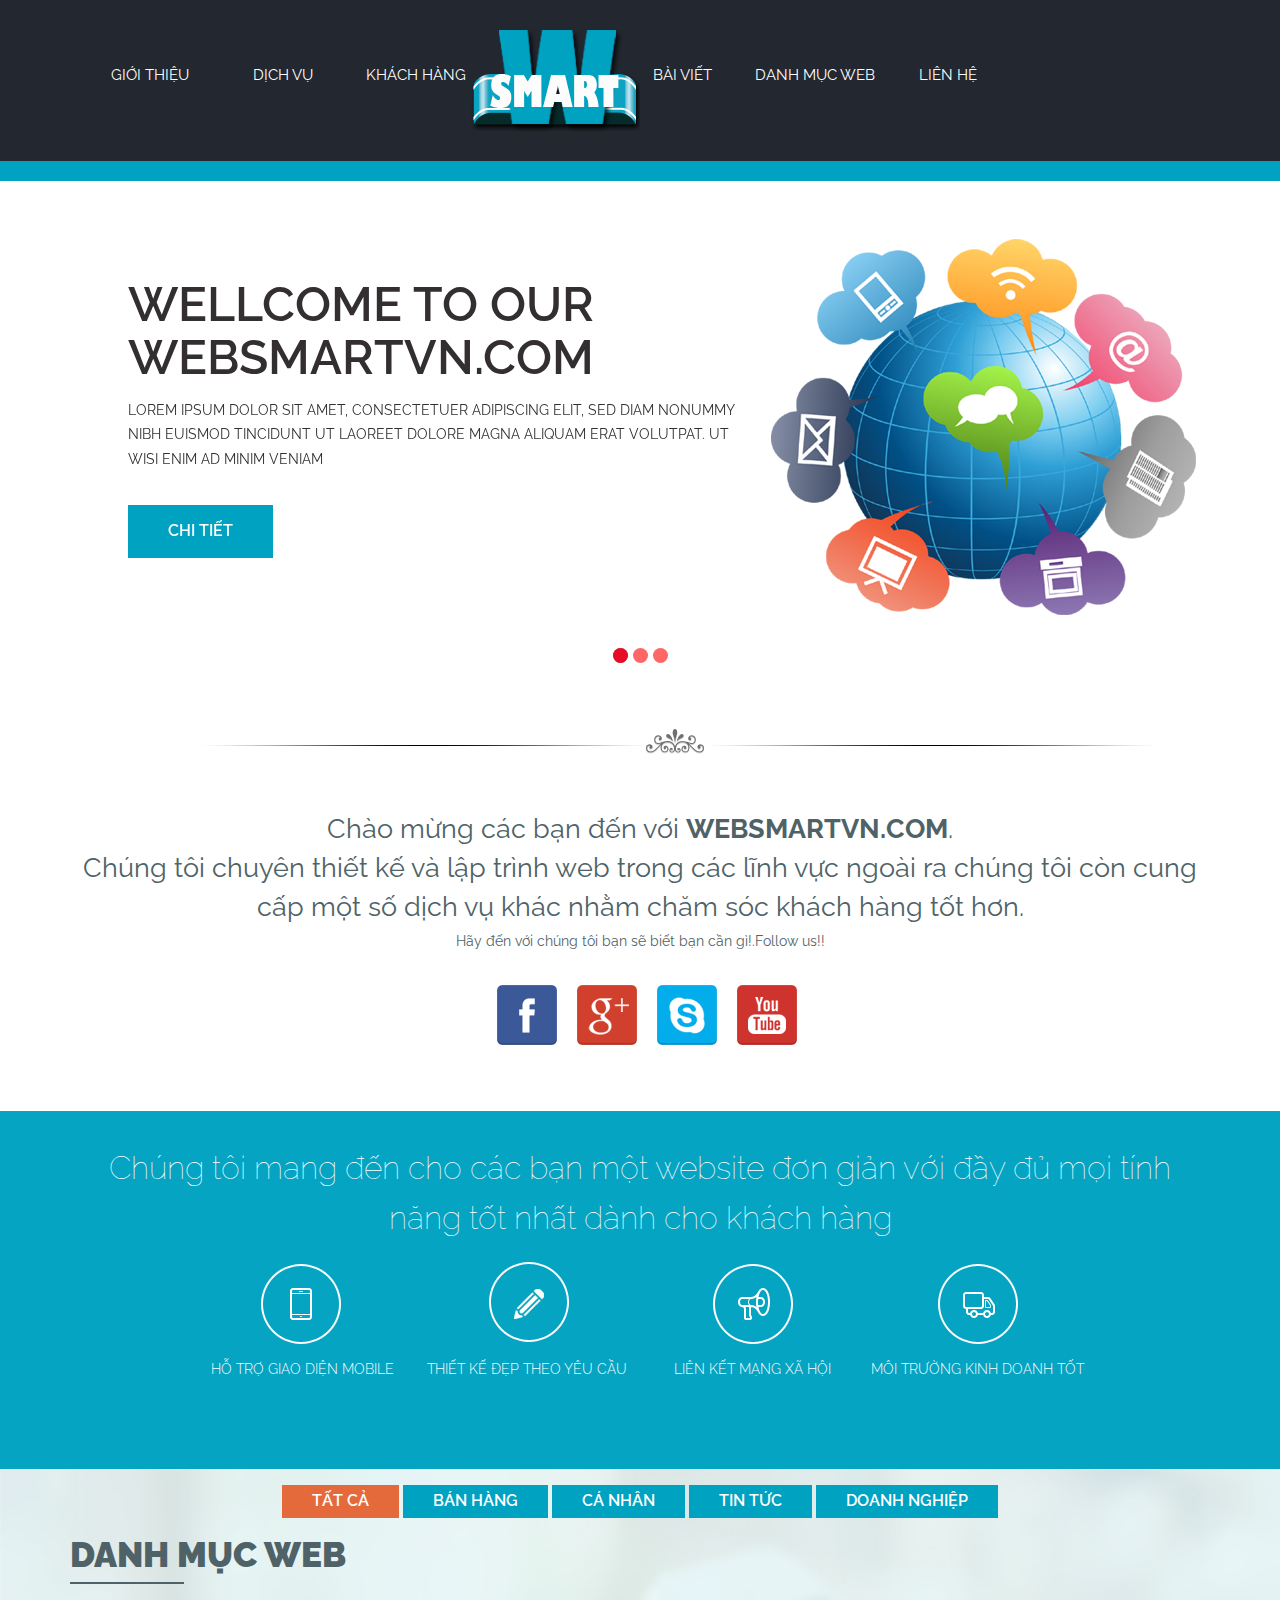
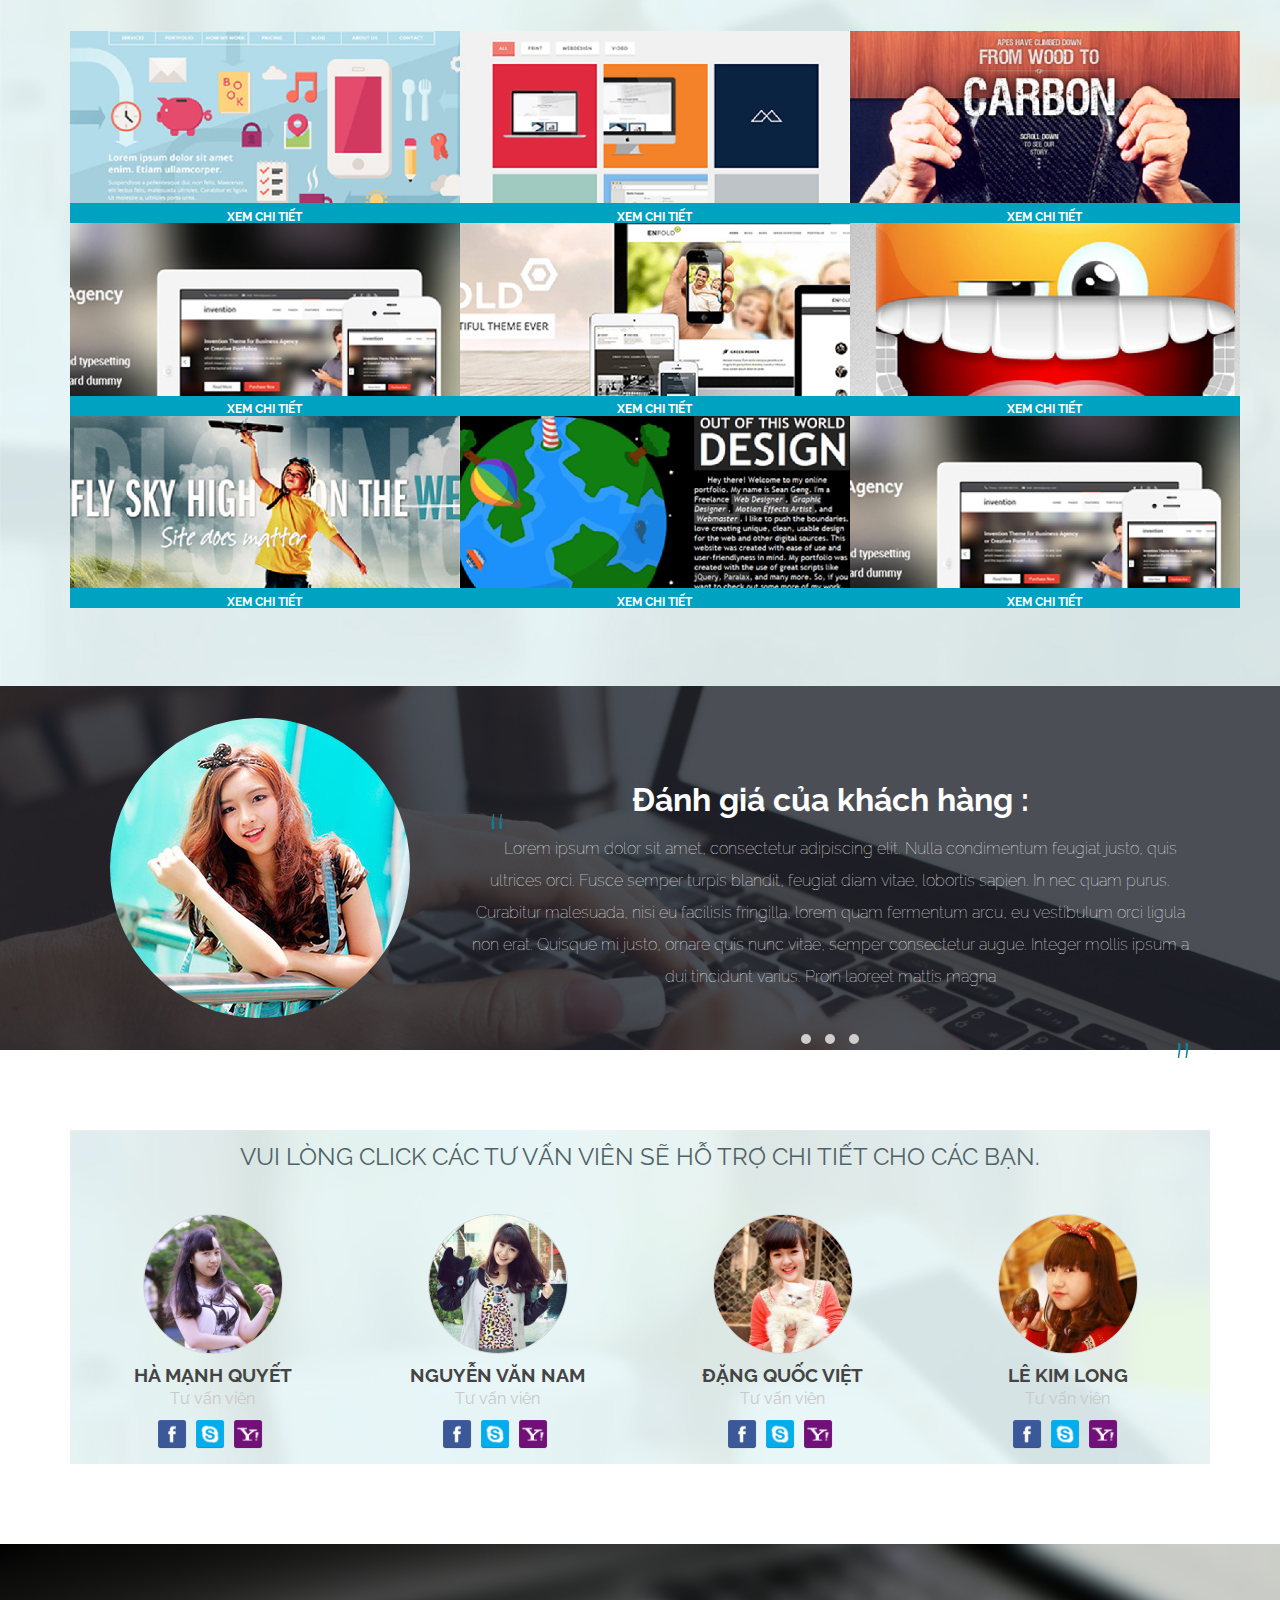
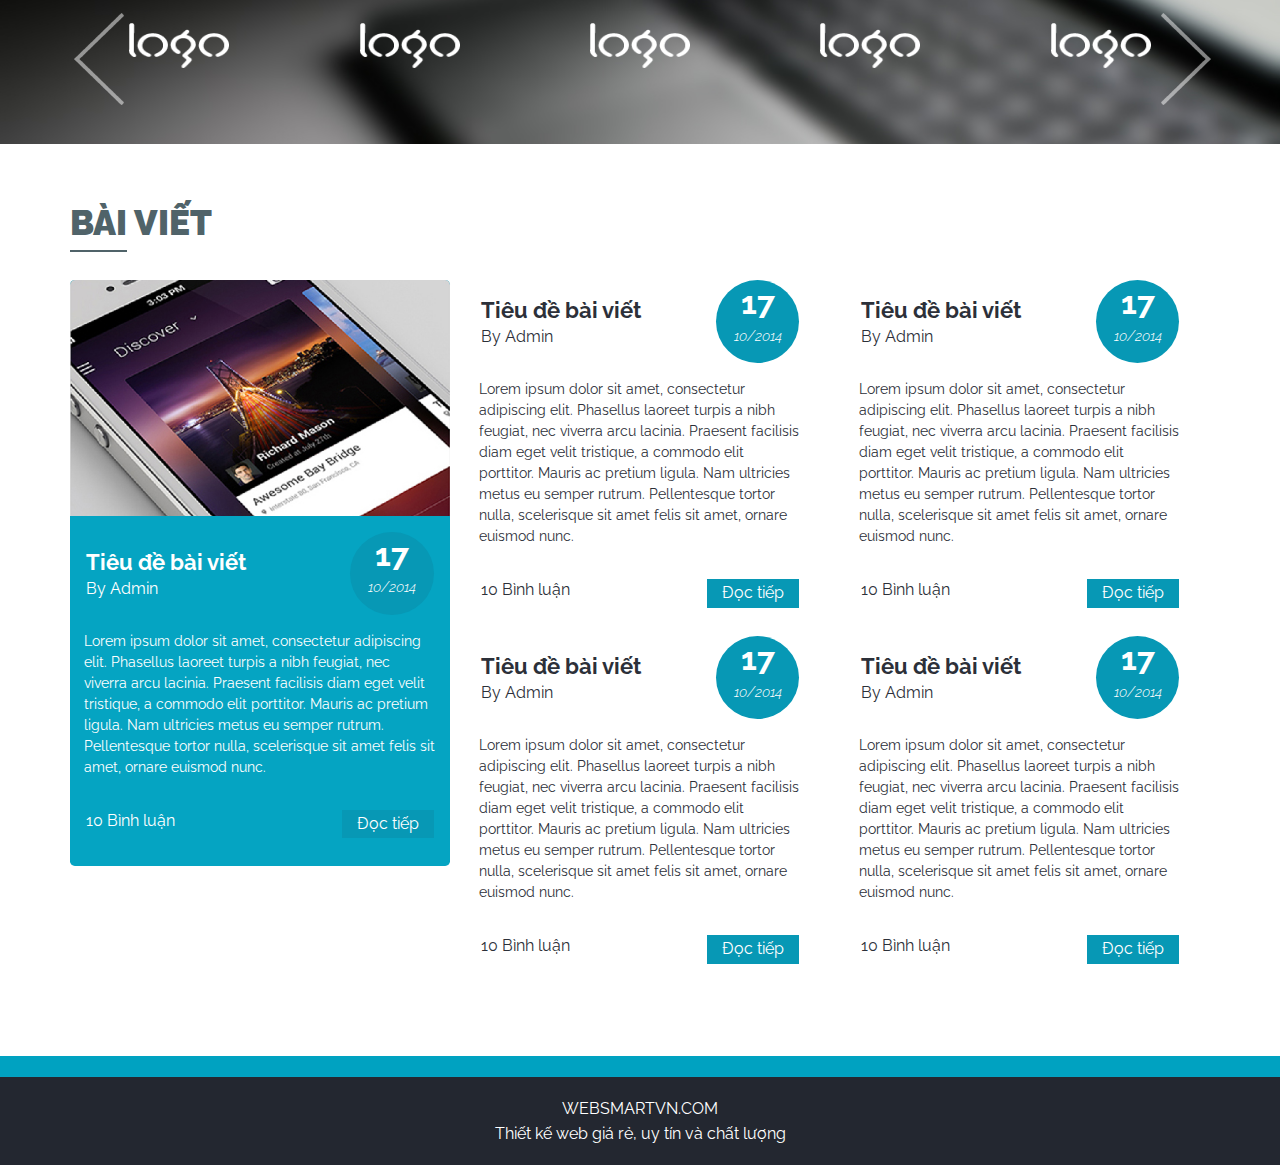
<file: web/index.html>
<!DOCTYPE HTML>
<html>
	<head>
		<meta charset="utf-8">
		<meta http-equiv="X-UA-Compatible" content="IE=edge">
		<meta name="viewport" content="width=device-width, initial-scale=1">
		<link href='http://fonts.googleapis.com/css?family=Raleway:400,100,300,500,600,200,700,800,900' rel='stylesheet' type='text/css'>
		<title>WEBSMARTVN.COM | Home </title>
		<link href="css/bootstrap.css" rel='stylesheet' type='text/css' />
		<script src="js/jquery.min.js"></script>
		<script type="text/javascript" src="js/move-top.js"></script>
		<script type="text/javascript" src="js/easing.js"></script>
		<link href="css/theme-style.css" rel='stylesheet' type='text/css' />
		<!----start-top-nav-script---->
		<script>
			$(function() {
				var pull 		= $('#pull');
					menu 		= $('nav ul');
					menuHeight	= menu.height();
				$(pull).on('click', function(e) {
					e.preventDefault();
					menu.slideToggle();
				});
				$(window).resize(function(){
	        		var w = $(window).width();
	        		if(w > 320 && menu.is(':hidden')) {
	        			menu.removeAttr('style');
	        		}
	    		});
			});
		</script>
		<!----//End-top-nav-script---->
		
	</head>
	<body>
		<div class="wrap">	
			<!----start-container------>
			<!----start-header---->
			<div id="home" class="header">
				<div class="container">
					<!----start-top-nav---->
					<nav class="top-nav">
						<ul class="top-nav">
							<li class=""><a href="about.html" >Giới thiệu</a></li>
							<li class=""><a href="service.html" >Dịch vụ</a></li>
							<li class=""><a href="guest.html" >Khách hàng</a></li>
							<li class="logo"><a href="index.html"><img src="images/logo.png" alt=""/></a></li>
							<li class=""><a href="blog.html" >Bài viết</a></li>
							<li class=""><a href="categoryweb.html" >Danh mục web</a></li>
							<li class=""><a href="contact.html" >Liên hệ</a></li>
						</ul>
						<a href="#" id="pull"><img src="images/nav-icon2.png" title="menu" /></a>
					</nav>
					<div class="clearfix"> </div>
					<!----//End-top-nav---->
				</div>
			</div>
			<div class="top-header">
				<div class="container">
					<p class="m_1"><span class="m_2"></span></p>
					<div class="clear"> </div>
				</div>
			</div>
			<!----//End-header---->
			<!-----start-slider---->
			<div class="slider">
				<script src="js/responsiveslides.min.js"></script>
				<script>
				    $(function () {
				      $("#slider3").responsiveSlides({
				        manualControls: '#slider3-pager',
				      });
				    });
				</script>
				    <ul class="rslides" id="slider3">
				      	<li>
					      	<img src="images/slider1.png" alt="">
					      	<div class="slid-info">
					      		<a href="#"><h1>WELLCOME TO OUR WEBSMARTVN.COM</h1></a>
					      		<p>Lorem ipsum dolor sit amet, consectetuer adipiscing elit, sed diam nonummy nibh euismod tincidunt ut laoreet dolore magna aliquam erat volutpat. Ut wisi enim ad minim veniam</p>
					      		<a class="slid-btn" href="#">Chi tiết</a>
					      	</div>
				      	</li>
				      	<li>
					      	<img src="images/slider2.png" alt="">
					      	<div class="slid-info">
					      		<a href="#"><h1>WELLCOME TO OUR WEBSMARTVN.COM</h1></a>
					      		<p>Lorem ipsum dolor sit amet, consectetuer adipiscing elit, sed diam nonummy nibh euismod tincidunt ut laoreet dolore magna aliquam erat volutpat. Ut wisi enim ad minim veniam</p>
					      		<a class="slid-btn" href="#">Chi tiết</a>
					      	</div>
				      	</li>
				      	<li>
					      	<img src="images/slider3.png" alt="">
					      	<div class="slid-info">
					      		<a href="#"><h1>WELLCOME TO OUR WEBSMARTVN.COM</h1></a>
					      		<p>Lorem ipsum dolor sit amet, consectetuer adipiscing elit, sed diam nonummy nibh euismod tincidunt ut laoreet dolore magna aliquam erat volutpat. Ut wisi enim ad minim veniam</p>
					      		<a class="slid-btn" href="#">Chi tiết</a>
					      	</div>
				      	</li>
				    </ul>
				    <ul id="slider3-pager">
				      <li><a href="#"><span> </span></a></li>
				      <li><a href="#"><span> </span></a></li>
				      <li><a href="#"><span> </span></a></li>
				    </ul>
			</div>
			<!-----//End-slider---->
			<!----start-about---->
			<div class="devider">
				<img src="images/shadow.png">
			</div>
			<div id="about" class="about">
				<div class="container">
					<p class="wellcome-note-head"><label>Chào mừng các bạn đến với <span>WEBSMARTVN.COM</span>. </label>Chúng tôi chuyên thiết kế và lập trình web trong các lĩnh vực ngoài ra chúng tôi còn cung cấp một số dịch vụ khác nhằm chăm sóc khách hàng tốt hơn.</p>
					<p class="wellcome-note-info">Hãy đến với chúng tôi bạn sẽ biết bạn cần gì!.Follow us!!</p>
				<!----start-about-grids---->
				<div class="about-grids">
					<div class="col-md-3 about-grid">
						<a href="#" title=""><img src="images/social/facebook.png"></a>
					</div>
					<div class="col-md-3 about-grid">
						<a href="#" title=""><img src="images/social/google+.png"></a>
					</div>
					<div class="col-md-3 about-grid">
						<a href="#" title=""><img src="images/social/skype.png"></a>
					</div>
					<div class="col-md-3 about-grid">
						<a href="#" title=""><img src="images/social/youtube.png"></a>
					</div>
					<div class="clearfix"> </div>
				</div>
				</div>
				<!----//End-about-grids---->
			</div>
			<!----//End-about----->
			<!----start-services---->
			<div id="services" class="services">
				<div class="container">
					<h3>Chúng tôi mang đến cho các bạn một website đơn giản với đầy đủ mọi tính năng tốt nhất dành cho khách hàng</h3>
				<!----start-servicves-list---->
				<div class="services-list text-center">
					<ul class="list-unstyled list-inline">
						<li>
							<a href="#"><span class="service-icon"> </span><label>Hỗ trợ giao diện mobile</label></a>
						</li>
						<li>
							<a href="#"><span class="service-icon1"> </span><label>Thiết kế đẹp theo yêu cầu</label></a>
						</li>
						<li>
							<a href="#"><span class="service-icon2"> </span><label>Liên kết mạng xã hội</label></a>
						</li>
						<li>
							<a href="#"><span class="service-icon3"> </span><label>Môi trường kinh doanh tốt</label></a>
						</li>
						<!-- <li>
							<a href="#"><span class="service-icon4"> </span><label>Database</label></a>
						</li>
						<li>
							<a href="#"><span class="service-icon5"> </span><label>Communications</label></a>
						</li>
						<li>
							<a href="#"><span class="service-icon6"> </span><label>Technology</label></a> -->
						<!-- </li> -->
					</ul>
				</div>
				<!----//End-servicves-list---->
				</div>
			</div>
			<!----//End-services---->
			<!----start-portfolio---->
			<div id="port" class="portfolio portfolio-box">
				<div class="container">
					<h3>Danh mục web<label> </label></h3>
				<!----start-portfolio---->
	         		<div id="port" class="container portfolio-main">
		        		<!---- start-portfolio-script---->
						<script type="text/javascript" src="js/jquery.mixitup.min.js"></script>
						<script type="text/javascript">
							$(function () {
								var filterList = {
									init: function () {
									
										// MixItUp plugin
										// http://mixitup.io
										$('#portfoliolist').mixitup({
											targetSelector: '.portfolio',
											filterSelector: '.filter',
											effects: ['fade'],
											easing: 'snap',
											// call the hover effect
											onMixEnd: filterList.hoverEffect()
										});				
									
									},
									hoverEffect: function () {
										// Simple parallax effect
										$('#portfoliolist .portfolio').hover(
											function () {
												$(this).find('.label').stop().animate({bottom: 0}, 200, 'easeOutQuad');
												$(this).find('img').stop().animate({top: -30}, 500, 'easeOutQuad');				
											},
											function () {
												$(this).find('.label').stop().animate({bottom: -40}, 200, 'easeInQuad');
												$(this).find('img').stop().animate({top: 0}, 300, 'easeOutQuad');								
											}		
										);				
									
									}
						
								};
								// Run the show!
								filterList.init();
							});	
						</script>
						<!----//End-portfolio-script---->
						<ul id="filters" class="clearfix">
							<li><span class="filter active" data-filter="bh cn tt dn">Tất cả</span></li>
							<li><span class="filter" data-filter="bh">Bán hàng</span></li>
							<li><span class="filter" data-filter="cn">Cá nhân</span></li>
							<li><span class="filter" data-filter="tt">Tin tức</span></li>
							<li><span class="filter" data-filter="dn">Doanh nghiệp</span></li>
						</ul>
						<div id="portfoliolist">
							<div class="portfolio bh mix_all" data-cat="bh" style="display: inline-block; opacity: 1;">
				                <div class="portfolio-wrapper">				
									<a href="images/p1.jpg" class="flipLightBox">
										<img src="images/p1.jpg"  alt="Image 2" />
									</a>
									<div class="label">
										<div class="label-text">
											<a class="text-title">XEM CHI TIẾT</a>
											<span class="text-category">Loại website</span>
										</div>
										<div class="label-bg"></div>
									</div>
								</div>
							</div>				
							<div class="portfolio tt mix_all" data-cat="tt" style="display: inline-block; opacity: 1;">
								<div class="portfolio-wrapper">				
									<a href="images/p2.jpg" class="flipLightBox">
										<img src="images/p2.jpg"  alt="Image 2" />
									</a>
									<div class="label">
										<div class="label-text">
											<a class="text-title">XEM CHI TIẾT</a>
											<span class="text-category">Loại website</span>
										</div>
										<div class="label-bg"></div>
									</div>
								</div>
							</div>		
							<div class="portfolio cn mix_all" data-cat="cn" style="display: inline-block; opacity: 1;">
								<div class="portfolio-wrapper">				
									<a href="images/p3.jpg" class="flipLightBox">
										<img src="images/p3.jpg"  alt="Image 2" />
									</a>
									<div class="label">
										<div class="label-text">
											<a class="text-title">XEM CHI TIẾT</a>
											<span class="text-category">Loại website</span>
										</div>
										<div class="label-bg"></div>
									</div>
								</div>
							</div>				
							<div class="portfolio dn mix_all" data-cat="dn" style="display: inline-block; opacity: 1;">
								<div class="portfolio-wrapper">				
									<a href="images/p4.jpg" class="flipLightBox">
										<img src="images/p4.jpg"  alt="Image 2" />
									</a>
									<div class="label">
										<div class="label-text">
											<a class="text-title">XEM CHI TIẾT</a>
											<span class="text-category">Loại website</span>
										</div>
										<div class="label-bg"></div>
									</div>
								</div>
							</div>	
							<div class="portfolio tt mix_all" data-cat="tt" style="display: inline-block; opacity: 1;">
								<div class="portfolio-wrapper">				
									<a href="images/p5.jpg" class="flipLightBox">
										<img src="images/p5.jpg"  alt="Image 2" />
									</a>
									<div class="label">
										<div class="label-text">
											<a class="text-title">XEM CHI TIẾT</a>
											<span class="text-category">Loại website</span>
										</div>
										<div class="label-bg"></div>
									</div>
								</div>
							</div>			
							<div class="portfolio cn mix_all" data-cat="cn" style="display: inline-block; opacity: 1;">
								<div class="portfolio-wrapper">				
									<a href="images/p6.jpg" class="flipLightBox">
										<img src="images/p6.jpg"  alt="Image 2" />
									</a>
									<div class="label">
										<div class="label-text">
											<a class="text-title">XEM CHI TIẾT</a>
											<span class="text-category">Loại website</span>
										</div>
										<div class="label-bg"></div>
									</div>
								</div>
							</div>	
							<div class="portfolio bh mix_all" data-cat="bh" style="display: inline-block; opacity: 1;">
								<div class="portfolio-wrapper">				
									<a href="images/p7.jpg" class="flipLightBox">
										<img src="images/p7.jpg"  alt="Image 2" />
									</a>
									<div class="label">
										<div class="label-text">
											<a class="text-title">XEM CHI TIẾT</a>
											<span class="text-category">Loại website</span>
										</div>
										<div class="label-bg"></div>
									</div>
								</div>
							</div>	
							<div class="portfolio dn mix_all" data-cat="dn" style="display: inline-block; opacity: 1;">
								<div class="portfolio-wrapper">				
									<a href="images/p8.jpg" class="flipLightBox">
										<img src="images/p8.jpg"  alt="Image 2" />
									</a>
									<div class="label">
										<div class="label-text">
											<a class="text-title">XEM CHI TIẾT</a>
											<span class="text-category">Loại website</span>
										</div>
										<div class="label-bg"></div>
									</div>
								</div>
							</div>			
							<div class="portfolio tt mix_all" data-cat="tt" style="display: inline-block; opacity: 1;">
								<div class="portfolio-wrapper">				
									<a href="images/p4.jpg" class="flipLightBox">
										<img src="images/p4.jpg"  alt="Image 2" />
									</a>
									<div class="label">
										<div class="label-text">
											<a class="text-title">XEM CHI TIẾT</a>
											<span class="text-category">Loại website</span>
										</div>
										<div class="label-bg"></div>
									</div>
								</div>
							</div>
							<div class="clearfix"> </div>	
							<a class="more-ports text-center" href="#"><span> </span></a>																																				
						</div>
					 	<script type="text/javascript" src="js/fliplightbox.min.js"></script>
						<script type="text/javascript">$('body').flipLightBox()</script>
					</div>
				</div>
				<div class="clearfix"> </div>
			</div>
	         <!----//End-portfolio---->
	         <!-----start-testmonials---->
	        <div class="testmonials">
	         	<div class="container">
		         	<div class="client-pic col-md-4">
		         		<img src="images/client1.jpg" title="name" />
		         	</div>
		         	<div class="client-sys col-md-8">
		         		<!----start-testmonial-slider---->
		         		<link rel="stylesheet" href="css/testmonial.css">
	  					<script src="js/prefixfree.min.js"></script>
		         		<!----//End-testmonial-slider---->
		         		<div class="gallery autoplay items-3">
						    <div id="item-1" class="control-operator"></div>
						    <div id="item-2" class="control-operator"></div>
						    <div id="item-3" class="control-operator"></div>
						    <figure class="item">
						      <h3>Đánh giá của khách hàng :</h3>
						      <p class="client-says"><span class="left-quit"> &#8220;</span> Lorem ipsum dolor sit amet, consectetur adipiscing elit. Nulla condimentum feugiat justo, quis ultrices orci. Fusce semper turpis blandit, feugiat diam vitae, lobortis sapien. In nec quam purus. Curabitur malesuada, nisi eu facilisis fringilla, lorem quam fermentum arcu, eu vestibulum orci ligula non erat. Quisque mi justo, ornare quis nunc vitae, semper consectetur augue. Integer mollis ipsum a dui tincidunt varius. Proin laoreet mattis magna <span class="right-quit"> &#8221;</span></p>
						    </figure>
						    <figure class="item">
						      <h3>Đánh giá của khách hàng :</h3>
						     <p class="client-says"><span class="left-quit"> &#8220;</span> Lorem ipsum dolor sit amet, consectetur adipiscing elit. Nulla condimentum feugiat justo, quis ultrices orci. Fusce semper turpis blandit, feugiat diam vitae, lobortis sapien. In nec quam purus. Curabitur malesuada, nisi eu facilisis fringilla, lorem quam fermentum arcu, eu vestibulum orci ligula non erat. Quisque mi justo, ornare quis nunc vitae, semper consectetur augue. Integer mollis ipsum a dui tincidunt varius. Proin laoreet mattis magna <span class="right-quit"> &#8221;</span></p>
						    </figure>
						    <figure class="item">
						      <h3>Đánh giá của khách hàng :</h3>
						      <p class="client-says"><span class="left-quit"> &#8220;</span> Lorem ipsum dolor sit amet, consectetur adipiscing elit. Nulla condimentum feugiat justo, quis ultrices orci. Fusce semper turpis blandit, feugiat diam vitae, lobortis sapien. In nec quam purus. Curabitur malesuada, nisi eu facilisis fringilla, lorem quam fermentum arcu, eu vestibulum orci ligula non erat. Quisque mi justo, ornare quis nunc vitae, semper consectetur augue. Integer mollis ipsum a dui tincidunt varius. Proin laoreet mattis magna <span class="right-quit"> &#8221;</span></p>
						    </figure>
						    <div class="clearfix"> </div>
						    <div class="controls">
						      <a href="#item-1" class="control-button"><span> </span></a>
						      <a href="#item-2" class="control-button"><span> </span></a>
						      <a href="#item-3" class="control-button"><span> </span></a>
						    </div>
						    <div class="clearfix"> </div>
					  	</div>
		         	</div>
		         	<div class="clearfix"> </div>
	         	</div>
	        </div>
	          <!-----//End-testmonials---->
			<!----//End-portfolio----->
			<!-----start-team---->
			<div id="team" class="team">
				<div class="container">
					<div class="team-members text-center">
						<p>Vui lòng click các tư vấn viên sẽ hỗ trợ chi tiết cho các bạn.</p>
						<div class="col-md-41 team-member">
							<a class="member-pic" href="#"><img src="images/t1.jpg" title="member-name" /></a>
							<h3><a href="#">Hà Mạnh Quyết</a></h3>
							<span>Tư vấn viên</span>
							<ul class="list-unstyled list-inline social-icons">
								<li><a href="#" title=""><img src="images/social/facebook.png"></a></li>
								<li><a href="#" title=""><img src="images/social/skype.png"></a></li>
								<li><a href="#" title=""><img src="images/social/yahoo.png"></a></li>
							</ul>
						</div>
						<div class="col-md-41 team-member">
							<a class="member-pic" href="#"><img src="images/t2.jpg" title="member-name" /></a>
							<h3><a href="#">Nguyễn Văn Nam</a></h3>
							<span>Tư vấn viên</span>
							<ul class="list-unstyled list-inline social-icons">
								<li><a href="#" title=""><img src="images/social/facebook.png"></a></li>
								<li><a href="#" title=""><img src="images/social/skype.png"></a></li>
								<li><a href="#" title=""><img src="images/social/yahoo.png"></a></li>
							</ul>
						</div>
						<div class="col-md-41 team-member">
							<a class="member-pic" href="#"><img src="images/t3.jpg" title="member-name" /></a>
							<h3><a href="#">Đặng Quốc Việt</a></h3>
							<span>Tư vấn viên</span>
							<ul class="list-unstyled list-inline social-icons">
								<li><a href="#" title=""><img src="images/social/facebook.png"></a></li>
								<li><a href="#" title=""><img src="images/social/skype.png"></a></li>
								<li><a href="#" title=""><img src="images/social/yahoo.png"></a></li>
							</ul>
						</div>
						<div class="col-md-41 team-member">
							<a class="member-pic" href="#"><img src="images/t4.jpg" title="member-name" /></a>
							<h3><a href="#">Lê Kim Long</a></h3>
							<span>Tư vấn viên</span>
							<ul class="list-unstyled list-inline social-icons">
								<li><a href="#" title=""><img src="images/social/facebook.png"></a></li>
								<li><a href="#" title=""><img src="images/social/skype.png"></a></li>
								<li><a href="#" title=""><img src="images/social/yahoo.png"></a></li>
							</ul>
						</div>
					</div>
				</div>
			</div>
			<!-----//End-team----->
			<!-----start-brand-carsuals------>
			<script type="text/javascript" src="js/jquery.flexisel.js"></script>
			<div class="brand-carsuals">
				<ul id="flexiselDemo3">
				    <li><img src="images/b-logo.png" /></li>
				    <li><img src="images/b-logo.png" /></li>
				    <li><img src="images/b-logo.png" /></li>
				    <li><img src="images/b-logo.png" /></li>                                                 
				</ul>    
				<script type="text/javascript">
					$(window).load(function() {
					    $("#flexiselDemo3").flexisel({
					        visibleItems: 5,
					        animationSpeed: 1000,
					        autoPlay: true,
					        autoPlaySpeed: 3000,            
					        pauseOnHover: true,
					        enableResponsiveBreakpoints: true,
					        responsiveBreakpoints: { 
					            portrait: { 
					                changePoint:480,
					                visibleItems: 1
					            }, 
					            landscape: { 
					                changePoint:640,
					                visibleItems: 2
					            },
					            tablet: { 
					                changePoint:768,
					                visibleItems: 3
					            }
					        }
					    });
					    
					});
				</script>
			</div>
			<!-----//End-brand-carsuals------>
			<!----start-blog---->
			<div id="blog" class="blog">
				<div class="container">
					<h3>Bài viết<label> </label></h3>
					<div class="blog-grids">
						<div class="col-md-4 blog-grid-row frist-row">
							<a class="post-pic" href="#"><img src="images/post-pic.jpg" title="pic-name" /></a>
							<!----start-artical-info---->
							<div class="artical-info">
								<div class="post-head">
									<div class="post-head-left">
										<h4><a href="#">Tiêu đề bài viết</a></h4>
										<p class="author">By <a href="#"> Admin</a></p>
									</div>
									<div class="post-head-right">
										<span>17</span><label>10/2014</label>
									</div>
									<div class="clearfix"> </div>
								</div>
								<p class="post-text">Lorem ipsum dolor sit amet, consectetur adipiscing elit. Phasellus laoreet turpis a nibh feugiat, nec viverra arcu lacinia. Praesent facilisis diam eget velit tristique, a commodo elit porttitor. Mauris ac pretium ligula. Nam ultricies metus eu semper rutrum. Pellentesque tortor nulla, scelerisque sit amet felis sit amet, ornare euismod nunc.</p>
								<div class="post-bottom">
									<div class="post-bottom-left">
										<p><a href="#">10 Bình luận</a></p>
									</div>
									<div class="post-bottom-right">
										<a class="artbtn" href="#">Đọc tiếp</a>
									</div>
									<div class="clearfix"> </div>
								</div>
							</div>
							<!----//End-artical-info---->
						</div>
						<!---->
						<div class="col-md-4 artical-row2">
							<!----start-artical-info---->
							<div class="artical-info">
								<div class="post-head post-head1">
									<div class="post-head-left">
										<h4><a href="#">Tiêu đề bài viết</a></h4>
										<p class="author">By <a href="#"> Admin</a></p>
									</div>
									<div class="post-head-right post-head-right-C">
										<span>17</span><label>10/2014</label>
									</div>
									<div class="clearfix"> </div>
								</div>
								<p class="post-text">Lorem ipsum dolor sit amet, consectetur adipiscing elit. Phasellus laoreet turpis a nibh feugiat, nec viverra arcu lacinia. Praesent facilisis diam eget velit tristique, a commodo elit porttitor. Mauris ac pretium ligula. Nam ultricies metus eu semper rutrum. Pellentesque tortor nulla, scelerisque sit amet felis sit amet, ornare euismod nunc.</p>
								<div class="post-bottom">
									<div class="post-bottom-left">
										<p><a href="#">10 Bình luận</a></p>
									</div>
									<div class="post-bottom-right">
										<a class="artbtn artbtn1" href="#">Đọc tiếp</a>
									</div>
									<div class="clearfix"> </div>
								</div>
							</div>
							<!----//End-artical-info---->
							<!----start-artical-info---->
							<div class="artical-info">
								<div class="post-head post-head1">
									<div class="post-head-left">
										<h4><a href="#">Tiêu đề bài viết</a></h4>
										<p class="author">By <a href="#"> Admin</a></p>
									</div>
									<div class="post-head-right post-head-right-C">
										<span>17</span><label>10/2014</label>
									</div>
									<div class="clearfix"> </div>
								</div>
								<p class="post-text">Lorem ipsum dolor sit amet, consectetur adipiscing elit. Phasellus laoreet turpis a nibh feugiat, nec viverra arcu lacinia. Praesent facilisis diam eget velit tristique, a commodo elit porttitor. Mauris ac pretium ligula. Nam ultricies metus eu semper rutrum. Pellentesque tortor nulla, scelerisque sit amet felis sit amet, ornare euismod nunc.</p>
								<div class="post-bottom">
									<div class="post-bottom-left">
										<p><a href="#">10 Bình luận</a></p>
									</div>
									<div class="post-bottom-right">
										<a class="artbtn artbtn1" href="#">Đọc tiếp</a>
									</div>
									<div class="clearfix"> </div>
								</div>
							</div>
							<!----//End-artical-info---->
						</div>
						<!---->
						<div class="col-md-4 artical-row2">
							<!----start-artical-info---->
							<div class="artical-info">
								<div class="post-head post-head1">
									<div class="post-head-left">
										<h4><a href="#">Tiêu đề bài viết</a></h4>
										<p class="author">By <a href="#"> Admin</a></p>
									</div>
									<div class="post-head-right post-head-right-C">
										<span>17</span><label>10/2014</label>
									</div>
									<div class="clearfix"> </div>
								</div>
								<p class="post-text">Lorem ipsum dolor sit amet, consectetur adipiscing elit. Phasellus laoreet turpis a nibh feugiat, nec viverra arcu lacinia. Praesent facilisis diam eget velit tristique, a commodo elit porttitor. Mauris ac pretium ligula. Nam ultricies metus eu semper rutrum. Pellentesque tortor nulla, scelerisque sit amet felis sit amet, ornare euismod nunc.</p>
								<div class="post-bottom">
									<div class="post-bottom-left">
										<p><a href="#">10 Bình luận</a></p>
									</div>
									<div class="post-bottom-right">
										<a class="artbtn artbtn1" href="#">Đọc tiếp</a>
									</div>
									<div class="clearfix"> </div>
								</div>
							</div>
							<!----//End-artical-info---->
							<!----start-artical-info---->
							<div class="artical-info">
								<div class="post-head post-head1">
									<div class="post-head-left">
										<h4><a href="#">Tiêu đề bài viết</a></h4>
										<p class="author">By <a href="#"> Admin</a></p>
									</div>
									<div class="post-head-right post-head-right-C">
										<span>17</span><label>10/2014</label>
									</div>
									<div class="clearfix"> </div>
								</div>
								<p class="post-text">Lorem ipsum dolor sit amet, consectetur adipiscing elit. Phasellus laoreet turpis a nibh feugiat, nec viverra arcu lacinia. Praesent facilisis diam eget velit tristique, a commodo elit porttitor. Mauris ac pretium ligula. Nam ultricies metus eu semper rutrum. Pellentesque tortor nulla, scelerisque sit amet felis sit amet, ornare euismod nunc.</p>
								<div class="post-bottom">
									<div class="post-bottom-left">
										<p><a href="#">10 Bình luận</a></p>
									</div>
									<div class="post-bottom-right">
										<a class="artbtn artbtn1" href="#">Đọc tiếp</a>
									</div>
									<div class="clearfix"> </div>
								</div>
							</div>
							<!----//End-artical-info---->
						</div>
					</div>
				</div>
			</div>
			<div class="clear"> </div>
			<!----//End-blog---->
			<div class="top-header">
				<div class="container">
					<p class="m_1"><span class="m_2"></span></p>
					<div class="clear"> </div>
				</div>
			</div>
			<!----start-copy-right-->
			<div class="copy-right">
				<div class="container">
					<p><a href="#">WEBSMARTVN.COM</a></p>
					<p>Thiết kế web giá rẻ, uy tín và chất lượng</p>
					<script type="text/javascript">
						$(document).ready(function() {
							$().UItoTop({ easingType: 'easeOutQuart' });
							
						});
					</script>
					<a href="#" id="toTop" style="display: block;"> <span id="toTopHover" style="opacity: 1;"> </span></a>
				</div>
			</div>
			<!----//End-copy-right--->
			<!----//End-container------>
		</div>
	</body>
</html>
</file>
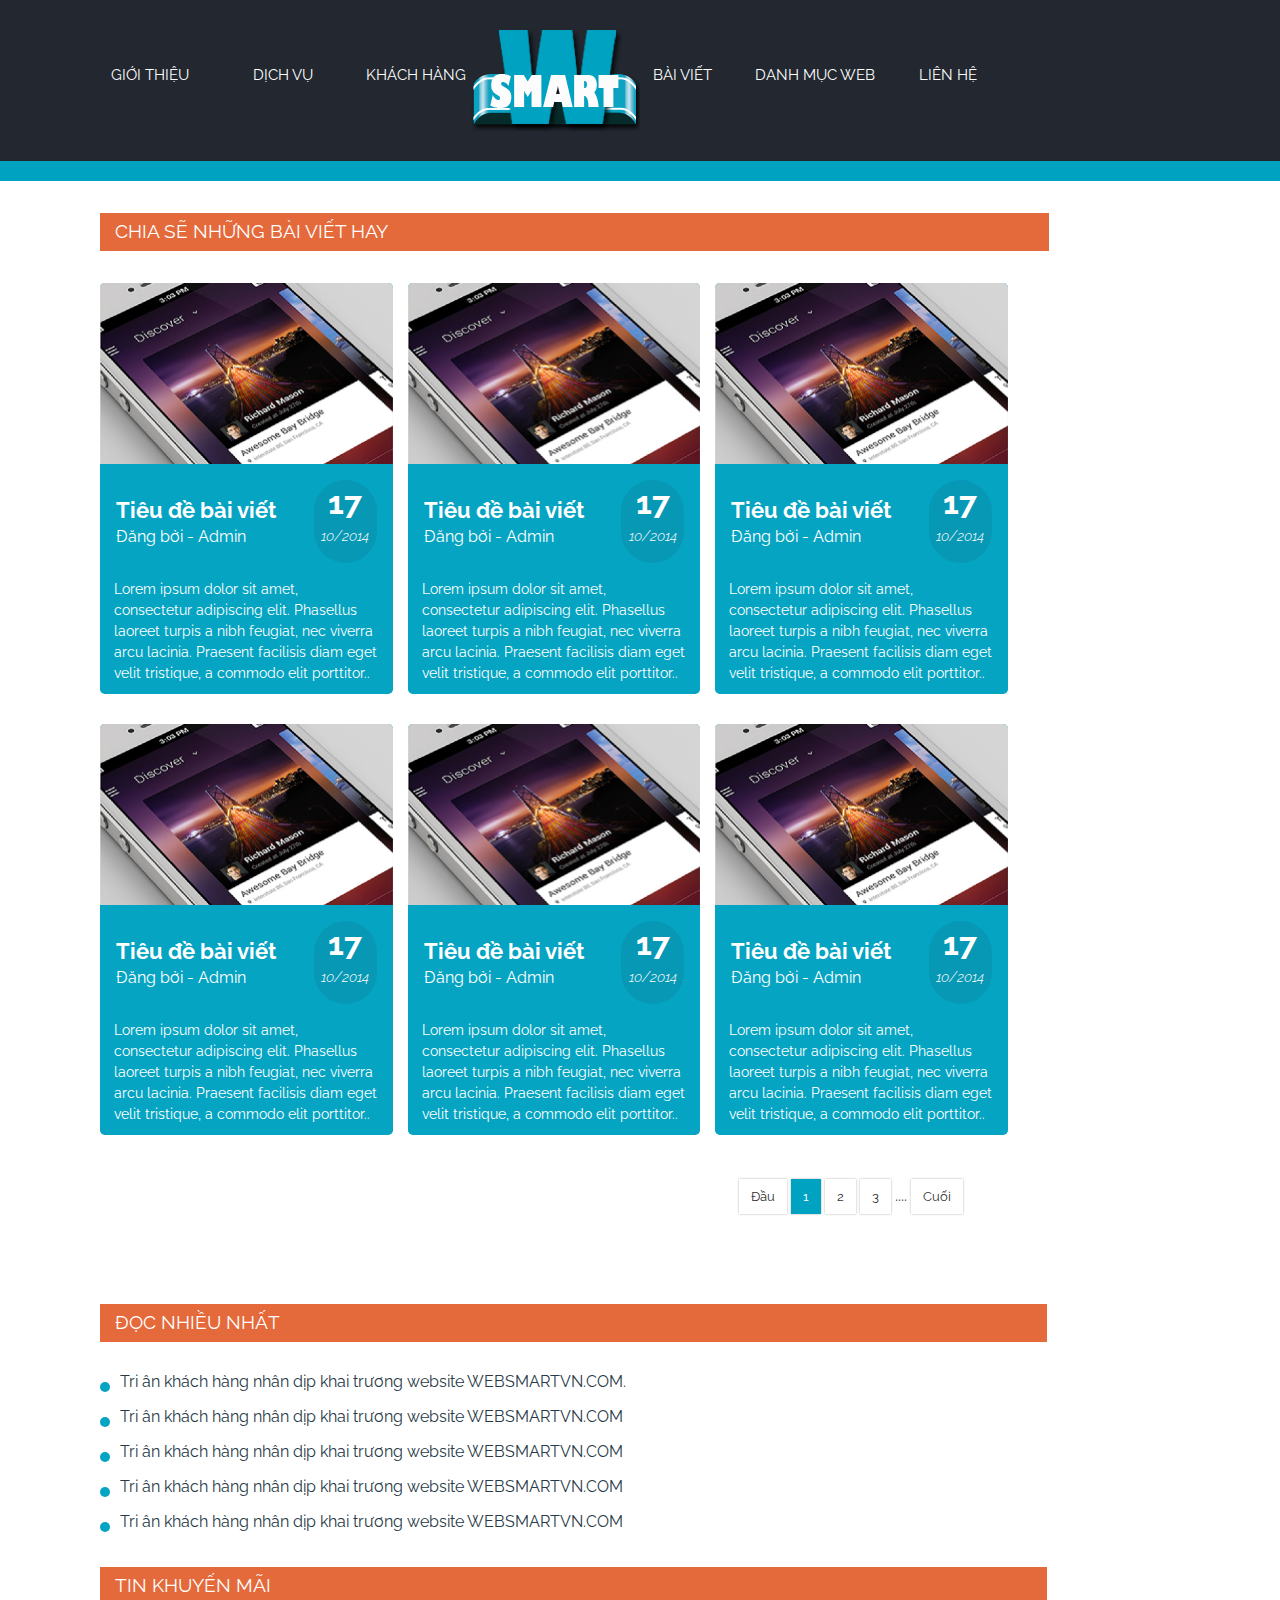
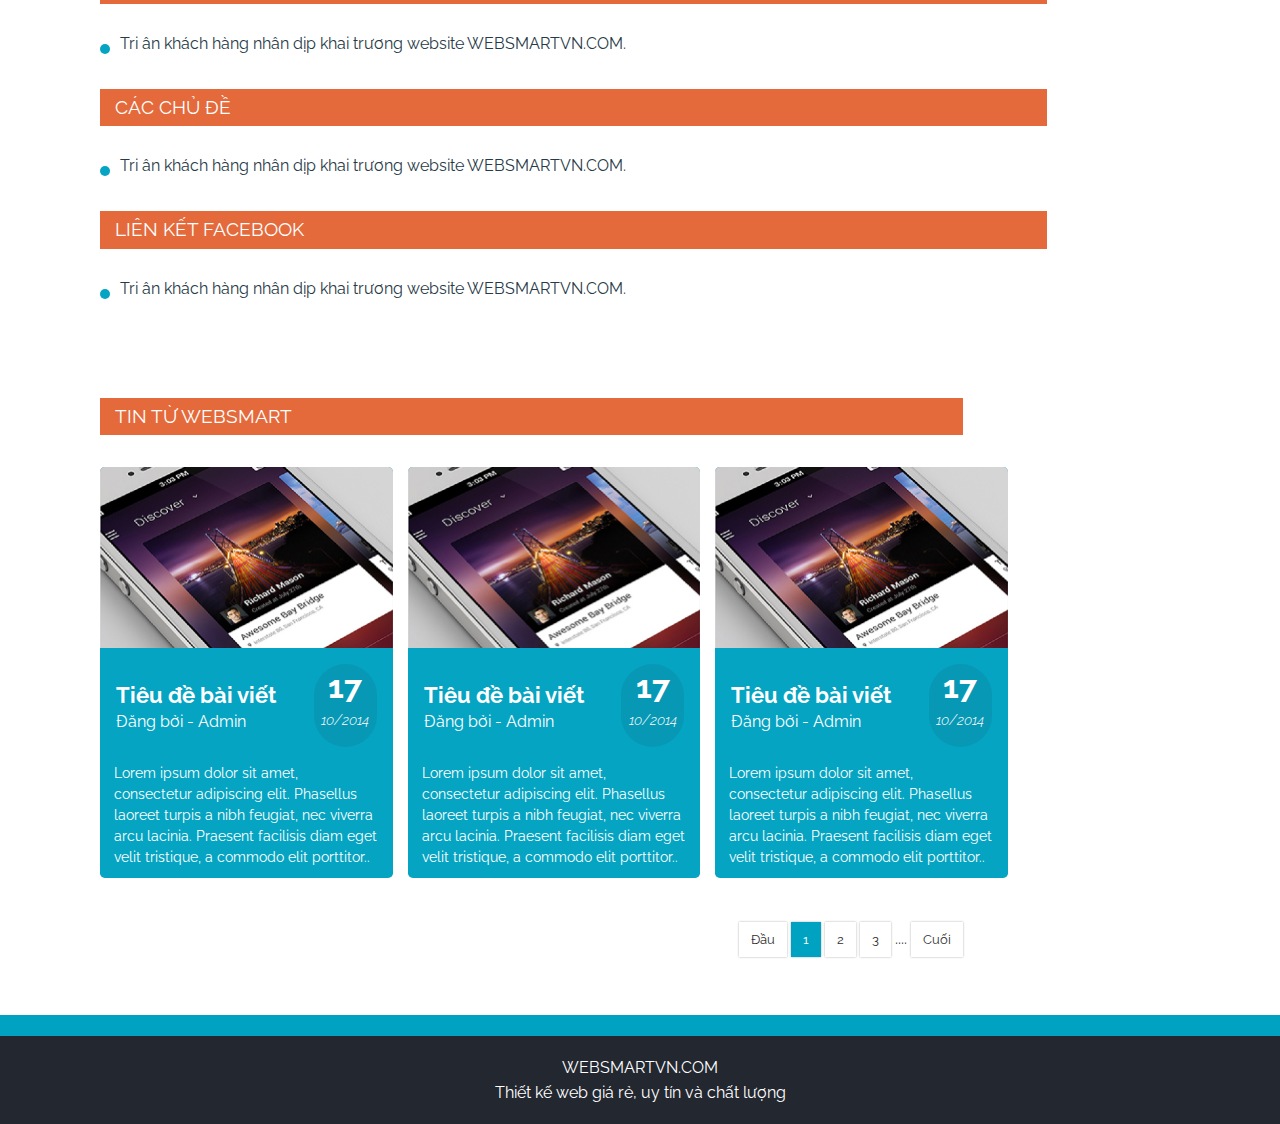
<file: web/blog.html>
<!DOCTYPE html>
<html>
<head>
	<meta charset="utf-8">
	<meta http-equiv="X-UA-Compatible" content="IE=edge">
	<meta name="viewport" content="width=device-width, initial-scale=1">
	<link href='http://fonts.googleapis.com/css?family=Raleway:400,100,300,500,600,200,700,800,900' rel='stylesheet' type='text/css'>
	<title>WEBSMARTVN.COM | Giới thiệu </title>
	<link href="css/bootstrap.css" rel='stylesheet' type='text/css' />
	<script src="js/jquery.min.js"></script>
	<script type="text/javascript" src="js/move-top.js"></script>
	<script type="text/javascript" src="js/easing.js"></script>
	<link href="css/theme-style.css" rel='stylesheet' type='text/css' />
	<!----start-top-nav-script---->
	<script>
		$(function() {
			var pull 		= $('#pull');
				menu 		= $('nav ul');
				menuHeight	= menu.height();
			$(pull).on('click', function(e) {
				e.preventDefault();
				menu.slideToggle();
			});
			$(window).resize(function(){
	        	var w = $(window).width();
	        	if(w > 320 && menu.is(':hidden')) {
	        		menu.removeAttr('style');
	        	}
	    	});
		});
	</script>
	<!----//End-top-nav-script---->
</head>
<body>
	<div class="wrap">
		<!----start-container------>
		<!----start-header---->
		<div id="home" class="header">
				<div class="container">
					<!----start-top-nav---->
					<nav class="top-nav">
						<ul class="top-nav">
							<li class=""><a href="about.html" >Giới thiệu</a></li>
							<li class=""><a href="service.html" >Dịch vụ</a></li>
							<li class=""><a href="guest.html" >Khách hàng</a></li>
							<li class="logo"><a href="index.html"><img src="images/logo.png" alt=""/></a></li>
							<li class=""><a href="blog.html" >Bài viết</a></li>
							<li class=""><a href="categoryweb.html" >Danh mục web</a></li>
							<li class=""><a href="contact.html" >Liên hệ</a></li>
						</ul>
						<a href="#" id="pull"><img src="images/nav-icon2.png" title="menu" /></a>
					</nav>
					<div class="clearfix"> </div>
					<!----//End-top-nav---->
				</div>
		</div>
		<div class="top-header">
				<div class="container">
					<p class="m_1"><span class="m_2"></span></p>
					<div class="clear"> </div>
				</div>
		</div>
		<!----//End-header---->
		<!----Start blog---->
		<div class="blogg">
	  		<div class="topics"><div class="container">CHIA SẼ NHỮNG BÀI VIẾT HAY</div></div>
		  	<!-- <div class="container-blog">
			  	<div class="row topics_top">
			  		<div class="col-md-4 topic_grid1">
			  	      	<div class="view view-sixth">
			  	      		<a href="single.html">
		                    	<img src="images/t1.jpg" class="img-responsive" alt=""/>
			                    <div class="mask">
			                        <h2>Hover Style #6</h2>
			                        <p>A wonderful serenity has taken possession of my entire soul, like these sweet mornings of spring which I enjoy with my whole heart.</p>
			                        <div class="info"><img src="images/hover_search.png" alt=""/></div>
			                    </div>
		                   	</a> 
	                   	</div>
					</div>
			  		<div class="col-md-4 topic_grid1">
			  	      	<div class="view view-sixth">
				  	      	<a href="single.html">
			                    <img src="images/t2.jpg" class="img-responsive" alt=""/>
			                    <div class="mask">
			                        <h2>Hover Style #6</h2>
			                        <p>A wonderful serenity has taken possession of my entire soul, like these sweet mornings of spring which I enjoy with my whole heart.</p>
			                        <div class="info"><img src="images/hover_search.png" alt=""/></div>
			                    </div>
			                </a> 
	                   	</div>
					</div>
			  		<div class="col-md-4 topic_grid1">
			  	       	<div class="view view-sixth">
			  	       		<a href="single.html">
			                    <img src="images/t3.jpg" class="img-responsive" alt=""/>
			                    <div class="mask">
			                        <h2>Hover Style #6</h2>
			                        <p>A wonderful serenity has taken possession of my entire soul, like these sweet mornings of spring which I enjoy with my whole heart.</p>
			                        <div class="info"><img src="images/hover_search.png" alt=""/></div>
			                    </div>
		                   	</a> 
	               		</div>
					</div>
			  	</div>
			  	<div class="row topics_bottom">
			  		<div class="col-md-4 topic_grid1">
			  	      	<div class="view view-sixth">
			  	      		<a href="single.html">
			                    <img src="images/t4.jpg" class="img-responsive" alt=""/>
			                    <div class="mask">
			                        <h2>Hover Style #6</h2>
			                        <p>A wonderful serenity has taken possession of my entire soul, like these sweet mornings of spring which I enjoy with my whole heart.</p>
			                        <div class="info"><img src="images/hover_search.png" alt=""/></div>
			                    </div>
		                   	</a> 
	                   	</div>
					</div>
			  		<div class="col-md-4 topic_grid1">
			  	     	<div class="view view-sixth">
				  	     	<a href="single.html">
			                    <img src="images/t2.jpg" class="img-responsive" alt=""/>
			                    <div class="mask">
			                        <h2>Hover Style #6</h2>
			                        <p>A wonderful serenity has taken possession of my entire soul, like these sweet mornings of spring which I enjoy with my whole heart.</p>
			                        <div class="info"><img src="images/hover_search.png" alt=""/></div>
			                    </div>
		                   	</a> 
	               		</div>
					</div>
			  		<div class="col-md-4">
			  	      	<div class="view view-sixth">
				  	      	<a href="single.html">
			                    <img src="images/t3.jpg" class="img-responsive" alt=""/>
			                    <div class="mask">
			                        <h2>Hover Style #6</h2>
			                        <p>A wonderful serenity has taken possession of my entire soul, like these sweet mornings of spring which I enjoy with my whole heart.</p>
			                        <div class="info"><img src="images/hover_search.png" alt=""/></div>
			                    </div>
		                   	</a> 
	                   	</div>
					</div>
			  	</div>
		   	</div> -->
		   	<div id="blog" class="blog-news">
				<div class="container">
					<div class="blog-grids-news">
						<div class="col-md-44 blog-grid-row frist-row">
							<a class="post-pic" href="#"><img src="images/post-pic.jpg" title="pic-name" /></a>
							<!----start-artical-info---->
							<div class="artical-info">
								<div class="post-head">
									<div class="post-head-left">
										<h4><a href="single.html">Tiêu đề bài viết</a></h4>
										<p class="author">Đăng bởi - <a href="#"> Admin</a></p>
									</div>
									<div class="post-head-right">
										<span>17</span><label>10/2014</label>
									</div>
									<div class="clearfix"> </div>
								</div>
								<p class="post-text">Lorem ipsum dolor sit amet, consectetur adipiscing elit. Phasellus laoreet turpis a nibh feugiat, nec viverra arcu lacinia. Praesent facilisis diam eget velit tristique, a commodo elit porttitor..</p>
								<div class="clearfix"> </div>
							</div>
							<!----//End-artical-info---->
						</div>
						<div class="col-md-44 blog-grid-row frist-row">
							<a class="post-pic" href="#"><img src="images/post-pic.jpg" title="pic-name" /></a>
							<!----start-artical-info---->
							<div class="artical-info">
								<div class="post-head">
									<div class="post-head-left">
										<h4><a href="single.html">Tiêu đề bài viết</a></h4>
										<p class="author">Đăng bởi - <a href="#"> Admin</a></p>
									</div>
									<div class="post-head-right">
										<span>17</span><label>10/2014</label>
									</div>
									<div class="clearfix"> </div>
								</div>
								<p class="post-text">Lorem ipsum dolor sit amet, consectetur adipiscing elit. Phasellus laoreet turpis a nibh feugiat, nec viverra arcu lacinia. Praesent facilisis diam eget velit tristique, a commodo elit porttitor..</p>
								<div class="clearfix"> </div>
							</div>
							<!----//End-artical-info---->
						</div>
						<div class="col-md-44 blog-grid-row frist-row">
							<a class="post-pic" href="#"><img src="images/post-pic.jpg" title="pic-name" /></a>
							<!----start-artical-info---->
							<div class="artical-info">
								<div class="post-head">
									<div class="post-head-left">
										<h4><a href="single.html">Tiêu đề bài viết</a></h4>
										<p class="author">Đăng bởi - <a href="#"> Admin</a></p>
									</div>
									<div class="post-head-right">
										<span>17</span><label>10/2014</label>
									</div>
									<div class="clearfix"> </div>
								</div>
								<p class="post-text">Lorem ipsum dolor sit amet, consectetur adipiscing elit. Phasellus laoreet turpis a nibh feugiat, nec viverra arcu lacinia. Praesent facilisis diam eget velit tristique, a commodo elit porttitor..</p>
								<div class="clearfix"> </div>
							</div>
							<!----//End-artical-info---->
						</div>
					</div>
					<div class="blog-grids-news-bottom">
						<div class="col-md-44 blog-grid-row frist-row">
							<a class="post-pic" href="#"><img src="images/post-pic.jpg" title="pic-name" /></a>
							<!----start-artical-info---->
							<div class="artical-info">
								<div class="post-head">
									<div class="post-head-left">
										<h4><a href="single.html">Tiêu đề bài viết</a></h4>
										<p class="author">Đăng bởi - <a href="#"> Admin</a></p>
									</div>
									<div class="post-head-right">
										<span>17</span><label>10/2014</label>
									</div>
									<div class="clearfix"> </div>
								</div>
								<p class="post-text">Lorem ipsum dolor sit amet, consectetur adipiscing elit. Phasellus laoreet turpis a nibh feugiat, nec viverra arcu lacinia. Praesent facilisis diam eget velit tristique, a commodo elit porttitor..</p>
								<div class="clearfix"> </div>
							</div>
							<!----//End-artical-info---->
						</div>
						<div class="col-md-44 blog-grid-row frist-row">
							<a class="post-pic" href="#"><img src="images/post-pic.jpg" title="pic-name" /></a>
							<!----start-artical-info---->
							<div class="artical-info">
								<div class="post-head">
									<div class="post-head-left">
										<h4><a href="single.html">Tiêu đề bài viết</a></h4>
										<p class="author">Đăng bởi - <a href="#"> Admin</a></p>
									</div>
									<div class="post-head-right">
										<span>17</span><label>10/2014</label>
									</div>
									<div class="clearfix"> </div>
								</div>
								<p class="post-text">Lorem ipsum dolor sit amet, consectetur adipiscing elit. Phasellus laoreet turpis a nibh feugiat, nec viverra arcu lacinia. Praesent facilisis diam eget velit tristique, a commodo elit porttitor..</p>
								<div class="clearfix"> </div>
							</div>
							<!----//End-artical-info---->
						</div>
						<div class="col-md-44 blog-grid-row frist-row">
							<a class="post-pic" href="#"><img src="images/post-pic.jpg" title="pic-name" /></a>
							<!----start-artical-info---->
							<div class="artical-info">
								<div class="post-head">
									<div class="post-head-left">
										<h4><a href="single.html">Tiêu đề bài viết</a></h4>
										<p class="author">Đăng bởi - <a href="#"> Admin</a></p>
									</div>
									<div class="post-head-right">
										<span>17</span><label>10/2014</label>
									</div>
									<div class="clearfix"> </div>
								</div>
								<p class="post-text">Lorem ipsum dolor sit amet, consectetur adipiscing elit. Phasellus laoreet turpis a nibh feugiat, nec viverra arcu lacinia. Praesent facilisis diam eget velit tristique, a commodo elit porttitor..</p>
								<div class="clearfix"> </div>
							</div>
							<!----//End-artical-info---->
						</div>
					</div>
				</div>
				<div class="content-pagenation">
					<li><a href="#">Đầu</a></li>
					<li class="active"><a href="#">1</a></li>
					<li><a href="#">2</a></li>
					<li><a href="#">3</a></li>
					<li><span>....</span></li>
					<li><a href="#">Cuối</a></li>
					<div class="clear"> </div>
				</div>	
			</div>
			<div class="clear"> </div>
		</div>
		<div class="poppular-blog">
			<div class="right-news1 right-bar">
				<div class="title-pop">
					<span>Đọc nhiều nhất</span>
				</div>
				<div class="links-news">
					<a href="#" id="toTopp" style="display: block;"></a>
					<a href="single.html" id="links-single"><p>Tri ân khách hàng nhân dịp khai trương website WEBSMARTVN.COM.</p></a>
				</div>
				<div class="links-news">
					<a href="#" id="toTopp" style="display: block;"></a>
					<a href="single.html" id="links-single"><p>Tri ân khách hàng nhân dịp khai trương website WEBSMARTVN.COM</p></a>
				</div>
				<div class="links-news">
					<a href="#" id="toTopp" style="display: block;"></a>
					<a href="single.html" id="links-single"><p>Tri ân khách hàng nhân dịp khai trương website WEBSMARTVN.COM</p></a>
				</div>
				<div class="links-news">
					<a href="#" id="toTopp" style="display: block;"></a>
					<a href="single.html" id="links-single"><p>Tri ân khách hàng nhân dịp khai trương website WEBSMARTVN.COM</p></a>
				</div>
				<div class="links-news">
					<a href="#" id="toTopp" style="display: block;"></a>
					<a href="single.html" id="links-single"><p>Tri ân khách hàng nhân dịp khai trương website WEBSMARTVN.COM</p></a>
				</div>
			</div>
			<div class="clear"> </div>
			<div class="right-news2 right-bar">
				<div class="title-pop">
					<span>Tin khuyến mãi</span>
				</div>
				<div class="links-news">
					<a href="#" id="toTopp" style="display: block;"></a>
					<a href="single.html" id="links-single"><p>Tri ân khách hàng nhân dịp khai trương website WEBSMARTVN.COM.</p></a>
				</div>
			</div>
			<div class="clear"> </div>
			<div class="right-news3 right-bar">
				<div class="title-pop">
					<span>Các chủ đề</span>
				</div>
				<div class="links-news">
					<a href="#" id="toTopp" style="display: block;"></a>
					<a href="single.html" id="links-single"><p>Tri ân khách hàng nhân dịp khai trương website WEBSMARTVN.COM.</p></a>
				</div>
			</div>
			<div class="clear"> </div>
			<div class="right-news4 right-bar">
				<div class="title-pop">
					<span>liên kết facebook</span>
				</div>
				<div class="links-news">
					<a href="#" id="toTopp" style="display: block;"></a>
					<a href="single.html" id="links-single"><p>Tri ân khách hàng nhân dịp khai trương website WEBSMARTVN.COM.</p></a>
				</div>
			</div>
		</div>
		<!-- <div class="clear"> </div> -->
		<div class="blogg2">
	  		<div class="topics"><div class="container">TIN TỪ WEBSMART</div></div>
		   	<div id="blog" class="blog-news">
				<div class="container">
					<div class="blog-grids-news">
						<div class="col-md-44 blog-grid-row frist-row">
							<a class="post-pic" href="#"><img src="images/post-pic.jpg" title="pic-name" /></a>
							<!----start-artical-info---->
							<div class="artical-info">
								<div class="post-head">
									<div class="post-head-left">
										<h4><a href="single.html">Tiêu đề bài viết</a></h4>
										<p class="author">Đăng bởi - <a href="#"> Admin</a></p>
									</div>
									<div class="post-head-right">
										<span>17</span><label>10/2014</label>
									</div>
									<div class="clearfix"> </div>
								</div>
								<p class="post-text">Lorem ipsum dolor sit amet, consectetur adipiscing elit. Phasellus laoreet turpis a nibh feugiat, nec viverra arcu lacinia. Praesent facilisis diam eget velit tristique, a commodo elit porttitor..</p>
								<div class="clearfix"> </div>
							</div>
							<!----//End-artical-info---->
						</div>
						<div class="col-md-44 blog-grid-row frist-row">
							<a class="post-pic" href="#"><img src="images/post-pic.jpg" title="pic-name" /></a>
							<!----start-artical-info---->
							<div class="artical-info">
								<div class="post-head">
									<div class="post-head-left">
										<h4><a href="single.html">Tiêu đề bài viết</a></h4>
										<p class="author">Đăng bởi - <a href="#"> Admin</a></p>
									</div>
									<div class="post-head-right">
										<span>17</span><label>10/2014</label>
									</div>
									<div class="clearfix"> </div>
								</div>
								<p class="post-text">Lorem ipsum dolor sit amet, consectetur adipiscing elit. Phasellus laoreet turpis a nibh feugiat, nec viverra arcu lacinia. Praesent facilisis diam eget velit tristique, a commodo elit porttitor..</p>
								<div class="clearfix"> </div>
							</div>
							<!----//End-artical-info---->
						</div>
						<div class="col-md-44 blog-grid-row frist-row">
							<a class="post-pic" href="#"><img src="images/post-pic.jpg" title="pic-name" /></a>
							<!----start-artical-info---->
							<div class="artical-info">
								<div class="post-head">
									<div class="post-head-left">
										<h4><a href="single.html">Tiêu đề bài viết</a></h4>
										<p class="author">Đăng bởi - <a href="#"> Admin</a></p>
									</div>
									<div class="post-head-right">
										<span>17</span><label>10/2014</label>
									</div>
									<div class="clearfix"> </div>
								</div>
								<p class="post-text">Lorem ipsum dolor sit amet, consectetur adipiscing elit. Phasellus laoreet turpis a nibh feugiat, nec viverra arcu lacinia. Praesent facilisis diam eget velit tristique, a commodo elit porttitor..</p>
								<div class="clearfix"> </div>
							</div>
							<!----//End-artical-info---->
						</div>
					</div>
				</div>
				<div class="content-pagenation">
					<li><a href="#">Đầu</a></li>
					<li class="active"><a href="#">1</a></li>
					<li><a href="#">2</a></li>
					<li><a href="#">3</a></li>
					<li><span>....</span></li>
					<li><a href="#">Cuối</a></li>
					<div class="clear"> </div>
				</div>	
			</div>
			<div class="clear"> </div>
		</div>
		<div class="clear"></div>
		<!----End blog---->
		<div class="top-header">
			<div class="container">
				<p class="m_1"><span class="m_2"></span></p>
				<div class="clear"> </div>
			</div>
		</div>
		<!----start-copy-right-->
		<div class="copy-right">
			<div class="container">
				<p><a href="#">WEBSMARTVN.COM</a></p>
				<p>Thiết kế web giá rẻ, uy tín và chất lượng</p>
				<script type="text/javascript">
					$(document).ready(function() {
						$().UItoTop({ easingType: 'easeOutQuart' });
							
					});
				</script>
				<a href="#" id="toTop" style="display: block;"> <span id="toTopHover" style="opacity: 1;"> </span></a>
			</div>
		</div>
		<!----//End-copy-right--->
		<!----//End-container------>
	</div>
</body>
</html>
</file>
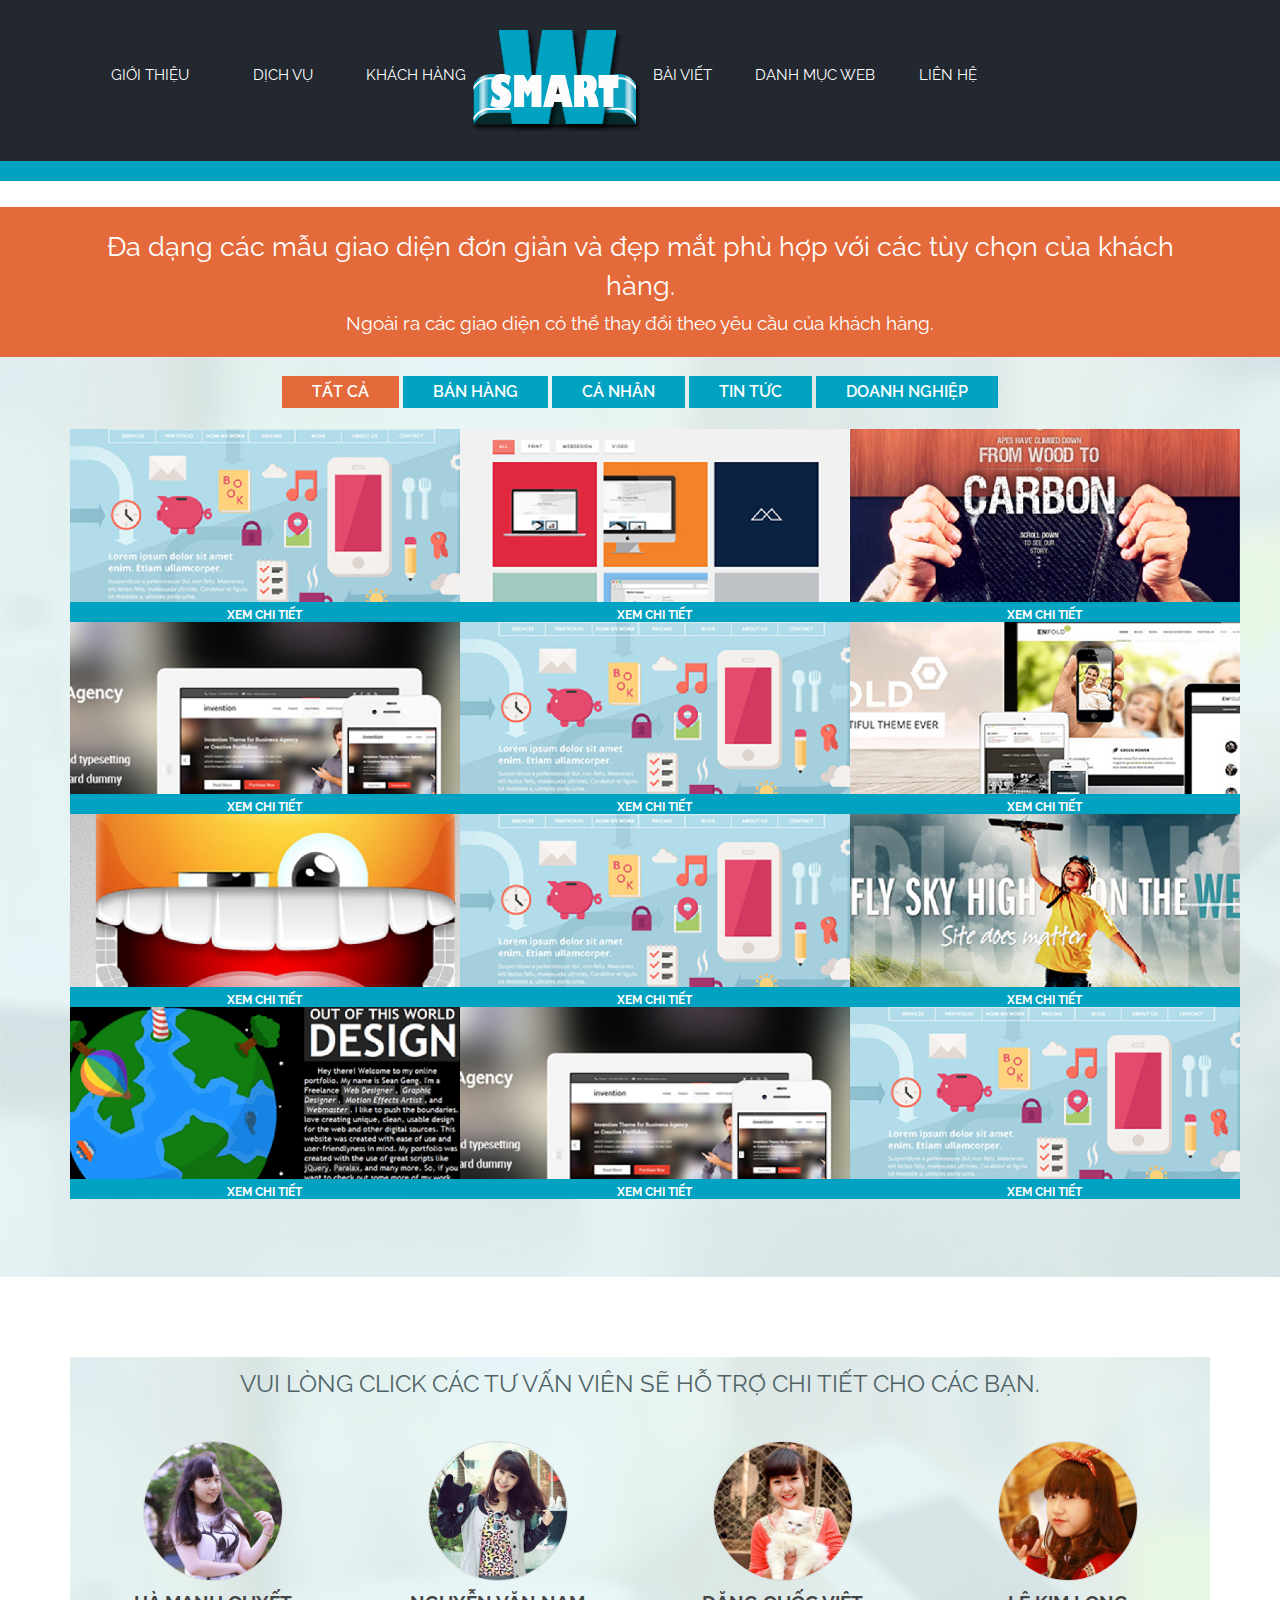
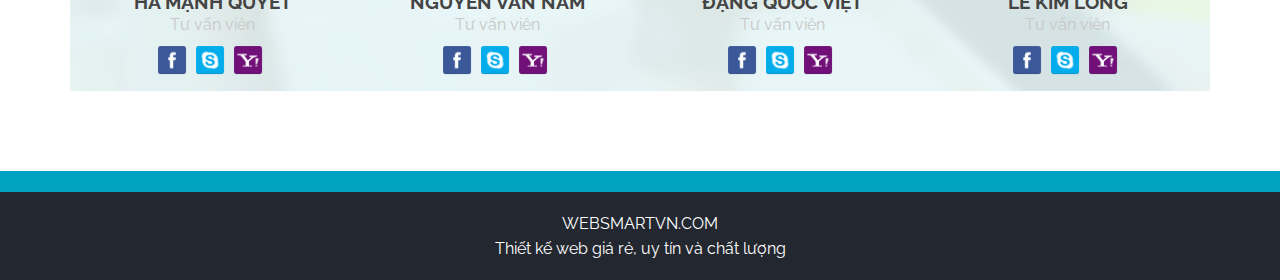
<file: web/categoryweb.html>
<!DOCTYPE html>
<html>
<head>
	<meta charset="utf-8">
	<meta http-equiv="X-UA-Compatible" content="IE=edge">
	<meta name="viewport" content="width=device-width, initial-scale=1">
	<link href='http://fonts.googleapis.com/css?family=Raleway:400,100,300,500,600,200,700,800,900' rel='stylesheet' type='text/css'>
	<title>WEBSMARTVN.COM | Danh mục web </title>
	<link href="css/bootstrap.css" rel='stylesheet' type='text/css' />
	<script src="js/jquery.min.js"></script>
	<script type="text/javascript" src="js/move-top.js"></script>
	<script type="text/javascript" src="js/easing.js"></script>
	<link href="css/theme-style.css" rel='stylesheet' type='text/css' />
	<!----start-top-nav-script---->
	<script>
		$(function() {
			var pull 		= $('#pull');
				menu 		= $('nav ul');
				menuHeight	= menu.height();
			$(pull).on('click', function(e) {
				e.preventDefault();
				menu.slideToggle();
			});
			$(window).resize(function(){
	        	var w = $(window).width();
	        	if(w > 320 && menu.is(':hidden')) {
	        		menu.removeAttr('style');
	        	}
	    	});
		});
	</script>
	<!----//End-top-nav-script---->
</head>
<body>
	<div class="wrap">
		<!----start-container------>
		<!----start-header---->
		<div id="home" class="header">
				<div class="container">
					<!----start-top-nav---->
					<nav class="top-nav">
						<ul class="top-nav">
							<li class=""><a href="about.html" >Giới thiệu</a></li>
							<li class=""><a href="service.html" >Dịch vụ</a></li>
							<li class=""><a href="guest.html" >Khách hàng</a></li>
							<li class="logo"><a href="index.html"><img src="images/logo.png" alt=""/></a></li>
							<li class=""><a href="blog.html" >Bài viết</a></li>
							<li class=""><a href="categoryweb.html" >Danh mục web</a></li>
							<li class=""><a href="contact.html" >Liên hệ</a></li>
						</ul>
						<a href="#" id="pull"><img src="images/nav-icon2.png" title="menu" /></a>
					</nav>
					<div class="clearfix"> </div>
					<!----//End-top-nav---->
				</div>
		</div>
		<div class="top-header">
				<div class="container">
					<p class="m_1"><span class="m_2"></span></p>
					<div class="clear"> </div>
				</div>
		</div>
		<!----//End-header---->
		<!----start-portfolio---->
		<div class="title-dmsp">
			<div class="topics"><div class="container">Đa dạng các mẫu giao diện đơn giản và đẹp mắt phù hợp với các tùy chọn của khách hàng.</div></div>
			<div class="topics1"><div class="container">Ngoài ra các giao diện có thể thay đổi theo yêu cầu của khách hàng.</div></div>
		</div>
		<div id="port" class="portfolio portfolio-box">
			<div class="container">
				<!-- <h3>Danh mục web</h3> -->
				<label> </label>
				<!----start-portfolio---->
	         	<div id="port" class="container portfolio-main">
		        	<!---- start-portfolio-script---->
					<script type="text/javascript" src="js/jquery.mixitup.min.js"></script>
					<script type="text/javascript">
							$(function () {
								var filterList = {
									init: function () {
									
										// MixItUp plugin
										// http://mixitup.io
										$('#portfoliolist').mixitup({
											targetSelector: '.portfolio',
											filterSelector: '.filter',
											effects: ['fade'],
											easing: 'snap',
											// call the hover effect
											onMixEnd: filterList.hoverEffect()
										});				
									
									},
									hoverEffect: function () {
										// Simple parallax effect
										$('#portfoliolist .portfolio').hover(
											function () {
												$(this).find('.label').stop().animate({bottom: 0}, 200, 'easeOutQuad');
												$(this).find('img').stop().animate({top: -30}, 500, 'easeOutQuad');				
											},
											function () {
												$(this).find('.label').stop().animate({bottom: -40}, 200, 'easeInQuad');
												$(this).find('img').stop().animate({top: 0}, 300, 'easeOutQuad');								
											}		
										);				
									
									}
						
								};
								// Run the show!
								filterList.init();
							});	
					</script>
					<!----//End-portfolio-script---->
					<ul id="filters" class="clearfix">
						<li><span class="filter active" data-filter="bh cn tt dn">Tất cả</span></li>
						<li><span class="filter" data-filter="bh">Bán hàng</span></li>
						<li><span class="filter" data-filter="cn">Cá nhân</span></li>
						<li><span class="filter" data-filter="tt">Tin tức</span></li>
						<li><span class="filter" data-filter="dn">Doanh nghiệp</span></li>
					</ul>
					<div id="portfoliolist">
							<div class="portfolio bh mix_all" data-cat="bh" style="display: inline-block; opacity: 1;">
				                <div class="portfolio-wrapper">				
									<a href="images/p1.jpg" class="flipLightBox">
										<img src="images/p1.jpg"  alt="Image 2" />
									</a>
									<div class="label">
										<div class="label-text">
											<a class="text-title">XEM CHI TIẾT</a>
											<span class="text-category">Loại website</span>
										</div>
										<div class="label-bg"></div>
									</div>
								</div>
							</div>				
							<div class="portfolio tt mix_all" data-cat="tt" style="display: inline-block; opacity: 1;">
								<div class="portfolio-wrapper">				
									<a href="images/p2.jpg" class="flipLightBox">
										<img src="images/p2.jpg"  alt="Image 2" />
									</a>
									<div class="label">
										<div class="label-text">
											<a class="text-title">XEM CHI TIẾT</a>
											<span class="text-category">Loại website</span>
										</div>
										<div class="label-bg"></div>
									</div>
								</div>
							</div>		
							<div class="portfolio cn mix_all" data-cat="cn" style="display: inline-block; opacity: 1;">
								<div class="portfolio-wrapper">				
									<a href="images/p3.jpg" class="flipLightBox">
										<img src="images/p3.jpg"  alt="Image 2" />
									</a>
									<div class="label">
										<div class="label-text">
											<a class="text-title">XEM CHI TIẾT</a>
											<span class="text-category">Loại website</span>
										</div>
										<div class="label-bg"></div>
									</div>
								</div>
							</div>				
							<div class="portfolio dn mix_all" data-cat="dn" style="display: inline-block; opacity: 1;">
								<div class="portfolio-wrapper">				
									<a href="images/p4.jpg" class="flipLightBox">
										<img src="images/p4.jpg"  alt="Image 2" />
									</a>
									<div class="label">
										<div class="label-text">
											<a class="text-title">XEM CHI TIẾT</a>
											<span class="text-category">Loại website</span>
										</div>
										<div class="label-bg"></div>
									</div>
								</div>
							</div>
							<div class="portfolio bh mix_all" data-cat="bh" style="display: inline-block; opacity: 1;">
				                <div class="portfolio-wrapper">				
									<a href="images/p1.jpg" class="flipLightBox">
										<img src="images/p1.jpg"  alt="Image 2" />
									</a>
									<div class="label">
										<div class="label-text">
											<a class="text-title">XEM CHI TIẾT</a>
											<span class="text-category">Loại website</span>
										</div>
										<div class="label-bg"></div>
									</div>
								</div>
							</div>		
							<div class="portfolio tt mix_all" data-cat="tt" style="display: inline-block; opacity: 1;">
								<div class="portfolio-wrapper">				
									<a href="images/p5.jpg" class="flipLightBox">
										<img src="images/p5.jpg"  alt="Image 2" />
									</a>
									<div class="label">
										<div class="label-text">
											<a class="text-title">XEM CHI TIẾT</a>
											<span class="text-category">Loại website</span>
										</div>
										<div class="label-bg"></div>
									</div>
								</div>
							</div>			
							<div class="portfolio cn mix_all" data-cat="cn" style="display: inline-block; opacity: 1;">
								<div class="portfolio-wrapper">				
									<a href="images/p6.jpg" class="flipLightBox">
										<img src="images/p6.jpg"  alt="Image 2" />
									</a>
									<div class="label">
										<div class="label-text">
											<a class="text-title">XEM CHI TIẾT</a>
											<span class="text-category">Loại website</span>
										</div>
										<div class="label-bg"></div>
									</div>
								</div>
							</div>	
							<div class="portfolio bh mix_all" data-cat="bh" style="display: inline-block; opacity: 1;">
				                <div class="portfolio-wrapper">				
									<a href="images/p1.jpg" class="flipLightBox">
										<img src="images/p1.jpg"  alt="Image 2" />
									</a>
									<div class="label">
										<div class="label-text">
											<a class="text-title">XEM CHI TIẾT</a>
											<span class="text-category">Loại website</span>
										</div>
										<div class="label-bg"></div>
									</div>
								</div>
							</div>	
							<div class="portfolio bh mix_all" data-cat="bh" style="display: inline-block; opacity: 1;">
								<div class="portfolio-wrapper">				
									<a href="images/p7.jpg" class="flipLightBox">
										<img src="images/p7.jpg"  alt="Image 2" />
									</a>
									<div class="label">
										<div class="label-text">
											<a class="text-title">XEM CHI TIẾT</a>
											<span class="text-category">Loại website</span>
										</div>
										<div class="label-bg"></div>
									</div>
								</div>
							</div>	
							<div class="portfolio dn mix_all" data-cat="dn" style="display: inline-block; opacity: 1;">
								<div class="portfolio-wrapper">				
									<a href="images/p8.jpg" class="flipLightBox">
										<img src="images/p8.jpg"  alt="Image 2" />
									</a>
									<div class="label">
										<div class="label-text">
											<a class="text-title">XEM CHI TIẾT</a>
											<span class="text-category">Loại website</span>
										</div>
										<div class="label-bg"></div>
									</div>
								</div>
							</div>			
							<div class="portfolio tt mix_all" data-cat="tt" style="display: inline-block; opacity: 1;">
								<div class="portfolio-wrapper">				
									<a href="images/p4.jpg" class="flipLightBox">
										<img src="images/p4.jpg"  alt="Image 2" />
									</a>
									<div class="label">
										<div class="label-text">
											<a class="text-title">XEM CHI TIẾT</a>
											<span class="text-category">Loại website</span>
										</div>
										<div class="label-bg"></div>
									</div>
								</div>
							</div>
							<div class="portfolio bh mix_all" data-cat="bh" style="display: inline-block; opacity: 1;">
				                <div class="portfolio-wrapper">				
									<a href="images/p1.jpg" class="flipLightBox">
										<img src="images/p1.jpg"  alt="Image 2" />
									</a>
									<div class="label">
										<div class="label-text">
											<a class="text-title">XEM CHI TIẾT</a>
											<span class="text-category">Loại website</span>
										</div>
										<div class="label-bg"></div>
									</div>
								</div>
							</div>	
							<div class="clearfix"> </div>	
							<a class="more-ports text-center" href="#"><span> </span></a>																																				
					</div>
					<script type="text/javascript" src="js/fliplightbox.min.js"></script>
					<script type="text/javascript">$('body').flipLightBox()</script>
				</div>
			</div>
			<div class="clearfix"> </div>
		</div>
		<div class="clear"></div>
		<!-----start-team---->
			<div id="team" class="team">
				<div class="container">
					<div class="team-members text-center">
						<p>Vui lòng click các tư vấn viên sẽ hỗ trợ chi tiết cho các bạn.</p>
						<div class="col-md-41 team-member">
							<a class="member-pic" href="#"><img src="images/t1.jpg" title="member-name" /></a>
							<h3><a href="#">Hà Mạnh Quyết</a></h3>
							<span>Tư vấn viên</span>
							<ul class="list-unstyled list-inline social-icons">
								<li><a href="#" title=""><img src="images/social/facebook.png"></a></li>
								<li><a href="#" title=""><img src="images/social/skype.png"></a></li>
								<li><a href="#" title=""><img src="images/social/yahoo.png"></a></li>
							</ul>
						</div>
						<div class="col-md-41 team-member">
							<a class="member-pic" href="#"><img src="images/t2.jpg" title="member-name" /></a>
							<h3><a href="#">Nguyễn Văn Nam</a></h3>
							<span>Tư vấn viên</span>
							<ul class="list-unstyled list-inline social-icons">
								<li><a href="#" title=""><img src="images/social/facebook.png"></a></li>
								<li><a href="#" title=""><img src="images/social/skype.png"></a></li>
								<li><a href="#" title=""><img src="images/social/yahoo.png"></a></li>
							</ul>
						</div>
						<div class="col-md-41 team-member">
							<a class="member-pic" href="#"><img src="images/t3.jpg" title="member-name" /></a>
							<h3><a href="#">Đặng Quốc Việt</a></h3>
							<span>Tư vấn viên</span>
							<ul class="list-unstyled list-inline social-icons">
								<li><a href="#" title=""><img src="images/social/facebook.png"></a></li>
								<li><a href="#" title=""><img src="images/social/skype.png"></a></li>
								<li><a href="#" title=""><img src="images/social/yahoo.png"></a></li>
							</ul>
						</div>
						<div class="col-md-41 team-member">
							<a class="member-pic" href="#"><img src="images/t4.jpg" title="member-name" /></a>
							<h3><a href="#">Lê Kim Long</a></h3>
							<span>Tư vấn viên</span>
							<ul class="list-unstyled list-inline social-icons">
								<li><a href="#" title=""><img src="images/social/facebook.png"></a></li>
								<li><a href="#" title=""><img src="images/social/skype.png"></a></li>
								<li><a href="#" title=""><img src="images/social/yahoo.png"></a></li>
							</ul>
						</div>
					</div>
				</div>
			</div>
			<!-----//End-team----->
	    <!----//End-portfolio---->
		<div class="top-header">
			<div class="container">
				<p class="m_1"><span class="m_2"></span></p>
				<div class="clear"> </div>
			</div>
		</div>
		<!----start-copy-right-->
		<div class="copy-right">
			<div class="container">
				<p><a href="#">WEBSMARTVN.COM</a></p>
				<p>Thiết kế web giá rẻ, uy tín và chất lượng</p>
				<script type="text/javascript">
					$(document).ready(function() {
						$().UItoTop({ easingType: 'easeOutQuart' });
							
					});
				</script>
				<a href="#" id="toTop" style="display: block;"> <span id="toTopHover" style="opacity: 1;"> </span></a>
			</div>
		</div>
		<!----//End-copy-right--->
		<!----//End-container------>
	</div>
</body>
</html>
</file>
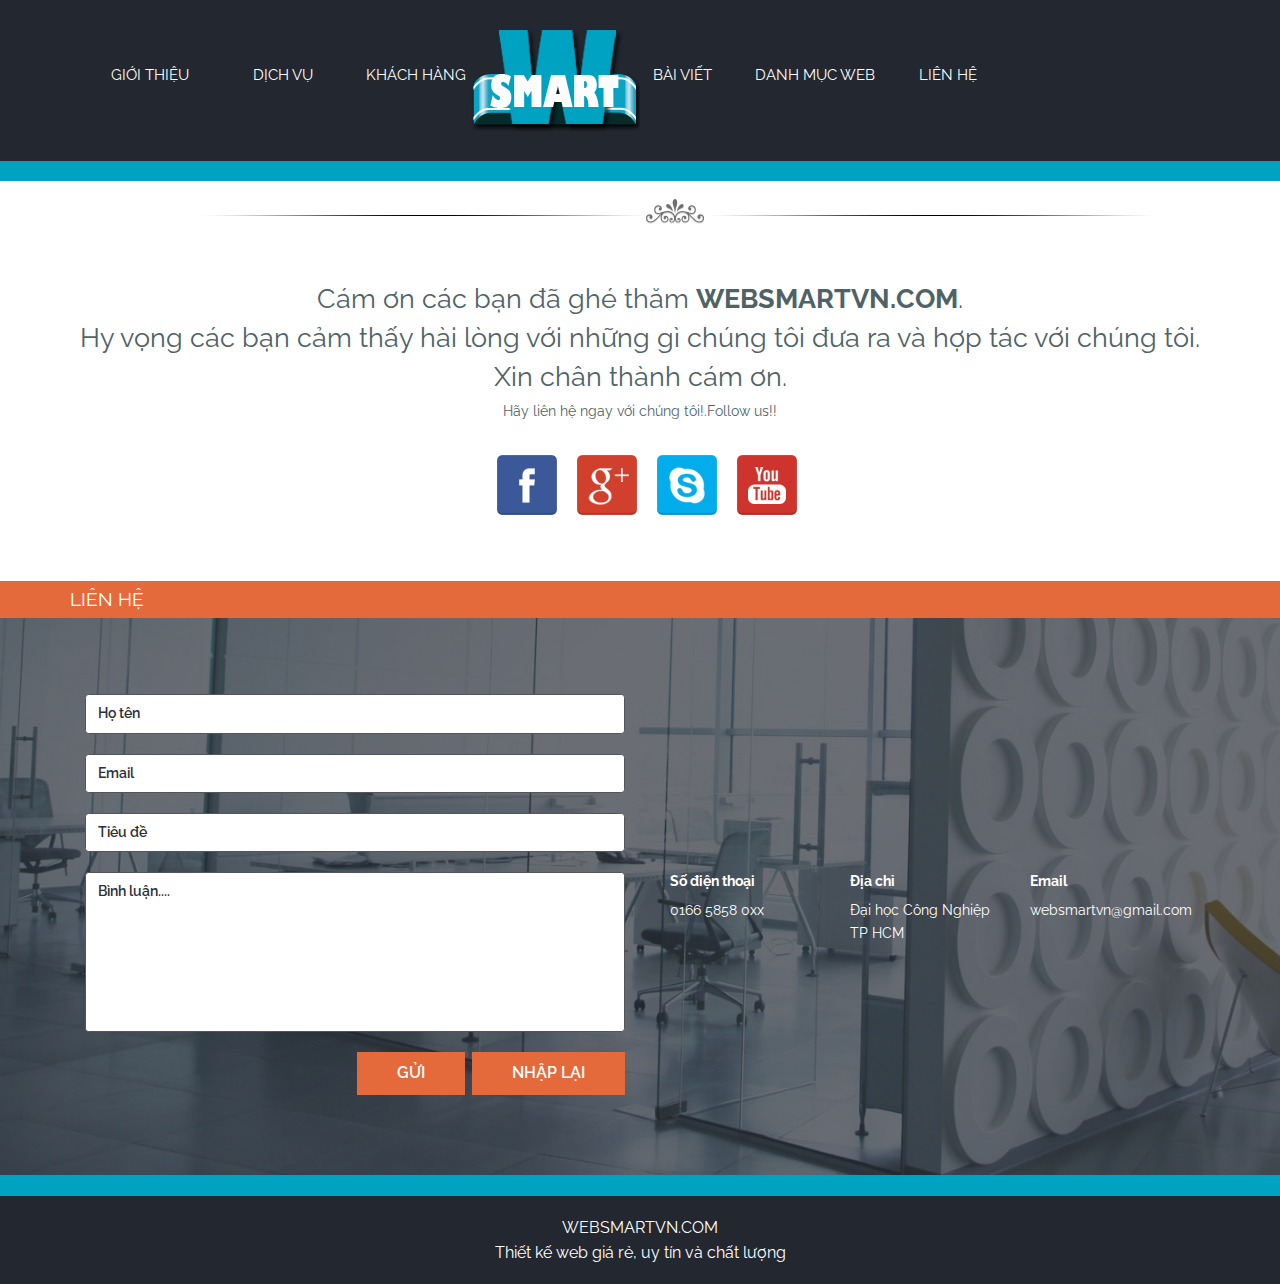
<file: web/contact.html>
<!DOCTYPE html>
<html>
<head>
	<meta charset="utf-8">
	<meta http-equiv="X-UA-Compatible" content="IE=edge">
	<meta name="viewport" content="width=device-width, initial-scale=1">
	<link href='http://fonts.googleapis.com/css?family=Raleway:400,100,300,500,600,200,700,800,900' rel='stylesheet' type='text/css'>
	<title>WEBSMARTVN.COM | Home </title>
	<link href="css/bootstrap.css" rel='stylesheet' type='text/css' />
	<script src="js/jquery.min.js"></script>
	<script type="text/javascript" src="js/move-top.js"></script>
	<script type="text/javascript" src="js/easing.js"></script>
	<link href="css/theme-style.css" rel='stylesheet' type='text/css' />
	<!----start-top-nav-script---->
	<script>
		$(function() {
			var pull 		= $('#pull');
				menu 		= $('nav ul');
				menuHeight	= menu.height();
			$(pull).on('click', function(e) {
				e.preventDefault();
				menu.slideToggle();
			});
			$(window).resize(function(){
	        	var w = $(window).width();
	        	if(w > 320 && menu.is(':hidden')) {
	        		menu.removeAttr('style');
	        	}
	    	});
		});
	</script>
	<!----//End-top-nav-script---->
</head>
<body>
	<div class="wrap">
		<!----start-container------>
		<!----start-header---->
		<div id="home" class="header">
				<div class="container">
					<!----start-top-nav---->
					<nav class="top-nav">
						<ul class="top-nav">
							<li class=""><a href="about.html" >Giới thiệu</a></li>
							<li class=""><a href="service.html" >Dịch vụ</a></li>
							<li class=""><a href="guest.html" >Khách hàng</a></li>
							<li class="logo"><a href="index.html"><img src="images/logo.png" alt=""/></a></li>
							<li class=""><a href="blog.html" >Bài viết</a></li>
							<li class=""><a href="categoryweb.html" >Danh mục web</a></li>
							<li class=""><a href="contact.html" >Liên hệ</a></li>
						</ul>
						<a href="#" id="pull"><img src="images/nav-icon2.png" title="menu" /></a>
					</nav>
					<div class="clearfix"> </div>
					<!----//End-top-nav---->
				</div>
		</div>
		<div class="top-header">
				<div class="container">
					<p class="m_1"><span class="m_2"></span></p>
					<div class="clear"> </div>
				</div>
		</div>
		<!----//End-header---->
		<!----start-about---->
		<div class="devider">
			<img src="images/shadow.png">
		</div>
		<div id="about" class="about">
			<div class="container">
				<p class="wellcome-note-head"><label>Cám ơn các bạn đã ghé thăm  <span>WEBSMARTVN.COM</span>. </label>Hy vọng các bạn cảm thấy hài lòng với những gì chúng tôi đưa ra và hợp tác với chúng tôi. Xin chân thành cám ơn.</p>
				<p class="wellcome-note-info">Hãy liên hệ ngay với chúng tôi!.Follow us!!</p>
				<!----start-about-grids---->
				<div class="about-grids">
					<div class="col-md-3 about-grid">
						<a href="#" title=""><img src="images/social/facebook.png"></a>
					</div>
					<div class="col-md-3 about-grid">
						<a href="#" title=""><img src="images/social/google+.png"></a>
					</div>
					<div class="col-md-3 about-grid">
						<a href="#" title=""><img src="images/social/skype.png"></a>
					</div>
					<div class="col-md-3 about-grid">
						<a href="#" title=""><img src="images/social/youtube.png"></a>
					</div>
					<div class="clearfix"> </div>
				</div>
			</div>
			<!----//End-about-grids---->
		</div>
		<!----//End-about----->
		<!----start-contact---->
		<div class="topics"><div class="container">LIÊN HỆ</div></div>
		<div id="contact" class="contact">
			<div class="container">
				<div class="contact-grids">
					<div class="col-md-6 contact-grid-left">
						<form method="post" action="contact-post.html">
							<input type="text" value="Họ tên " onfocus="this.value = '';" onblur="if (this.value == '') {this.value = 'Name';}">
							<input type="text" value="Email" onfocus="this.value = '';" onblur="if (this.value == '') {this.value = 'Email';}">
							<input type="text" value="Tiêu đề" onfocus="this.value = '';" onblur="if (this.value == '') {this.value = 'Subject';}">
							<textarea onfocus="if(this.value == 'Your Message here....') this.value='';" onblur="if(this.value == '') this.value='Your Message here....;">Bình luận....</textarea>
							<span class="clear-btn"><input type="submit" value="NHẬP LẠI"></span>
							<span class="submit-btn"><input type="submit" value="GỬI"></span>
						</form>
					</div>
					<!---->
					<div class="col-md-6 contact-grid-right">
						<iframe src="https://www.google.com/maps/embed?pb=!1m14!1m12!1m3!1d3146627.8634626623!2d-96.59883788421166!3d39.629933318909686!2m3!1f0!2f0!3f0!3m2!1i1024!2i768!4f13.1!5e0!3m2!1sen!2sin!4v1399976101005" > </iframe>
						<div class="col-md-4">
							<h5>Số điện thoại</h5>
							<span>0166 5858 0xx</span>
						</div>
						<div class="col-md-4">
							<h5>Địa chỉ</h5>
							<span>Đại học Công Nghiệp TP HCM</span>
						</div>
						<div class="col-md-4">
							<h5>Email</h5>
							<span><a href="#">websmartvn@gmail.com</a></span>
						</div>
						<div class="clearfix"> </div>
					</div>
					<div class="clearfix"> </div>
				</div>
				<!-----start-contact-social---->
				<!-----//End-contact-social---->
			</div>
		</div>
		<!----//End-contact---->
		<div class="top-header">
			<div class="container">
				<p class="m_1"><span class="m_2"></span></p>
				<div class="clear"> </div>
			</div>
		</div>
		<!----start-copy-right-->
		<div class="copy-right">
			<div class="container">
				<p><a href="#">WEBSMARTVN.COM</a></p>
				<p>Thiết kế web giá rẻ, uy tín và chất lượng</p>
				<script type="text/javascript">
					$(document).ready(function() {
						$().UItoTop({ easingType: 'easeOutQuart' });
							
					});
				</script>
				<a href="#" id="toTop" style="display: block;"> <span id="toTopHover" style="opacity: 1;"> </span></a>
			</div>
		</div>
		<!----//End-copy-right--->
		<!----//End-container------>
	</div>
</body>
</html>
</file>
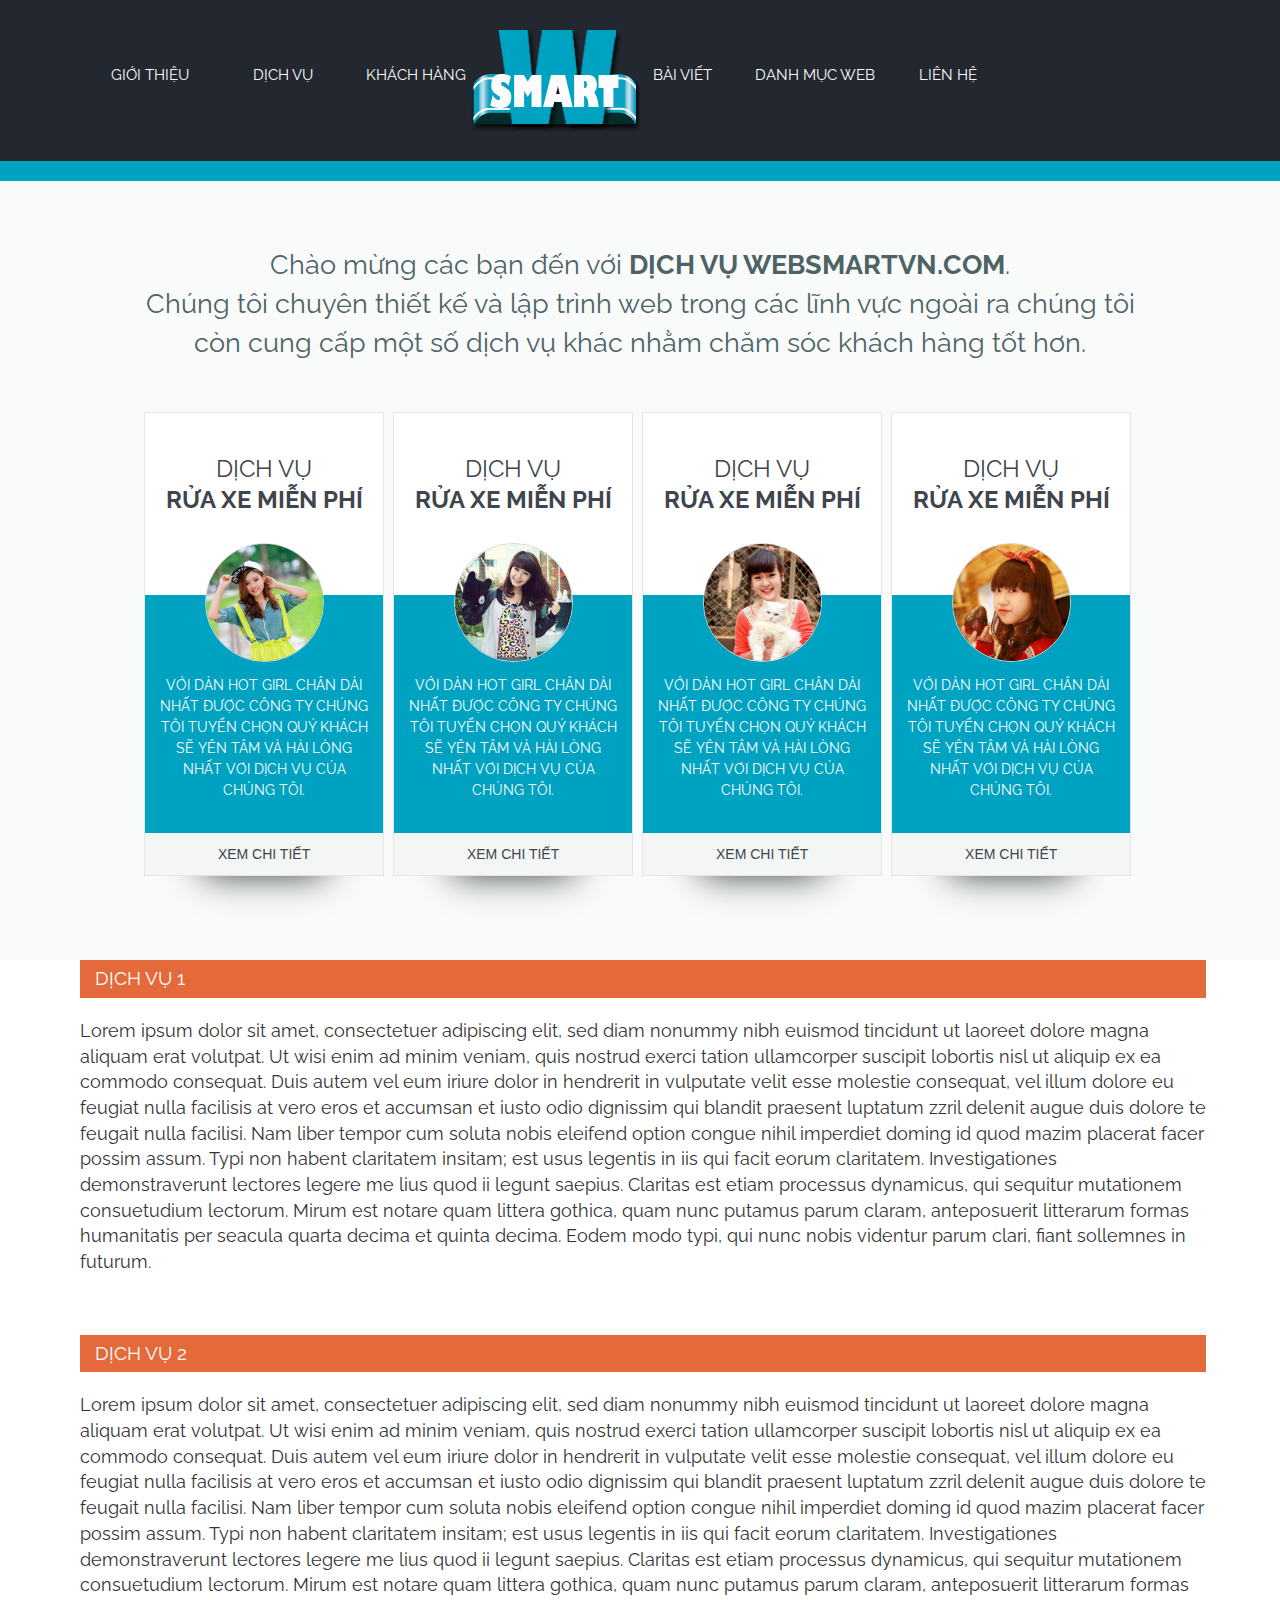
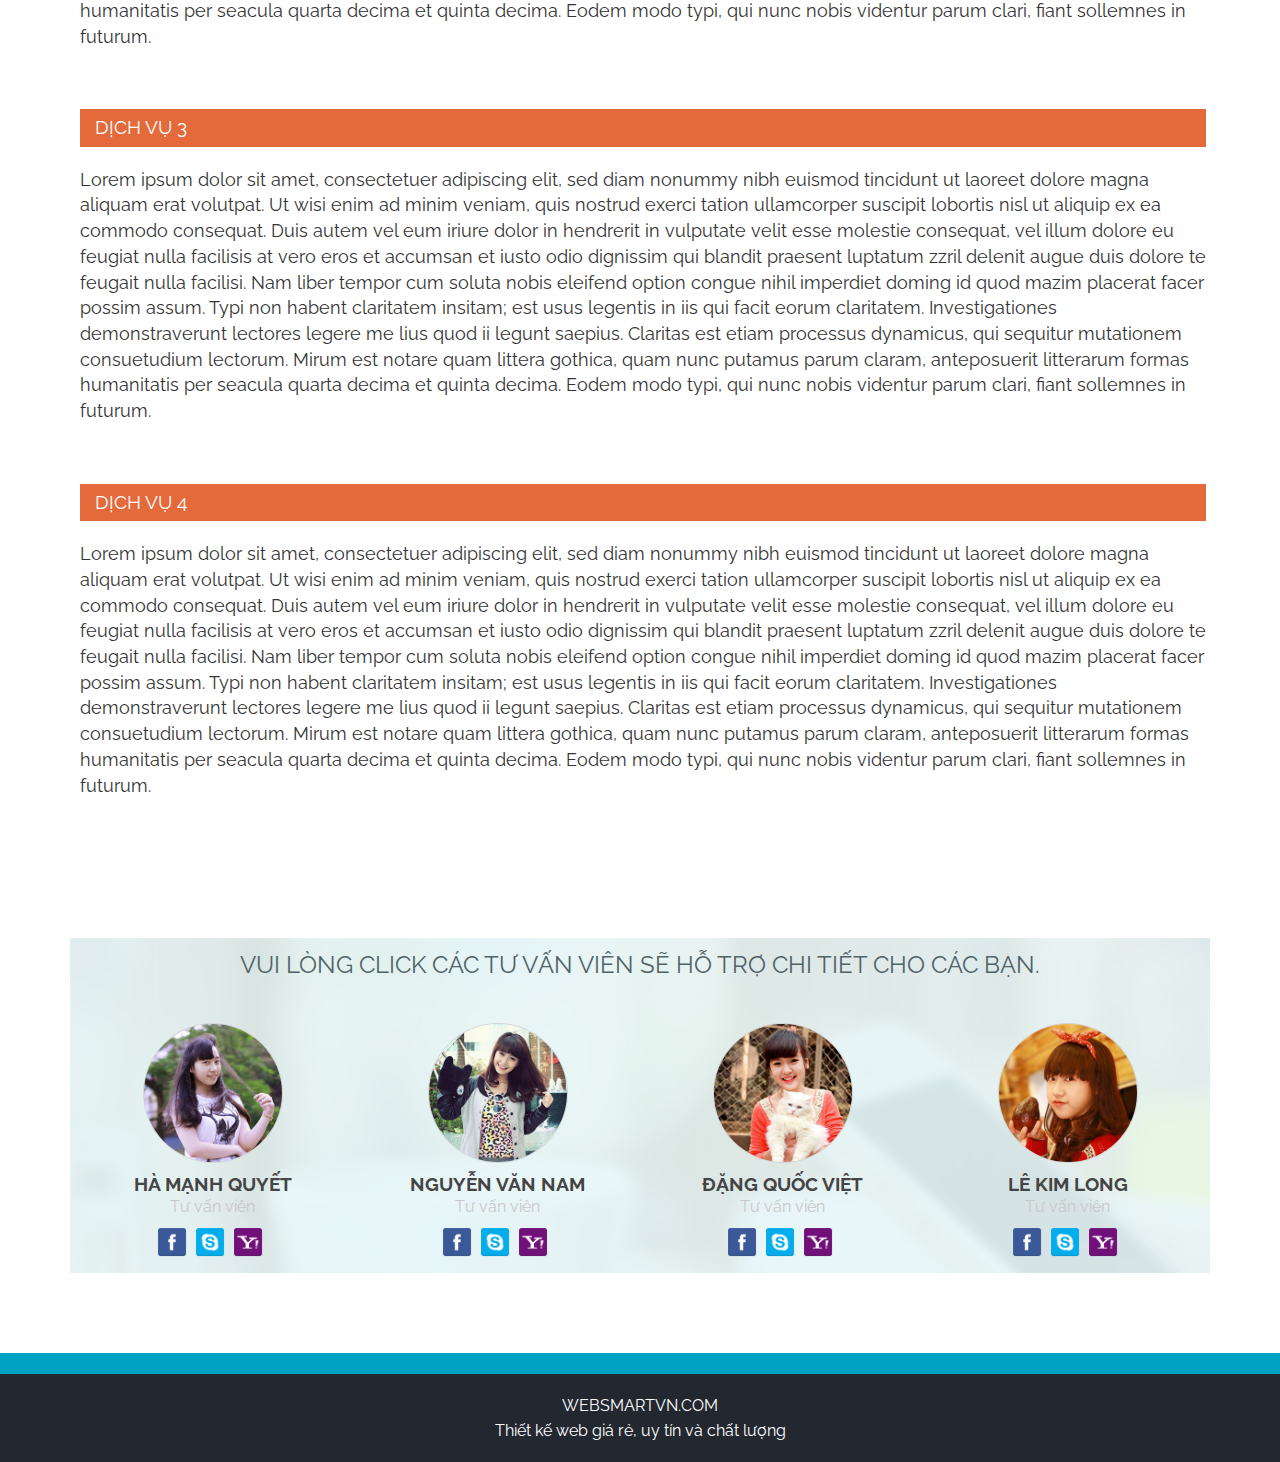
<file: web/service.html>
<!DOCTYPE html>
<html>
<head>
	<meta charset="utf-8">
	<meta http-equiv="X-UA-Compatible" content="IE=edge">
	<meta name="viewport" content="width=device-width, initial-scale=1">
	<link href='http://fonts.googleapis.com/css?family=Raleway:400,100,300,500,600,200,700,800,900' rel='stylesheet' type='text/css'>
	<title>WEBSMARTVN.COM | Home </title>
	<link href="css/bootstrap.css" rel='stylesheet' type='text/css' />
	<script src="js/jquery.min.js"></script>
	<script type="text/javascript">
			jQuery(document).ready(function($) {
				$(".scroll").click(function(event){		
					event.preventDefault();
					$('html,body').animate({scrollTop:$(this.hash).offset().top},1000);
				});
			});
		</script>
	<script type="text/javascript" src="js/move-top.js"></script>
	<script type="text/javascript" src="js/easing.js"></script>
	<link href="css/theme-style.css" rel='stylesheet' type='text/css' />
	<!----start-top-nav-script---->
	<script>
		$(function() {
			var pull 		= $('#pull');
				menu 		= $('nav ul');
				menuHeight	= menu.height();
			$(pull).on('click', function(e) {
				e.preventDefault();
				menu.slideToggle();
			});
			$(window).resize(function(){
	        	var w = $(window).width();
	        	if(w > 320 && menu.is(':hidden')) {
	        		menu.removeAttr('style');
	        	}
	    	});
		});
	</script>
	<!----//End-top-nav-script---->
</head>
<body>
	<div class="wrap">
		<!----start-container------>
		<!----start-header---->
		<div id="home" class="header">
				<div class="container">
					<!----start-top-nav---->
					<nav class="top-nav">
						<ul class="top-nav">
							<li class=""><a href="about.html" >Giới thiệu</a></li>
							<li class=""><a href="service.html" >Dịch vụ</a></li>
							<li class=""><a href="guest.html" >Khách hàng</a></li>
							<li class="logo"><a href="index.html"><img src="images/logo.png" alt=""/></a></li>
							<li class=""><a href="blog.html" >Bài viết</a></li>
							<li class=""><a href="categoryweb.html" >Danh mục web</a></li>
							<li class=""><a href="contact.html" >Liên hệ</a></li>
						</ul>
						<a href="#" id="pull"><img src="images/nav-icon2.png" title="menu" /></a>
					</nav>
					<div class="clearfix"> </div>
					<!----//End-top-nav---->
				</div>
		</div>
		<div class="top-header">
				<div class="container">
					<p class="m_1"><span class="m_2"></span></p>
					<div class="clear"> </div>
				</div>
		</div>
		<!----//End-header---->
		<!----start-about---->
		<div id="home" class="content-top-grids-sv header">
			<p class="wellcome-note-head-sv"><label>Chào mừng các bạn đến với <span>DỊCH VỤ WEBSMARTVN.COM</span>. </label>Chúng tôi chuyên thiết kế và lập trình web trong các lĩnh vực ngoài ra chúng tôi còn cung cấp một số dịch vụ khác nhằm chăm sóc khách hàng tốt hơn.</p>
			<div class="wrap">
					<div class="top-grid-sv page-scroll">
						<div class="top-grid-head-sv">
							<h3><span>Dịch vụ</span> Rửa xe miễn phí </h3>
							<img src="images/t5.jpg" alt="" />
						</div>
						<div class="top-grid-info-sv">
							<p>Với dàn HOT GIRL chân dài nhất được công ty chúng tôi tuyển chọn quý khách sẽ yên tâm và hài lòng nhất vơi dịch vụ của chúng tôi.</p>
						</div>
						<a href="#service1" class="scroll">Xem chi tiết</a>
					</div>
					<div class="top-grid-sv page-scroll">
						<div class="top-grid-head-sv">
							<h3><span>Dịch vụ</span> Rửa xe miễn phí </h3>
							<img src="images/t2.jpg" alt="" />
						</div>
						<div class="top-grid-info-sv">
							<p>Với dàn HOT GIRL chân dài nhất được công ty chúng tôi tuyển chọn quý khách sẽ yên tâm và hài lòng nhất vơi dịch vụ của chúng tôi.</p>
						</div>
						<a href="#service2" class="scroll" >Xem chi tiết</a>
					</div>
					<div class="top-grid-sv page-scroll">
						<div class="top-grid-head-sv">
							<h3><span>Dịch vụ</span> Rửa xe miễn phí </h3>
							<img src="images/t3.jpg" alt="" />
						</div>
						<div class="top-grid-info-sv">
							<p>Với dàn HOT GIRL chân dài nhất được công ty chúng tôi tuyển chọn quý khách sẽ yên tâm và hài lòng nhất vơi dịch vụ của chúng tôi.</p>
						</div>
						<a href="#service3" class="scroll">Xem chi tiết</a>
					</div>
					<div class="top-grid-sv last-grid-sv page-scroll">
						<div class="top-grid-head-sv">
							<h3><span>Dịch vụ</span> Rửa xe miễn phí </h3>
							<img src="images/t4.jpg" alt="" />
						</div>
						<div class="top-grid-info-sv">
							<p>Với dàn HOT GIRL chân dài nhất được công ty chúng tôi tuyển chọn quý khách sẽ yên tâm và hài lòng nhất vơi dịch vụ của chúng tôi.</p>
						</div>
						<a href="#service4" class="scroll">Xem chi tiết</a>
					</div>
					<div class="clear"> </div>
			</div>
		</div>
		<div id="service1" class="service1 alltitle">
			<div class="topics"><div class="container">Dịch vụ 1</div></div>
			<p>Lorem ipsum dolor sit amet, consectetuer adipiscing elit, sed diam nonummy nibh euismod tincidunt ut laoreet dolore magna aliquam erat volutpat. Ut wisi enim ad minim veniam, quis nostrud exerci tation ullamcorper suscipit lobortis nisl ut aliquip ex ea commodo consequat. Duis autem vel eum iriure dolor in hendrerit in vulputate velit esse molestie consequat, vel illum dolore eu feugiat nulla facilisis at vero eros et accumsan et iusto odio dignissim qui blandit praesent luptatum zzril delenit augue duis dolore te feugait nulla facilisi. Nam liber tempor cum soluta nobis eleifend option congue nihil imperdiet doming id quod mazim placerat facer possim assum. Typi non habent claritatem insitam; est usus legentis in iis qui facit eorum claritatem. Investigationes demonstraverunt lectores legere me lius quod ii legunt saepius. Claritas est etiam processus dynamicus, qui sequitur mutationem consuetudium lectorum. Mirum est notare quam littera gothica, quam nunc putamus parum claram, anteposuerit litterarum formas humanitatis per seacula quarta decima et quinta decima. Eodem modo typi, qui nunc nobis videntur parum clari, fiant sollemnes in futurum.</p>
		</div>
		<div id="service2" class="service2 alltitle">
			<div class="topics"><div class="container">Dịch vụ 2</div></div>
			<p>Lorem ipsum dolor sit amet, consectetuer adipiscing elit, sed diam nonummy nibh euismod tincidunt ut laoreet dolore magna aliquam erat volutpat. Ut wisi enim ad minim veniam, quis nostrud exerci tation ullamcorper suscipit lobortis nisl ut aliquip ex ea commodo consequat. Duis autem vel eum iriure dolor in hendrerit in vulputate velit esse molestie consequat, vel illum dolore eu feugiat nulla facilisis at vero eros et accumsan et iusto odio dignissim qui blandit praesent luptatum zzril delenit augue duis dolore te feugait nulla facilisi. Nam liber tempor cum soluta nobis eleifend option congue nihil imperdiet doming id quod mazim placerat facer possim assum. Typi non habent claritatem insitam; est usus legentis in iis qui facit eorum claritatem. Investigationes demonstraverunt lectores legere me lius quod ii legunt saepius. Claritas est etiam processus dynamicus, qui sequitur mutationem consuetudium lectorum. Mirum est notare quam littera gothica, quam nunc putamus parum claram, anteposuerit litterarum formas humanitatis per seacula quarta decima et quinta decima. Eodem modo typi, qui nunc nobis videntur parum clari, fiant sollemnes in futurum.</p>
		</div>
		<div id="service3" class="service3 alltitle">
			<div class="topics"><div class="container">Dịch vụ 3</div></div>
			<p>Lorem ipsum dolor sit amet, consectetuer adipiscing elit, sed diam nonummy nibh euismod tincidunt ut laoreet dolore magna aliquam erat volutpat. Ut wisi enim ad minim veniam, quis nostrud exerci tation ullamcorper suscipit lobortis nisl ut aliquip ex ea commodo consequat. Duis autem vel eum iriure dolor in hendrerit in vulputate velit esse molestie consequat, vel illum dolore eu feugiat nulla facilisis at vero eros et accumsan et iusto odio dignissim qui blandit praesent luptatum zzril delenit augue duis dolore te feugait nulla facilisi. Nam liber tempor cum soluta nobis eleifend option congue nihil imperdiet doming id quod mazim placerat facer possim assum. Typi non habent claritatem insitam; est usus legentis in iis qui facit eorum claritatem. Investigationes demonstraverunt lectores legere me lius quod ii legunt saepius. Claritas est etiam processus dynamicus, qui sequitur mutationem consuetudium lectorum. Mirum est notare quam littera gothica, quam nunc putamus parum claram, anteposuerit litterarum formas humanitatis per seacula quarta decima et quinta decima. Eodem modo typi, qui nunc nobis videntur parum clari, fiant sollemnes in futurum.</p>
		</div>
		<div id="service4" class="service4 alltitle">
			<div class="topics"><div class="container">Dịch vụ 4</div></div>
			<p>Lorem ipsum dolor sit amet, consectetuer adipiscing elit, sed diam nonummy nibh euismod tincidunt ut laoreet dolore magna aliquam erat volutpat. Ut wisi enim ad minim veniam, quis nostrud exerci tation ullamcorper suscipit lobortis nisl ut aliquip ex ea commodo consequat. Duis autem vel eum iriure dolor in hendrerit in vulputate velit esse molestie consequat, vel illum dolore eu feugiat nulla facilisis at vero eros et accumsan et iusto odio dignissim qui blandit praesent luptatum zzril delenit augue duis dolore te feugait nulla facilisi. Nam liber tempor cum soluta nobis eleifend option congue nihil imperdiet doming id quod mazim placerat facer possim assum. Typi non habent claritatem insitam; est usus legentis in iis qui facit eorum claritatem. Investigationes demonstraverunt lectores legere me lius quod ii legunt saepius. Claritas est etiam processus dynamicus, qui sequitur mutationem consuetudium lectorum. Mirum est notare quam littera gothica, quam nunc putamus parum claram, anteposuerit litterarum formas humanitatis per seacula quarta decima et quinta decima. Eodem modo typi, qui nunc nobis videntur parum clari, fiant sollemnes in futurum.</p>
		</div>
		<div class="clear"></div>
		<!-----start-team---->
			<div id="team" class="team">
				<div class="container">
					<div class="team-members text-center">
						<p>Vui lòng click các tư vấn viên sẽ hỗ trợ chi tiết cho các bạn.</p>
						<div class="col-md-41 team-member">
							<a class="member-pic" href="#"><img src="images/t1.jpg" title="member-name" /></a>
							<h3><a href="#">Hà Mạnh Quyết</a></h3>
							<span>Tư vấn viên</span>
							<ul class="list-unstyled list-inline social-icons">
								<li><a href="#" title=""><img src="images/social/facebook.png"></a></li>
								<li><a href="#" title=""><img src="images/social/skype.png"></a></li>
								<li><a href="#" title=""><img src="images/social/yahoo.png"></a></li>
							</ul>
						</div>
						<div class="col-md-41 team-member">
							<a class="member-pic" href="#"><img src="images/t2.jpg" title="member-name" /></a>
							<h3><a href="#">Nguyễn Văn Nam</a></h3>
							<span>Tư vấn viên</span>
							<ul class="list-unstyled list-inline social-icons">
								<li><a href="#" title=""><img src="images/social/facebook.png"></a></li>
								<li><a href="#" title=""><img src="images/social/skype.png"></a></li>
								<li><a href="#" title=""><img src="images/social/yahoo.png"></a></li>
							</ul>
						</div>
						<div class="col-md-41 team-member">
							<a class="member-pic" href="#"><img src="images/t3.jpg" title="member-name" /></a>
							<h3><a href="#">Đặng Quốc Việt</a></h3>
							<span>Tư vấn viên</span>
							<ul class="list-unstyled list-inline social-icons">
								<li><a href="#" title=""><img src="images/social/facebook.png"></a></li>
								<li><a href="#" title=""><img src="images/social/skype.png"></a></li>
								<li><a href="#" title=""><img src="images/social/yahoo.png"></a></li>
							</ul>
						</div>
						<div class="col-md-41 team-member">
							<a class="member-pic" href="#"><img src="images/t4.jpg" title="member-name" /></a>
							<h3><a href="#">Lê Kim Long</a></h3>
							<span>Tư vấn viên</span>
							<ul class="list-unstyled list-inline social-icons">
								<li><a href="#" title=""><img src="images/social/facebook.png"></a></li>
								<li><a href="#" title=""><img src="images/social/skype.png"></a></li>
								<li><a href="#" title=""><img src="images/social/yahoo.png"></a></li>
							</ul>
						</div>
					</div>
				</div>
			</div>
			<!-----//End-team----->
		<!----//End-service----->
		<div class="top-header">
			<div class="container">
				<p class="m_1"><span class="m_2"></span></p>
				<div class="clear"> </div>
			</div>
		</div>
		<!----start-copy-right-->
		<div class="copy-right">
			<div class="container">
				<p><a href="#">WEBSMARTVN.COM</a></p>
				<p>Thiết kế web giá rẻ, uy tín và chất lượng</p>
				<script type="text/javascript">
					$(document).ready(function() {
						$().UItoTop({ easingType: 'easeOutQuart' });
							
					});
				</script>
				<a href="#" id="toTop" style="display: block;"> <span id="toTopHover" style="opacity: 1;"> </span></a>
			</div>
		</div>
		<!----//End-copy-right--->
		<!----//End-container------>
	</div>
</body>
</html>
</file>
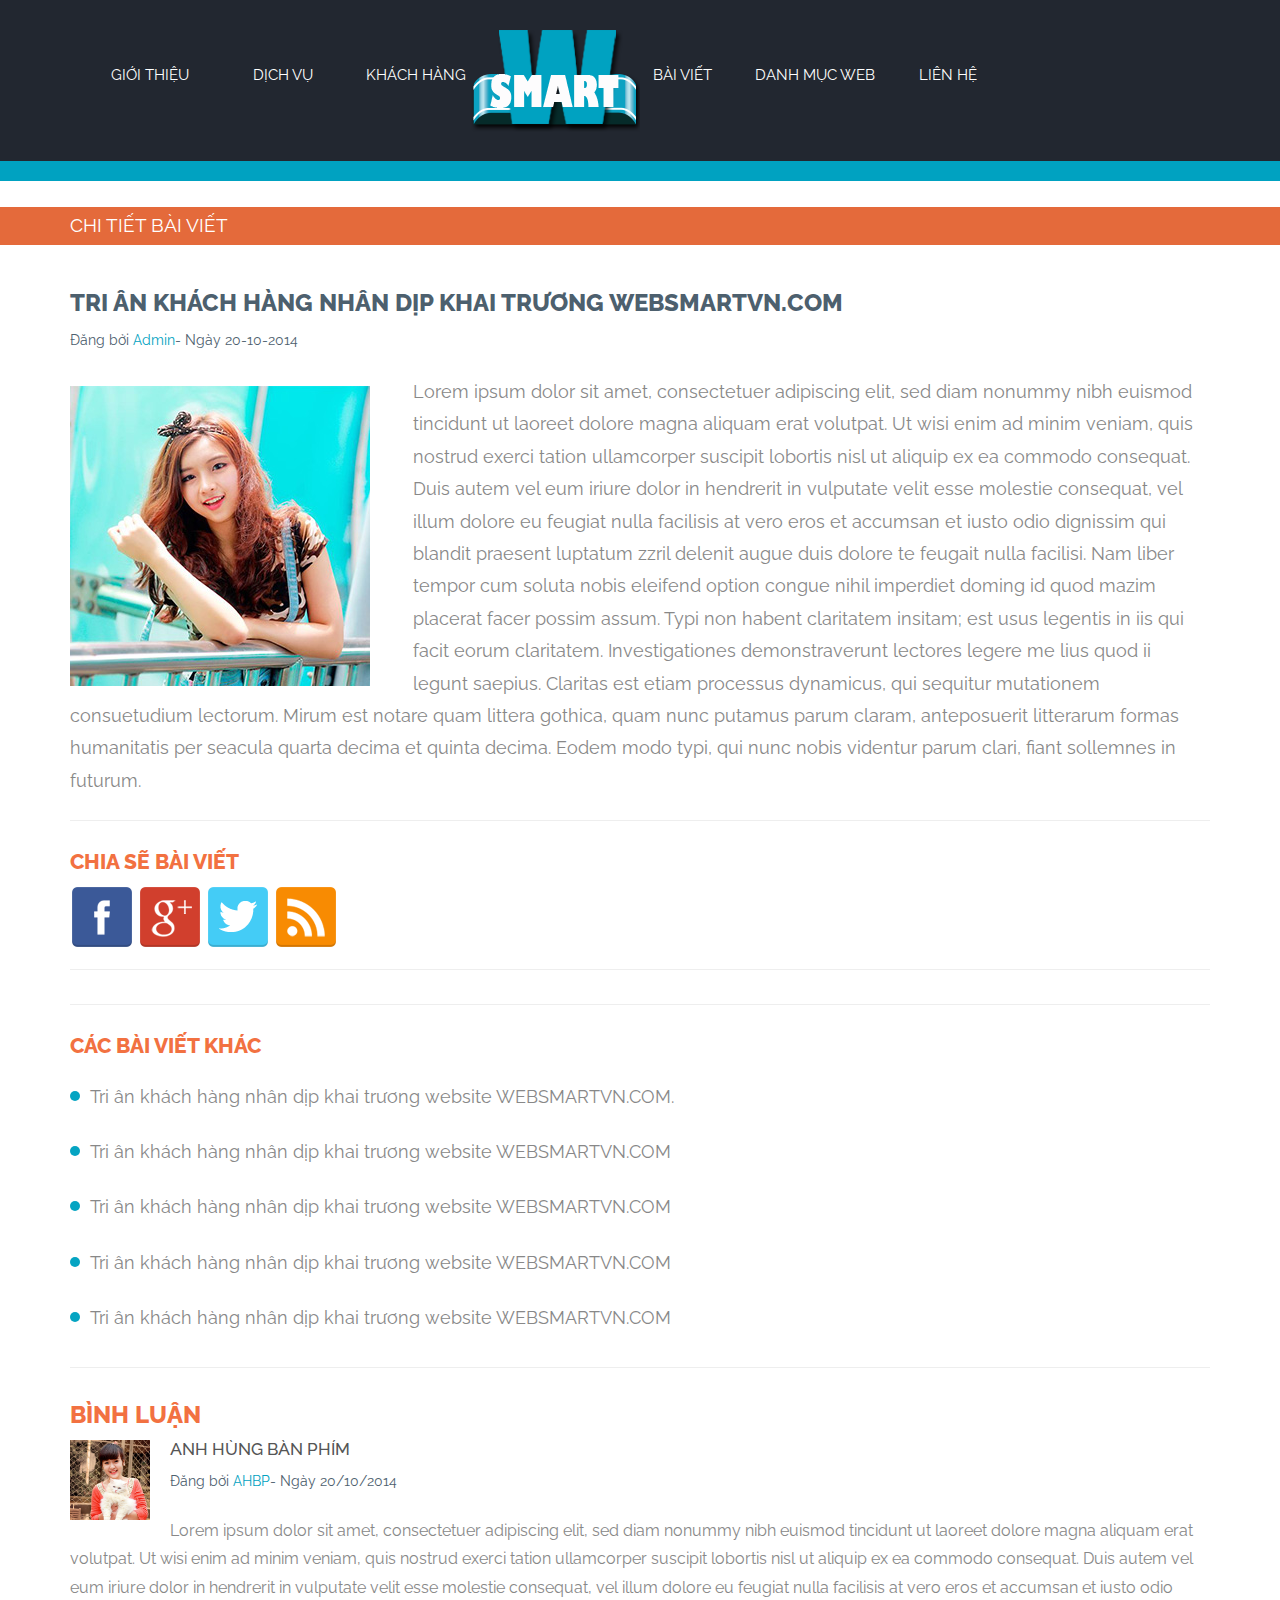
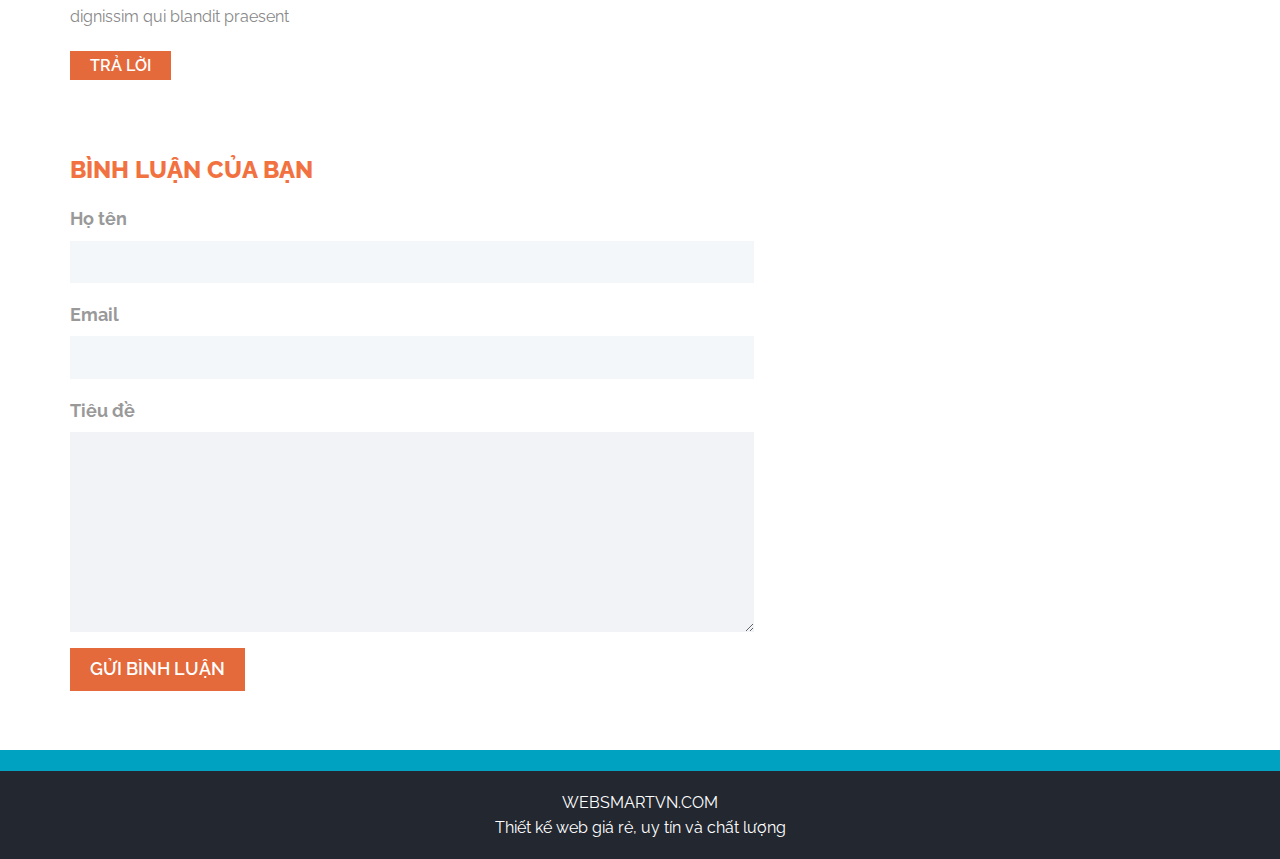
<file: web/single.html>
<!DOCTYPE html>
<html>
<head>
	<meta charset="utf-8">
	<meta http-equiv="X-UA-Compatible" content="IE=edge">
	<meta name="viewport" content="width=device-width, initial-scale=1">
	<link href='http://fonts.googleapis.com/css?family=Raleway:400,100,300,500,600,200,700,800,900' rel='stylesheet' type='text/css'>
	<title>WEBSMARTVN.COM | Home </title>
	<link href="css/bootstrap.css" rel='stylesheet' type='text/css' />
	<script src="js/jquery.min.js"></script>
	<script type="text/javascript" src="js/move-top.js"></script>
	<script type="text/javascript" src="js/easing.js"></script>
	<link href="css/theme-style.css" rel='stylesheet' type='text/css' />
	<!----start-top-nav-script---->
	<script>
		$(function() {
			var pull 		= $('#pull');
				menu 		= $('nav ul');
				menuHeight	= menu.height();
			$(pull).on('click', function(e) {
				e.preventDefault();
				menu.slideToggle();
			});
			$(window).resize(function(){
	        	var w = $(window).width();
	        	if(w > 320 && menu.is(':hidden')) {
	        		menu.removeAttr('style');
	        	}
	    	});
		});
	</script>
	<!----//End-top-nav-script---->
</head>
<body>
	<div class="wrap">
		<!----start-container------>
		<!----start-header---->
		<div id="home" class="header">
				<div class="container">
					<!----start-top-nav---->
					<nav class="top-nav">
						<ul class="top-nav">
							<li class=""><a href="about.html" >Giới thiệu</a></li>
							<li class=""><a href="service.html" >Dịch vụ</a></li>
							<li class=""><a href="guest.html" >Khách hàng</a></li>
							<li class="logo"><a href="index.html"><img src="images/logo.png" alt=""/></a></li>
							<li class=""><a href="blog.html" >Bài viết</a></li>
							<li class=""><a href="categoryweb.html" >Danh mục web</a></li>
							<li class=""><a href="contact.html" >Liên hệ</a></li>
						</ul>
						<a href="#" id="pull"><img src="images/nav-icon2.png" title="menu" /></a>
					</nav>
					<div class="clearfix"> </div>
					<!----//End-top-nav---->
				</div>
		</div>
		<div class="top-header">
				<div class="container">
					<p class="m_1"><span class="m_2"></span></p>
					<div class="clear"> </div>
				</div>
		</div>
		<!----//End-header---->
		<!----start-single---->
		<div class="single">
		  	<div class="topics"><div class="container">CHI TIẾT BÀI VIẾT</div></div>
		  	<div class="single">
		  	  	<div class="container">
				  	<h3>Tri ân khách hàng nhân dịp khai trương WEBSMARTVN.COM</h3>
				  	<div class="extra">
				  		Đăng bởi <span class="username">Admin</span>-
					   	<time pubdate="" datetime="2014-03-30T14:47:59">
						Ngày 20-10-2014</time> 
					</div>
					<div class="single_img"><img src="images/client1.jpg" class="img-responsive" alt=""/></div>
					<p>Lorem ipsum dolor sit amet, consectetuer adipiscing elit, sed diam nonummy nibh euismod tincidunt ut laoreet dolore magna aliquam erat volutpat. Ut wisi enim ad minim veniam, quis nostrud exerci tation ullamcorper suscipit lobortis nisl ut aliquip ex ea commodo consequat. Duis autem vel eum iriure dolor in hendrerit in vulputate velit esse molestie consequat, vel illum dolore eu feugiat nulla facilisis at vero eros et accumsan et iusto odio dignissim qui blandit praesent luptatum zzril delenit augue duis dolore te feugait nulla facilisi. Nam liber tempor cum soluta nobis eleifend option congue nihil imperdiet doming id quod mazim placerat facer possim assum. Typi non habent claritatem insitam; est usus legentis in iis qui facit eorum claritatem. Investigationes demonstraverunt lectores legere me lius quod ii legunt saepius. Claritas est etiam processus dynamicus, qui sequitur mutationem consuetudium lectorum. Mirum est notare quam littera gothica, quam nunc putamus parum claram, anteposuerit litterarum formas humanitatis per seacula quarta decima et quinta decima. Eodem modo typi, qui nunc nobis videntur parum clari, fiant sollemnes in futurum.</p>
					<div class="links">
						<h2>Chia sẽ bài viết</h2>
					  	<ul>
					  		<li><a href="#"><img src="images/social/facebook.png"></a></li>
					  		<li><a href="#"><img src="images/social/google+.png"></a></li>
					  		<li><a href="#"><img src="images/social/twitter.png"></a></li>
					  		<li><a href="#"><img src="images/social/rss.png"></a></li>
					  	</ul>
					</div>
					<div class="news-care">
						<div class="links">
							<h2>Các bài viết khác</h2>
							<div class="links-news">
								<a href="#" id="toTopp" style="display: block;"></a>
								<a href="single.html" id="links-single"><p>Tri ân khách hàng nhân dịp khai trương website WEBSMARTVN.COM.</p></a>
							</div>
							<div class="links-news">
								<a href="#" id="toTopp" style="display: block;"></a>
								<a href="single.html" id="links-single"><p>Tri ân khách hàng nhân dịp khai trương website WEBSMARTVN.COM</p></a>
							</div>
							<div class="links-news">
								<a href="#" id="toTopp" style="display: block;"></a>
								<a href="single.html" id="links-single"><p>Tri ân khách hàng nhân dịp khai trương website WEBSMARTVN.COM</p></a>
							</div>
							<div class="links-news">
								<a href="#" id="toTopp" style="display: block;"></a>
								<a href="single.html" id="links-single"><p>Tri ân khách hàng nhân dịp khai trương website WEBSMARTVN.COM</p></a>
							</div>
							<div class="links-news">
								<a href="#" id="toTopp" style="display: block;"></a>
								<a href="single.html" id="links-single"><p>Tri ân khách hàng nhân dịp khai trương website WEBSMARTVN.COM</p></a>
							</div>
						</div>
					</div>
					<div class="comment">
					  	<h2>Bình luận</h2>
					  		<ul class="comment-list">
					  		    <li><img src="images/t3.jpg" alt=""/>
					  		    <div class="desc">
					  		        <h5><a href="#">Anh hùng bàn phím</a></h5>
					  		        <div class="extra">
								        Đăng bởi <span class="username">AHBP</span>-
									   	<time pubdate="" datetime="2014-03-30T14:47:59">
										Ngày 20/10/2014</time> 
								    </div>
						            <p>Lorem ipsum dolor sit amet, consectetuer adipiscing elit, sed diam nonummy nibh euismod tincidunt ut laoreet dolore magna aliquam erat volutpat. Ut wisi enim ad minim veniam, quis nostrud exerci tation ullamcorper suscipit lobortis nisl ut aliquip ex ea commodo consequat. Duis autem vel eum iriure dolor in hendrerit in vulputate velit esse molestie consequat, vel illum dolore eu feugiat nulla facilisis at vero eros et accumsan et iusto odio dignissim qui blandit praesent</p>
						            <div class="reply"><a class="comment-reply-link" href="#">TRẢ LỜI</a></div>
					  		    </div>
					  		    <div class="clear"></div>
					  		    </li>
					  		</ul>
					</div>
					<div class="comments-area">
					  	<h2>Bình luận của bạn</h2>
						<form>
							<p>
								<label>Họ tên</label>
								<input type="text" value="">
							</p>
							<p>
								<label>Email</label>
								<input type="text" value="">
							</p>
							<p>
								<label>Tiêu đề</label>
								<textarea></textarea>
							</p>
							<p>
								<input type="submit" value="Gửi bình luận">
							</p>
						</form>
					</div>
				</div>
		    </div>
		</div>
		<!----//End-single---->
		<div class="top-header">
			<div class="container">
				<p class="m_1"><span class="m_2"></span></p>
				<div class="clear"> </div>
			</div>
		</div>
		<!----start-copy-right-->
		<div class="copy-right">
			<div class="container">
				<p><a href="#">WEBSMARTVN.COM</a></p>
				<p>Thiết kế web giá rẻ, uy tín và chất lượng</p>
				<script type="text/javascript">
					$(document).ready(function() {
						$().UItoTop({ easingType: 'easeOutQuart' });
							
					});
				</script>
				<a href="#" id="toTop" style="display: block;"> <span id="toTopHover" style="opacity: 1;"> </span></a>
			</div>
		</div>
		<!----//End-copy-right--->
		<!----//End-container------>
	</div>
</body>
</html>
</file>
<file: web/css/theme-style.css>
@import url(http://fonts.googleapis.com/css?family=Raleway:400,100,300,500,600,200,700,800,900);
html, body{
    font-family: 'Raleway', 'sans-serif','Open Sans';
    font-size: 100%;
    background-color: #FFF;
}
body a{
	transition:0.5s all;
	-webkit-transition:0.5s all;
	-moz-transition:0.5s all;
	-o-transition:0.5s all;
	-ms-transition:0.5s all;
}
/*----start-header----*/
.top-header{
	background:#00a2c1;
	padding:5px 0;
	font-family: 'Raleway', 'sans-serif','Open Sans';
}
p.m_1{
	float: right;
	color: #FFF;
	font-size: 1em;
	font-weight: 600;
}
span.m_2{
	font-style: italic;
	font-weight: normal;
	font-size: 13px;
}
.header{
	background:#222730;
}
.devider img{
	margin-left: 20px;
}
/*----navbar-nav----*/
.top-nav ul li a{
	color: #fff;
	padding: 0em 0em 0;
	font-size: 0.966em;
	text-transform: uppercase;
}
.top-nav ul li a:hover{
	color:#00A2C1;
}
/* top-nav */
.top-nav:before,
.top-nav:after {
    content: " ";
    display: table;
}
.top-nav:after {
    clear: both;
}
nav li {
    display: -webkit-inline-box;
}
nav {
	position: relative;
}
nav ul {
	padding: 0;
}
nav li {
	display: inline;
	float: left;
	position:relative;
}
nav a {
	color: #fff;
	display: inline-block;
	width: 160px;
	text-align: center;
	text-decoration: none;
	line-height: 150px;
}
nav a:hover{
	text-decoration:none;
	color:#00A2C1;
}
nav a#pull {
	display: none;
	margin-top: -75px;
}
/*Styles for screen 600px and lower*/
@media screen and (max-width: 768px) {
	nav { 
  		height: auto;
  	}
  	nav ul {
  		width: 100%;
  		display: block;
  		height: auto;
  	}
  	nav li {
  		width: 100%;
  		position: relative;
  	}
  	nav li a {
		border-bottom: 1px solid #eee;
	}
  	nav a {
	  	text-align: left;
	  	width: 100%;
	  	text-indent: 25px;
  	}
  	
}

/*Styles for screen 515px and lower*/
@media only screen and (max-width : 768px) {
	nav {
		border-bottom: 0;
	}
	nav ul {
		display: none;
		height: auto;
		margin:0;
		background: #fff;
	}
	nav a#pull {
		display: block;
		position: relative;
		color: #F26D7D;
		text-align: left;
		position: absolute;
		top: 15px;
	}
	nav a#pull:after {
		content:"";
		width: 30px;
		height: 30px;
		display: inline-block;
		position: absolute;
		right: 15px;
		top: 10px;
	}
	nav a#pull img{
		margin-right:2%;
	}
	.top-nav ul li a {
		color: #2C3E50;
		padding: 0em 0;
	}
	
}

/*Smartphone*/
@media only screen and (max-width : 320px) {
	nav li {
		display: block;
		float: none;
		width: 100%;
	}
	nav li a {
		border-bottom: 1px solid #576979;
	}
}
/*---- start-slider----*/
.slider{
	position:relative;
	padding-top: 2em;
	padding-bottom: 3em;
}
.rslides {
  position: relative;
  list-style: none;
  overflow: hidden;
  width: 100%;
  padding: 0;
  margin: 0;
  }

.rslides li {
  -webkit-backface-visibility: hidden;
  position: absolute;
  display: none;
  width: 100%;
  /*max-height: 500px;*/
  height: 100%;
  left: 0;
  top: 0;
  }

.rslides li:first-child {
  position: relative;
  display: block;
  float: left;
  }

.rslides img {
  display: block;
  height: auto;
  float: left;
  width: 100%;
 }
 /*---*/
.rslides {
  margin: 0 auto 40px;
  text-decoration: none;
  }

#slider2,
#slider3 {
  box-shadow: none;
  -moz-box-shadow: none;
  -webkit-box-shadow: none;
  margin: 0 auto;
  }

.rslides_tabs {
	list-style: none;
	padding: 0;
	font-size: 18px;
	list-style: none;
	margin: 0 auto 50px;
	padding: 10px 0;
	text-align: center;
	width: 100%;
	position: absolute;
	bottom: 42px;
	z-index: 99;
	text-decoration: none;
  }
.slid-info{
	position: absolute;
	top: 10%;
	left: 10%;
	text-decoration: none;
}
.slid-info a{
	text-decoration: none;
}
.slid-info a:hover h1{
	color: #00A2C1;
}
.slid-info a h1{
	color: #332f31;
	text-transform: uppercase;
	font-weight: 600;
	font-size: 3em;
	width: 55%;
	text-decoration: none;
}
.slid-info p{
	color: #332f31;
	text-transform: uppercase;
	font-size: 0.85em;
	width: 55%;
	line-height: 1.8em;
	margin-top:1em;

}
.slid-btn{
	display: inline-block;
	padding: 15px 40px;
	margin-top:1.5em;
	color: #FFF;
	/*background-color: #E46A3B;*/
	background:#00A2C1;
	font-size: 1em;
	font-weight: 600;
	border: none;
	outline: none;	
	cursor: pointer;
	text-transform: uppercase;
	-webkit-transition: all 0.5s ease-in-out;
	-moz-transition: all 0.5s ease-in-out;
	-o-transition: all 0.5s ease-in-out;
	transition: all 0.5s ease-in-out;
	border:none;
}
.slid-btn:hover{
	text-decoration: none;
	background:#E46A3B;
	color: #fff;
}
.rslides_tabs li {
  display: inline;
  float: none;
  margin-right: 1px;
  }

.rslides_tabs a {
  width: auto;
  line-height: 20px;
  padding: 9px 20px;
  height: auto;
  background: transparent;
  display: inline;
  }

.rslides_tabs li:first-child {
  margin-left: 0;
  }

.rslides_tabs .rslides_here a {
  background: rgba(255,255,255,.1);
  color: #fff;
  font-weight: bold;
  }

a {
  color: #fff;
  text-decoration: none;
  }

#download {
  background: #333;
  background: rgba(255,255,255,.1);
  border: 1px solid rgba(255,255,255,.1);
  border-radius: 5px;
  -moz-border-radius: 5px;
  -webkit-border-radius: 5px;
  display: block;
  font-size: 20px;
  font-weight: bold;
  margin: 60px auto;
  max-width: 500px;
  padding: 20px;
  }

#download:hover {
  background: rgba(255,255,255,.15);
  }

.footer {
  font-size: 11px;
  }

/* Callback example */

h3 {
  font: 20px/30px font-family: 'Raleway', 'sans-serif','Open Sans';
  text-align: center;
  color: #fff;
  }

.events {
  list-style: none;
  }

.callbacks_container {
  margin-bottom: 50px;
  position: relative;
  float: left;
  width: 100%;
  }

.callbacks {
  position: relative;
  list-style: none;
  overflow: hidden;
  width: 100%;
  padding: 0;
  margin: 0;
  }

.callbacks li {
  position: absolute;
  width: 100%;
  left: 0;
  top: 0;
  }

.callbacks img {
  display: block;
  position: relative;
  z-index: 1;
  height: auto;
  width: 100%;
  border: 0;
  }

.callbacks .caption {
  display: block;
  position: absolute;
  z-index: 2;
  font-size: 20px;
  text-shadow: none;
  color: #fff;
  background: #000;
  background: rgba(0,0,0, .8);
  left: 0;
  right: 0;
  bottom: 0;
  padding: 10px 20px;
  margin: 0;
  max-width: none;
  }

.callbacks_nav {
  position: absolute;
  -webkit-tap-highlight-color: rgba(0,0,0,0);
  top: 52%;
  left: 0;
  opacity: 0.7;
  z-index: 3;
  text-indent: -9999px;
  overflow: hidden;
  text-decoration: none;
  height: 61px;
  width: 38px;
  background: transparent url("themes/themes.gif") no-repeat left top;
  margin-top: -45px;
  }

.callbacks_nav:active {
  opacity: 1.0;
  }

.callbacks_nav.next {
  left: auto;
  background-position: right top;
  right: 0;
  }

#slider3-pager a {
  display: inline-block;
}

#slider3-pager span{
  float: left;
}
#slider3-pager span{
	width:15px;
	height:15px;
	background:red;
	display:inline-block;
	border-radius:30em;
	opacity:0.6;
}
#slider3-pager .rslides_here a {
  background: #bb215b;
  border-radius:30em;
  opacity:1;
}

#slider3-pager a {
  padding: 0;
}

@media screen and (max-width: 600px) {
  h1 {
    font: 24px/50px font-family: 'Raleway', 'sans-serif','Open Sans';
    }
  .callbacks_nav {
    top: 47%;
    }
  }
/*---- //End-slider----*/
/*-----start-about-----*/
.about{
	text-align:center;
	padding:2em 0;
}
.about h2{
	font-size: 2.2em;
	font-weight: 900;
	color: #4F6367;
	text-align: left;
	margin: -1.8em 0 0.8em;
}
.wellcome-note-head{
	color: #4F6367;
	font-weight: 400;
	font-size: 1.7em;
	margin: 0.2em 0;
}
.wellcome-note-head label{
	display: block;
	font-weight: normal;
	margin: 0;
}
.wellcome-note-head span{
	font-weight:bold;
}
.wellcome-note-info{
	font-size: 0.875em;
	width: 80%;
	margin: 0 auto;
	color:#4F6367;
}
/*-----start-about-grids----*/
.about-grids{
	padding:2em 0;
	width: 28%;
	margin: 0 auto;
}
/*----start-services----*/
.services{
	background:#05A4C2;
	padding:2em 0;
}
.services h3{
	font-size: 2em;
	font-weight: 50;
	color: #FFF;
	text-align: center;
	margin: 0em 0 0em;
	line-height: 50px;
}
.services-list li {
	width: 19.97%;
	margin: 0;
	padding: 0;
}
.services h3 label{
	background:#4DBCD3;
	height:2px;
	display:block;
	width:10%;
	margin-top:0.2em;
}
.services-list li a span{
	width: 83px;
	height: 83px;
	display: inline-block;
	background: url(../images/services-icons.png) no-repeat 0px 0px;
}
.services-list li a span.service-icon{
	background-position:0px 0px;
}
.services-list li a span.service-icon1{
	background-position: -154px 0px;
}
.services-list li a span.service-icon2{
	background-position: -316px 0px;
}
.services-list li a span.service-icon3{
	background-position: -475px 0px;
}
.services-list li a span.service-icon4{
	background-position: -635px 0px;
}
.services-list li a span.service-icon5{
	background-position: -794px 0px;
}
.services-list li a span.service-icon6{
	background-position: -953px 0px;
}
.services-list li a label{
	display: block;
	font-weight: 300;
	text-transform: uppercase;
	font-size: 0.9em;
	margin: 0.5em 0 0;
	font-family: 'Raleway', 'sans-serif','Open Sans';
}
.services-list ul{
	margin: 0;
	padding: 1.2em 1em 3.5em 1em;
}
.services-list li a:hover{
	text-decoration:none;
	color:#61E4FF;
}
/*----start-tooltip-style----*/
.portfolio{
	position: relative;
}
.portfolio h3{
	font-size: 2.2em;
	font-weight: 900;
	color: #4F6268;
	text-align: left;
	text-transform: uppercase;
	padding: 15px 0px;
}
.portfolio h3 label{
	background:#4F6268;
	height:2px;
	display:block;
	width:10%;
	margin-top:0.2em;
}
/*----//End-tooltip-style----*/
/*----start-portfolio-----*/
.title-dmsp{
	padding-top: 2%;
}
.title-dmsp .topics{
	background:#e46a3b;
	font-family: 'Raleway', 'sans-serif','Open Sans';
	color:#fff;
	font-size:1.7em;
	padding-top: 20px;
	padding-bottom: 5px;
	width: 100%;
	/*margin-left: 105px;*/
	text-align: center;
}
.title-dmsp .topics1{
	background:#e46a3b;
	font-family: 'Raleway', 'sans-serif','Open Sans';
	color:#fff;
	font-size:1.2em;
	padding-bottom: 20px;
	width: 100%;
	/*margin-left: 105px;*/
	text-align: center;
}
.portfolio-box{
	padding: 2em 0;
	background: url(../images/port-bg.jpg) no-repeat 0px 0px;
	background-size: cover;
}
.portfolio-main{
	padding:1.5% 0 4%;
}
#filters {
	margin: 0;
	padding: 0;
	list-style: none;
	text-align: left;
	width: 80%;
	position: absolute;
	top: 2%;
}
.port-info{
	text-align:center;
	padding: 0.8em 0;
}
.port-info h4{
	margin:0;
}
.port-info h4 a{
	color: #222730;
	font-weight: 600;
	font-size: 1.2em;
	text-decoration: none;
}
.port-info span{
	color: #747474;
	font-style: italic;
	font-size: 0.875em;
}
	#filters li {
		display:inline-block;
	}
	#filters li span {
		display: inline-block;
		padding: 5px 30px;
		color: #FFF;
		/*background-color: #E46A3B;*/
		background:#00A2C1;
		font-size: 1em;
		font-weight: 600;
		border: none;
		outline: none;	
		cursor: pointer;
		text-transform: uppercase;
		-webkit-transition: all 0.5s ease-in-out;
		-moz-transition: all 0.5s ease-in-out;
		-o-transition: all 0.5s ease-in-out;
		transition: all 0.5s ease-in-out;
		border:none;
	}
	#filters li span.active {
		color: #fff;
		background-color: #E46A3B;
	}
 	#portfoliolist .portfolio {
		-webkit-box-sizing: border-box;
		-moz-box-sizing: border-box;
		-o-box-sizing: border-box;
		width: 33.33333%;
		display:none;
		float:left;
		overflow:hidden;
		background: #fff;
	}	
	.portfolio-wrapper {
		overflow:hidden;
		position: relative !important;
		cursor:pointer;
	}
	.portfolio .text-title:hover{
		color:#222730;
	}
	.portfolio img {
		max-width:100%;
		/*--position: relative;--*/
		transition: all 300ms!important;
		-webkit-transition: all 300ms!important;
		-moz-transition: all 300ms!important;
		display: block;
	}
	.portfolio .label {
		position: absolute;
		width: 100%;
		height:60px;
		bottom:-40px;
	}
	.portfolio .label-bg {
			background: #00A2C1;
			width: 100%;
			height:100%;
			position: absolute;
			top:0;
			left:0;
		}
		.portfolio .label-text {
			color:#fff;
			position: relative;
			z-index:500;
			padding:5px 8px;
		}
		.portfolio .label-text .text-title{
			padding: 5px;
		}
		.portfolio .label-text .text-category{
			padding: 5px;
		}
			.portfolio .text-category {
				display:block;
				font-size:9px;
				font-size: 12px;
				text-transform:uppercase;
			}
/* Self Clearing Goodness */
.container:after { content: "\0020"; display: block; height: 0; clear: both; visibility: hidden; }
.clearfix:before,
.clearfix:after,
.row:before,
.row:after {
  content: '\0020';
  display: block;
  overflow: hidden;
  visibility: hidden;
  width: 0;
  height: 0; }
.row:after,
.clearfix:after {
  clear: both; }
.row,
.clearfix {
  zoom: 1; }

.clear {
  clear: both;
  display: block;
  overflow: hidden;
  visibility: hidden;
  width: 0;
  height: 0;
}
/*	Strip
/*-----------------------------------------------------------------------------------*/
.b-link-stripe{
	position:relative;
	display:inline-block;
	vertical-align:top;
	font-family: 'Raleway', 'sans-serif','Open Sans';
	font-weight: 300;
	overflow:hidden;
	width: 100%;
}
.b-link-stripe .b-wrapper{
	position:absolute;
	width:100%;
	height:100%;
	top:0;
	left:0;
	text-align:center;
	color:#ffffff;
	overflow:hidden;
}
.b-link-stripe .b-line{
	position:absolute;
	top:0;
	bottom:0;
	width:20%;
	background:rgba(243, 103, 89, 0.8);
	transition:all 0.5s linear;
	-moz-transition:all 0.5s linear;
	-ms-transition:all 0.5s linear;
	-o-transition:all 0.5s linear;
	-webkit-transition:all 0.5s linear;
	opacity:0;
	visibility:hidden; /* lt-ie9 */
}
/* lt-ie9 */
.b-link-stripe:hover .b-line{
	visibility:visible;
}
.b-link-stripe .b-line1{
	left:0;
}
.b-link-stripe .b-line2{
	left:20%;
	transition-delay:0.1s !important;
	-moz-transition-delay:0.1s !important;
	-ms-transition-delay:0.1s !important;
	-o-transition-delay:0.1s !important;
	-webkit-transition-delay:0.1s !important;
}
.b-link-stripe .b-line3{
	left:40%;
	transition-delay:0.2s !important;
	-moz-transition-delay:0.2s !important;
	-ms-transition-delay:0.2s !important;
	-o-transition-delay:0.2s !important;
	-webkit-transition-delay:0.2s !important;
}
.b-link-stripe .b-line4{
	left:60%;
	transition-delay:0.3s !important;
	-moz-transition-delay:0.3s !important;
	-ms-transition-delay:0.3s !important;
	-o-transition-delay:0.3s !important;
	-webkit-transition-delay:0.3s !important;
}
.b-link-stripe .b-line5{
	left:80%;
	transition-delay:0.4s !important;
	-moz-transition-delay:0.4s !important;
	-ms-transition-delay:0.4s !important;
	-o-transition-delay:0.4s !important;
	-webkit-transition-delay:0.4s !important;
}
.b-link-stripe:hover .b-line{
	opacity:1;
}
/*-----------------------------------------------------------------------------------*/
/*	Animation effects
/*-----------------------------------------------------------------------------------*/
.b-animate-go{
	text-decoration:none;
}
.b-animate{
	transition: all 0.5s;
	-moz-transition: all 0.5s;
	-ms-transition: all 0.5s;
	-o-transition: all 0.5s;
	-webkit-transition: all 0.5s;
	visibility: hidden;
	font-size:1.1em;
	font-weight:700;
}
.b-animate img{
	margin-top: 12%;
	display: -webkit-inline-box;
}
/* lt-ie9 */
.b-animate-go:hover .b-animate{
	visibility:visible;
}
.b-from-left{
	position:relative;
	left:-100%;
}
.b-animate-go:hover .b-from-left{
	left:0;
}
span.m_4{
	font-size:14px;
	font-weight:400;
}
p.m_5 {
	margin: 2% auto 5%;
	width: 70%;
	color: #283A47;
	font-size: 1.1em;
	font-weight: 600;
	line-height: 1.5em;
	text-align: center;
}
.p-img {
	width:100%;
}
/*---- start-testmonials-----*/
.testmonials{
	background: url(../images/test-bg.jpg) no-repeat 0px 0px;
	background-size: cover;
	padding: 2em 0;
}
.client-pic img{
	border-radius:30em;
	-webkit-border-radius:30em;
	-moz-border-radius:30em;
	-o-border-radius:30em;
	-ms-border-radius:30em;
}
.client-pic{
	text-align:center;
}
/*--text-slider--*/
.test-monials-grids{
	padding: 4em 0 3.5em 0;
}
.test-monials {
	background: rgba(245, 245, 245, 0.34);
	border-bottom: 1px solid rgba(54, 59, 63, 0.07);
	padding-bottom: 3px;
}
.test-monials h3{
	font-size: 2em;
	color: #E14E3E;
	margin-bottom: 0px;
	text-align: center;
	font-family: 'Raleway', 'sans-serif','Open Sans';
}
.test-monials h3 span{
	color:#363B3F;
}
.slider {
    position: relative;
    zoom: 1;
}
.slider-nav {
    position: absolute;
    zoom: 1;
    width: 100%;
    top: 0;
    left: 0;
}
.arrow {
    width: 42px;
    height: 175px;
    position: absolute;
    zoom: 1;
    top: 0;
}
.arrow span {
    display: block;
    width: 100%;
    height: 100%;
    cursor: pointer;
}
.arrow.disabled {
    opacity: 0.3;
    cursor: default;
}
.arrow-left {
    left: 0;
}
.arrow-right {
    right: 0;
}
.slider-mask-wrap {
    margin: 0 48px;
}
.slider-mask {
    overflow: hidden;
    position: relative;
    zoom: 1;
}
.slider-target {
    width: 2000px;
    margin: 0 auto;
}
.slider ul {
    margin: 0;
    padding: 0;
    list-style-type: none;
}
.slider li {
    margin: 0;
    padding: 0;
}
.slider .inner p{
    padding: 10px;
	height:80%;
	width:80%;
	font-size: 1.2em;
	color: #5c5c5c;
	display: block;
	text-align: center;
	margin: 0 auto;
	line-height: 1.5em;
	font-family: 'Raleway', 'sans-serif','Open Sans';
}
.test-auther {
	text-align: center;
	margin-top: 0em;
	background: url(../images/test-bg.png) no-repeat 50% 50%;
	padding-top:0em;
}
.test-auther p a{
	font-size:1.4em;
	color: #232323;
	font-family: 'Raleway', 'sans-serif','Open Sans';
	font-weight: 900;
	text-align: center;
	margin-bottom: 0.8em;
}
.test-auther p label{
	font-size: 0.875em;
	line-height: 1.5em;
	color: #5c5c5c;
	font-family: 'Raleway', 'sans-serif','Open Sans';
}
.examples{
   padding: 0em 0 1em 0;
}
#menu span {
    white-space: nowrap;
}
#selector {
	text-align: center;
	margin-top: 1em;
}
/* selector styling */
#selector a {
	display: block;
	width: 16px;
	height:16px;
	background: url(../images/bsprit.png) no-repeat -27px -172px;
}
#selector a.current {
	background: url(../images/bsprit.png) no-repeat -7px -172px;
}
#selector ul {
	margin:0;
	padding:0;
	list-style-type: none;
}
#selector li {
	display: inline-block;
	margin-right: 10px;
}

#menu span {
    white-space: nowrap;
}
.client-sys{
	margin-top:3em;
}
.client-pic img:after{
	
}
/*---End-test-monials---*/
/*----start-team----*/
.team-member{
	margin-bottom: -3em;
	margin-top: -5em;
}
.team-member h3{
	margin: 0.3em 0 0em;
	padding: 0;
}
.team-member h3 a{
	color: #444;
	text-transform: uppercase;
	font-size: 0.8em;
	font-weight: 700;
}
.team-member h3 a:hover{
	text-decoration:none;
}
.team-member span{
	color: #C8C8C8;
	margin: 0 0 0.5em 0;
	display: block;
}
.member-pic img{
	border: 1px solid #eee;
	max-width: 140px;
	max-height: 140px;

	border: 1px solid #d4d4d4;
	-webkit-border-radius: 50%;
	-moz-border-radius: 50%;
	border-radius: 50%;
}
.team-members p {
	color: #4F6367;
	font-size: 1.5em;
	/*line-height: 1.6em;*/
	margin: 0em 0 5em;
	text-transform: uppercase;
}
.social-icons li a img{
	width: 30px;
	height: 30px;
	display: block;
}
.team{
	padding: 5em 0;
}
.social-icons li{
	margin:0;
	padding: 0 2px;
}
.team-members{
	padding-top: 10px;
	padding-bottom: 170px;
	background: url(../images/port-bg.jpg) no-repeat 0px 0px;
}
/*-----start-brands-carsuals----*/
.brand-carsuals{
	background: url("../images/brand-bg1.jpg") no-repeat 0px 0px;
	background-size: cover;
	min-height: 200px;
}
#flexiselDemo1, #flexiselDemo2, #flexiselDemo3 {
	display:none;
}
.nbs-flexisel-container {
   position: relative;
	max-width: 90%;
	top: 69px;
	margin: 0 auto;
}
.nbs-flexisel-ul {
    position:relative;
    width:9999px;
    margin:0px;
    padding:0px;
    list-style-type:none;   
    text-align:center;  
}

.nbs-flexisel-inner {
    overflow:hidden;
    float:left;
    width:100%;
}
.nbs-flexisel-item {
    float:left;
    margin:0px;
    padding:0px;
    cursor:pointer;
    position:relative;
    line-height:0px;
}
.nbs-flexisel-item img {
    width: 100%;
    cursor: pointer;
    position: relative;
    margin-top: 10px;
    margin-bottom: 10px;
    max-width:100px;
    max-height:45px;
}

/*** Navigation ***/

.nbs-flexisel-nav-left,
.nbs-flexisel-nav-right {
    width:50px;
    height:92px; 
    position: absolute;
    cursor: pointer;
    z-index: 100;
    opacity: 0.5;
}

.nbs-flexisel-nav-left {
    left: 10px;
    background: url(../images/brand-slider-icons.png) no-repeat;
}

.nbs-flexisel-nav-right {
    right: 5px;
    background: url(../images/brand-slider-icons.png) no-repeat -60px 0px;
}
/*----start-blog-----*/
.blog{
	
}
.post-pic img{
	width:100%;
	border-radius: 0.3em 0.3em 0 0;
	-webkit-border-radius: 0.3em 0.3em 0 0;
	-moz-border-radius: 0.3em 0.3em 0 0;
	-o-border-radius: 0.3em 0.3em 0 0;
	-ms-border-radius: 0.3em 0.3em 0 0;
}
.frist-row{
	background: #05A4C2;
	padding: 0;
	color:#FFF;
	border-radius:0.3em;
}
.blog h3 {
	font-size: 2.2em;
	font-weight: 900;
	color: #506369;
	text-align: left;
	margin: 0.8em 0 0.8em;
	text-transform: uppercase;
}
.blog h3 label {
	background: #506369;
	height: 2px;
	display: block;
	width: 5%;
	margin-top: 0.2em;
}
.post-head-left{
	float:left;
	width:70%;
	margin-top: 1.2em;
}
.post-head-left h4{
	margin:0;
}
.post-head-left h4 a{
	font-weight: 700;
	display: block;
	font-size: 1.2em;
}
.post-head-left h4 a:hover{
	text-decoration:none;
	color:#506369;
}
.post-head{
	padding:1em 1em;
}
.author{
	display:block;
	margin-top: 0.2em;
}
.author a:hover{
	text-decoration:none;
	color:#506369;
}
.post-head-right{
	text-align: center;
	background: #0798B5;
	float: right;
	width: 24%;
	height: 83px;
	border-radius: 30em;
}
.post-head-right span{
	font-weight: 700;
	font-size: 2em;
}
.post-head-right label{
	display: block;
	font-weight: 300;
	font-style: italic;
	font-size: 0.9em;
	margin: 0;
	padding: 0;
}
.post-text{
	padding: 0 1em;
	font-weight: 400;
	font-size: 0.875em;
	line-height: 1.5em;
}
.post-bottom {
	margin: 2em 1em 1.5em 1em;
}
.post-bottom-left{
	float:left;
}
.post-bottom-left a:hover{
	text-decoration:none;
	color:#506369;
}
.artbtn{
	display: inline-block;
	padding: 3px 15px;
	color: #FFF;
	/*background-color: #E46A3B;*/
	background:#0798B5;
	border: none;
	outline: none;	
	cursor: pointer;
	-webkit-transition: all 0.5s ease-in-out;
	-moz-transition: all 0.5s ease-in-out;
	-o-transition: all 0.5s ease-in-out;
	transition: all 0.5s ease-in-out;
	border:none;
}
.artbtn:hover{
	text-decoration:none;
	background: #E46A3B;
	color:#FFF;
}
.post-bottom-right{
	float:right;
}
.artical-row2{
	color:#2C3039;
}
.artical-row2 h4 a,.artical-row2 p a{
	color:#2C3039;
}
.post-head-right-C{
	color:#fff;
	width:26%;
}
.artbtn1{
	color:#fff;
}
.post-head1{
	padding: 0em 1em 1em 1em;
}
.blog {
	padding: 2em 0 4em;
}
/*----start-blog2222222222222222222222222222222222222222222222222222222222222222222222222222222222-----*/
.blog-grids-news{
	margin-left: -30px;
}
.blog-grids-news-bottom{
	margin-left: -30px;
}
.col-md-44{
	margin-left: 15px;
}
.blog-grids-news-bottom .col-md-44{
	margin-top: 30px;
}
.blog-news h3 {
	font-size: 2.2em;
	font-weight: 900;
	color: #506369;
	text-align: left;
	margin: 0.8em 0 0.8em;
	text-transform: uppercase;
}
.blog-news h3 label {
	background: #506369;
	height: 2px;
	display: block;
	width: 5%;
	margin-top: 0.2em;
}
.blog-news {
	padding: 2em 0 4em;
}
.post-head-left{
	float:left;
	width:70%;
	margin-top: 1.2em;
}
.post-head-left h4{
	margin:0;
}
.post-head-left h4 a{
	font-weight: 700;
	display: block;
	font-size: 1.2em;
}
.post-head-left h4 a:hover{
	text-decoration:none;
	color:#506369;
}
.post-head{
	padding:1em 1em;
}
.author{
	display:block;
	margin-top: 0.2em;
}
.author a:hover{
	text-decoration:none;
	color:#506369;
}
.post-head-right{
	text-align: center;
	background: #0798B5;
	float: right;
	width: 24%;
	height: 83px;
	border-radius: 30em;
}
.post-head-right span{
	font-weight: 700;
	font-size: 2em;
}
.post-head-right label{
	display: block;
	font-weight: 300;
	font-style: italic;
	font-size: 0.9em;
	margin: 0;
	padding: 0;
}
.post-text{
	padding: 0 1em;
	font-weight: 400;
	font-size: 0.875em;
	line-height: 1.5em;
}
.post-bottom {
	margin: 2em 1em 1.5em 1em;
}
.post-bottom-left{
	float:left;
}
.post-bottom-left a:hover{
	text-decoration:none;
	color:#506369;
}
.post-bottom-right{
	float:right;
}
.artical-row2{
	color:#2C3039;
}
.artical-row2 h4 a,.artical-row2 p a{
	color:#2C3039;
}
.post-head-right-C{
	color:#fff;
	width:26%;
}
.post-head1{
	padding: 0em 1em 1em 1em;
}
.news-care a{
	text-decoration: none;
}
.news-care a p:hover{
	color:#00A2C1;
}
/*--topics--*/
.blogg {
	padding: 2em 0 0em;
}
.blogg2 {
	padding: -2em 0 em;
}
a#toTopp {
	float: left;
	width: 10px;
	height: 10px;
	background:#05A4C2;
	border-radius: 30em;
	margin-top: 10px;
	margin-right: 10px;
}
.poppular-blog .links-news a{
	color: #283A47;
	text-decoration: none;
	text-align: left;
}
.poppular-blog .links-news{
	margin-top: 30px;
}
.poppular-blog .links-news a#links-single p{
	margin-left: 20px;
	line-height: 20px;
	margin-bottom: -15px;
}
.poppular-blog .links-news a#links-single p:hover{
	color: #00A2C1;
}
.poppular-blog {
	padding: 2em 0em 4em;
}
.poppular-blog .title-pop{
	background:#e46a3b;
	font-family: 'Raleway', 'sans-serif','Open Sans';
	color:#fff;
	font-size:1.2em;
	padding:5px 0;
	text-align: center;
	text-transform: uppercase;
}
.poppular-blog{
	width: 16.6%;
	float: right;
	margin-right: 100px;
}
.right-bar{
	margin-bottom: 50px;
}
.blogg{
	width: 67.4%;
	float: left;
	margin-left: 100px;
}
.blogg2{
	width: 67.4%;
	float: left;
	margin-left: 100px;
}
.topics{
	background:#e46a3b;
	font-family: 'Raleway', 'sans-serif','Open Sans';
	color:#fff;
	font-size:1.2em;
	padding:5px 0;

}
.view {
   overflow: hidden;
   position: relative;
   text-align: center;
   cursor: default;
}
.view .mask,.view .content {
   width: 250px;
   height: 250px;
   position: absolute;
   overflow: hidden;
   top: 0;
   left: 0;
}
.view img {
   display: block;
   position: relative;
}
.view h2 {
   text-transform: uppercase;
   color: #fff;
   text-align: center;
   position: relative;
   font-size: 17px;
   padding: 10px;
   background: rgba(0, 0, 0, 0.8);
   margin: 20px 0 0 0;
}
.view p {
   font-family: 'Raleway', 'sans-serif','Open Sans';
   font-style: italic;
   font-size: 15px;
   position: relative;
   color: #fff;
   /*padding: 10px 20px 20px;*/
   padding: 0px 20px 0px;
   text-align: center;
}
.info {
   display: inline-block;
   text-decoration: none;
   text-transform: uppercase;
}
.info img{
	margin-bottom: 100px;
}
.view-sixth img {
   -webkit-transition: all 0.4s ease-in-out 0.5s;
   -moz-transition: all 0.4s ease-in-out 0.5s;
   -o-transition: all 0.4s ease-in-out 0.5s;
   -ms-transition: all 0.4s ease-in-out 0.5s;
   transition: all 0.4s ease-in-out 0.5s;
}
.view-sixth .mask {
   background-color: rgba(146,96,91,0.5);
   -ms-filter: "progid: DXImageTransform.Microsoft.Alpha(Opacity=0)";
   filter: alpha(opacity=0);
   opacity: 0;
   -webkit-transition: all 0.3s ease-in 0.4s;
   -moz-transition: all 0.3s ease-in 0.4s;
   -o-transition: all 0.3s ease-in 0.4s;
   -ms-transition: all 0.3s ease-in 0.4s;
   transition: all 0.3s ease-in 0.4s;
}
.view-sixth h2 {
   -ms-filter: "progid: DXImageTransform.Microsoft.Alpha(Opacity=0)";
   filter: alpha(opacity=0);
   opacity: 0;
   border-bottom: 1px solid rgba(0, 0, 0, 0.3);
   background: transparent;
   margin: 20px 40px 0px 40px;
   -webkit-transform: scale(10);
   -moz-transform: scale(10);
   -o-transform: scale(10);
   -ms-transform: scale(10);
   transform: scale(10);
   -webkit-transition: all 0.3s ease-in-out 0.1s;
   -moz-transition: all 0.3s ease-in-out 0.1s;
   -o-transition: all 0.3s ease-in-out 0.1s;
   -ms-transition: all 0.3s ease-in-out 0.1s;
   transition: all 0.3s ease-in-out 0.1s;
}
.view-sixth p {
   -ms-filter: "progid: DXImageTransform.Microsoft.Alpha(Opacity=0)";
   filter: alpha(opacity=0);
   opacity: 0;
   -webkit-transform: scale(10);
   -moz-transform: scale(10);
   -o-transform: scale(10);
   -ms-transform: scale(10);
   transform: scale(10);
   -webkit-transition: all 0.3s ease-in-out 0.2s;
   -moz-transition: all 0.3s ease-in-out 0.2s;
   -o-transition: all 0.3s ease-in-out 0.2s;
   -ms-transition: all 0.3s ease-in-out 0.2s;
   transition: all 0.3s ease-in-out 0.2s;
}
.view-sixth a.info {
   -ms-filter: "progid: DXImageTransform.Microsoft.Alpha(Opacity=0)";
   filter: alpha(opacity=0);
   opacity: 0;
   -webkit-transform: translateY(100px);
   -moz-transform: translateY(100px);
   -o-transform: translateY(100px);
   -ms-transform: translateY(100px);
   transform: translateY(100px);
   -webkit-transition: all 0.3s ease-in-out 0.1s;
   -moz-transition: all 0.3s ease-in-out 0.1s;
   -o-transition: all 0.3s ease-in-out 0.1s;
   -ms-transition: all 0.3s ease-in-out 0.1s;
   transition: all 0.3s ease-in-out 0.1s;
}
.view-sixth:hover .mask {
   -ms-filter: "progid: DXImageTransform.Microsoft.Alpha(Opacity=100)";
   filter: alpha(opacity=100);
   opacity: 1;
   -webkit-transition-delay: 0s;
   -moz-transition-delay: 0s;
   -o-transition-delay: 0s;
   -ms-transition-delay: 0s;
   transition-delay: 0s;
}
.view-sixth:hover img {
   -webkit-transition-delay: 0s;
   -moz-transition-delay: 0s;
   -o-transition-delay: 0s;
   -ms-transition-delay: 0s;
   transition-delay: 0s;
}
.view-sixth:hover h2 {
   -ms-filter: "progid: DXImageTransform.Microsoft.Alpha(Opacity=100)";
   filter: alpha(opacity=100);
   opacity: 1;
   -webkit-transform: scale(1);
   -moz-transform: scale(1);
   -o-transform: scale(1);
   -ms-transform: scale(1);
   transform: scale(1);
   -webkit-transition-delay: 0.1s;
   -moz-transition-delay: 0.1s;
   -o-transition-delay: 0.1s;
   -ms-transition-delay: 0.1s;
   transition-delay: 0.1s;
}
.view-sixth:hover p {
   -ms-filter: "progid: DXImageTransform.Microsoft.Alpha(Opacity=100)";
   filter: alpha(opacity=100);
   opacity: 1;
   -webkit-transform: scale(1);
   -moz-transform: scale(1);
   -o-transform: scale(1);
   -ms-transform: scale(1);
   transform: scale(1);
   -webkit-transition-delay: 0.2s;
   -moz-transition-delay: 0.2s;
   -o-transition-delay: 0.2s;
   -ms-transition-delay: 0.2s;
   transition-delay: 0.2s;
}
.view-sixth:hover a.info {
   -ms-filter: "progid: DXImageTransform.Microsoft.Alpha(Opacity=100)";
   filter: alpha(opacity=100);
   opacity: 1;
   -webkit-transform: translateY(0px);
   -moz-transform: translateY(0px);
   -o-transform: translateY(0px);
   -ms-transform: translateY(0px);
   transform: translateY(0px);
   -webkit-transition-delay: 0.3s;
   -moz-transition-delay: 0.3s;
   -o-transition-delay: 0.3s;
   -ms-transition-delay: 0.3s;
   transition-delay: 0.3s;
}
.topics_top{
	padding:5% 0;
}
.topics_bottom{
	padding-bottom:5%;
}
/*--responsive design--*/
@media (max-width:1024px){
  .view .mask, .view .content {
	width: 300px;
  }
  .topics{
  	margin-top: 40px;
  }
}
@media (max-width:800px){
 .view .mask, .view .content {
    width:300px;
 }
}
@media (max-width:800px){
 .topics_top {
	padding: 5% 0;
  }
}
@media (max-width:640px){
  .topics {
	font-size: 2em;
	padding: 4px 0;
  }
}
@media (max-width:480px){
}
@media (max-width:320px){
	.view .mask, .view .content {
    width:260px;
 }
}
@media (max-width:230px){
	.view .mask, .view .content {
    width:170px;
 }
}
/*--end topics--*/
/*--single--*/
.img-responsive{
  display: block;
  max-width: 100%;
  height: auto;
}
.single{
	padding:2% 0;
}
.single h3 {
	font-size: 1.5em;
	color:#4D606E;
	font-weight: 800;
	text-transform: uppercase;
	margin-bottom: 1%;
	font-family: 'Raleway', 'sans-serif','Open Sans';
	text-align: left;
}
.extra {
	color: #4D606E;
	font-size:14px;
	line-height: 1.8em;
	margin: 10px 0;
}
.extra span{
	color: #00A2C1;
}		
.single p {
	color: #888;
	font-size: 18px;
	line-height: 1.8em;
	margin: 2% 0;
}
.single_img{
	float: left;
	width: 320px;
	margin-bottom: 1%;
	margin-top: 2%;
	margin-right: 2%;
}	
.links {
	padding: 10px 0px;
	border: 1px solid #EEE;
	border-left: none;
	border-right: none;
	margin: 2% 0 3%;
}
.links h2 {
	font-size: 1.3em;
	color:#F27141;
	font-weight: 800;
	text-transform: uppercase;
	margin-bottom: 1%;
	font-family: 'Raleway', 'sans-serif','Open Sans';
}
.links ul {
	padding: 0;
}
.links ul li {
	display: inline-block;
}
.links ul li a {
	color: #888;
	font-size: 13px;
	font-weight: 600;
	vertical-align: sub;
}
.links img{
	width: 100%;
}
.comment h2 {
	font-size: 1.5em;
	color:#F27141;
	font-weight: 800;
	text-transform: uppercase;
	margin-bottom: 1%;
	font-family: 'Raleway', 'sans-serif','Open Sans';
}
.comment p{
	color: #888;
	font-size: 16px;
	line-height: 1.8em;
	margin: 2% 0;
}
ul.comment-list {
	padding: 0;
	list-style: none;
}
ul.comment-list img {
	float: left;
	width: 7%;
	margin-right: 20px;
}
.desc h5 a{
	color:#555;
	font-size:1.2em;
	text-transform:uppercase;
}
.reply a {
	padding: 5px 20px;
	color: #FFF;
	background:#E46A3B;
	font-size: 1em;
	font-weight: 600;
	border: none;
	outline: none;
	cursor: pointer;
	text-transform: uppercase;
	-webkit-transition: all 0.5s ease-in-out;
	-moz-transition: all 0.5s ease-in-out;
	-o-transition: all 0.5s ease-in-out;
	transition: all 0.5s ease-in-out;
	border:none;
	text-decoration: none;
}
.reply a:hover{
	background-color: #00A2C1;
}
.comments-area {
	padding-top: 50px;
}
.comments-area h2{
	font-size: 1.5em;
	color:#F27141;
	font-weight: 800;
	text-transform: uppercase;
	margin-bottom: 1%;
	font-family: 'Raleway', 'sans-serif','Open Sans';
}
.comments-area p {
	position: relative;
	padding: 8px 0;
	margin: 0;
}
.comments-area label {
	display: block;
	color: #999;
}
.comments-area span {
	color: #E46A3B;
	position: absolute;
	left: 4px;
	top: 30px;
}
.comments-area input[type="text"] {
	padding: 5px 10px;
	width: 60%;
	color: #999;
	font-size: 13px;
	border: none;
	background: #F4F7F9;
	outline: none;
	display: block;
}
.comments-area textarea {
	padding: 5px 10px;
	width: 60%;
	color: #999;
	font-size: 13px;
	outline: none;
	height: 200px;
	display: block;
	border: none;
	background: #F1F3F6;
}
.comments-area input[type="submit"] {
	padding: 5px 20px;
	color: #FFF;
	background:#E46A3B;
	font-size: 1em;
	font-weight: 600;
	border: none;
	outline: none;
	cursor: pointer;
	text-transform: uppercase;
	-webkit-transition: all 0.5s ease-in-out;
	-moz-transition: all 0.5s ease-in-out;
	-o-transition: all 0.5s ease-in-out;
	transition: all 0.5s ease-in-out;
	border:none;
}
.comments-area input[type="submit"]:hover {
	background-color: #00A2C1;
}
/*--end single--*/
/*** Page numbers ***/
.content-pagenation{
	padding-top:50px;
	text-align:right;
}
.content-pagenation li {
	display: inline-block;
}
.content-pagenation li a {
	color:#303030;
	font-size: 0.8em;
	font-family: 'Raleway', 'sans-serif','Open Sans';
	background: #FFF;
	padding: 10px 12px;
	box-shadow: 0px 0px 5px #ADADAD;
	-webkit-box-shadow: 0px 0px 2px #ADADAD;
	-moz-box-shadow: 0px 0px 2px #ADADAD;
	-o-box-shadow: 0px 0px 2px #ADADAD;
	-webkit-transition: all .5s;
	-moz-transition: all .5s;
	-o-transition: all .5s;
	-ms-transition: all .5s;
	transition: all .5s;
}
.content-pagenation li a:hover{
	background:#E46A3B;
	color:#FFF;
}
.content-pagenation li.active a{
	background:#00A2C1;
	color:#FFF;
}
/*----start-contact----*/
.contact{
	background:url(../images/contact-bg.jpg) no-repeat 0px 0px;
	background-size:cover;
	padding: 3.5em 0 5em;
}
.contact h3 {
	font-size: 2.2em;
	font-weight: 900;
	color: #FFF;
	text-align: left;
	margin: 0.8em 0 0.8em;
	text-transform: uppercase;
}
.contact h3 label {
	background: #FFF;
	height: 2px;
	display: block;
	width: 7%;
	margin-top: 0.2em;
}
/*---*/
.contact-grid-left form input[type="text"],.contact-grid-left form textarea{
	font-family: 'Raleway', 'sans-serif','Open Sans';
	margin: 20px 0;
	box-shadow: none;
	border: 1px solid #52555A;
	background: #fff;
	color: #2C3039;
	line-height: 1.8em;
	display: block;
	width: 100%;
	padding: 6px 12px;
	font-size: 14px;
	outline: none;
	-webkit-appearance: none;
	transition: border-color 0.3s;
	-o-transition: border-color 0.3s;
	-ms-transition: border-color 0.3s;
	-moz-transition: border-color 0.3s;
	-webkit-transition: border-color 0.3s;
	font-weight: 600;
	border-radius: 0.25em;
	-webkit-border-radius: 0.25em;
	-moz-border-radius: 0.25em;
	-o-border-radius: 0.25em;
	-ms-border-radius: 0.25em;
}
.contact-grid-left form textarea{
	resize: none;
	height: 160px;
}
.contact-grid-left form input[type="text"]:focus,.contact-grid-left form textarea:focus{
	border: 1px solid #05A4C2;	
}
.contact-grid-left form input[type="text"]:hover,.contact-grid-left form textarea:hover{
	border-color: #05A4C2;
}
.contact-grid-left input[type="submit"]{
	padding: 10px 40px;
	color: #FFF;
	background:#E46A3B;
	font-size: 1em;
	font-weight: 600;
	border: none;
	outline: none;
	cursor: pointer;
	text-transform: uppercase;
	-webkit-transition: all 0.5s ease-in-out;
	-moz-transition: all 0.5s ease-in-out;
	-o-transition: all 0.5s ease-in-out;
	transition: all 0.5s ease-in-out;
	border:none;
}
.contact-grid-left input[type="submit"]:hover{
	background: #00A2C1;
}
.conditions{
	float:left;
	color:#07A8C5;
}
.conditions span{
	font-size: 2.5em;
	vertical-align: -webkit-baseline-middle;
}
.submit-btn{
	float:right;
	padding-right: 7px;
}
.clear-btn{
	float: right;

}
.contact-grid-right iframe{
	width:100%;
	height:160px;
	border:none;
	border-radius: 0.25em;
	-webkit-border-radius: 0.5em;
	-moz-border-radius: 0.5em;
	-o-border-radius: 0.5em;
	-ms-border-radius: 0.5em;
	margin-top:1.4em;
}
.contact-grid-right{
	color:#FFF;
}
.contact-grid-right p{
	font-size: 0.875em;
	margin: 0.5em 0;
	line-height:1.5em;
}
.contact-grid-right h5{
	font-weight:700;
}
.contact-grid-right span{
	font-size:0.875em;
}
.contact-grid-right a:hover{
	text-decoration:none;
	color:#07A8C5;
}
.contact-social{
	text-align: center;
	margin: 2em 0 0 0;
}
.contact-social li{
	margin:0 0.5em;
}
.contact-social li a:hover,.contact-social li a i:hover{
	text-decoration:none;
	color:#07A8C5;
}
.contact-social li a i{
	font-size: 1.6em;
	color: #FFF;
}
/*-----start-copy-right----*/
.copy-right{
	text-align:center;
	background:#232730;
	padding:1.2em 0;
	border-top:1px solid #05A2C1;
}
.copy-right p{
	color:#FFF;
	margin:0;
	padding-top: 2px;
}
.copy-right p a{
	color: #FFF;
	margin: 0;
}
.copy-right p a:hover{
	text-decoration:none;
	color:#05A2C1;
}
/**********/
#toTop {
	display: none;
	text-decoration: none;
	position: fixed;
	bottom: 10px;
	right: 3%;
	overflow: hidden;
	width: 40px;
	height: 40px;
	border: none;
	text-indent: 100%;
	background: url("../images/arrow_up.png") no-repeat 50% 44% #05A4C2;
	border-radius: 30em;
}
#toTopHover {
	width: 40px;
	height: 40px;
	display: block;
	overflow: hidden;
	float: right;
	opacity: 0;
	-moz-opacity: 0;
	filter: alpha(opacity=0);
}
#toTop:active, #toTop:focus {
	outline: none;
}
/*---start-team about----*/
.team-ab {
	margin-bottom: 3em;
	margin-top: 1em;
}
.team-ab h2{
	font-weight: 400;
	display: block;
	font-family: 'Raleway', 'sans-serif','Open Sans';
	font-size: 2em;
	color: #3e454d;
	margin: 0.5em 0 0.5em 0;
	text-transform: uppercase;
	border-bottom: 1px solid #eee;
	padding-bottom:0.3em;
}
.team-member-ab img{
	width: 100%;
}
.team-member-ab{
	width: 20%;
	float: left;
	margin-right: 0px;
	border: 1px solid #eee;
	padding: 0.5em;
}
.team-member-ab h3{
	color: #222730;
	font-family: 'Raleway', 'sans-serif','Open Sans';
	font-size: 0.875em;
	text-transform: uppercase;
	display: block;
	line-height: 1.5em;
	padding: 0.8em 0 0 0;
	text-align: center;
}
.team-member-ab p{
	font-size: 0.875em;
	color: rgba(85, 85, 85, 0.53);
	line-height: 1.5em;
	font-family: 'Raleway', 'sans-serif','Open Sans';
	padding: 6px 0px 5px 0px;
	text-align: center;
}
.last{
	margin:0;
}
.sub-about-grid-social ul li{
	display:inline-block;
}
.sub-about-grid-social {
	padding: 0.5em 0;
}
.sub-about-grid-social ul li img{
	width: 30px;
}
.ab-team{
	width: 88%;
	margin-left: 80px;
	float: left;
}
.ab-team .topics{
	background:#e46a3b;
	font-family: 'Raleway', 'sans-serif','Open Sans';
	color:#fff;
	font-size:1.2em;
	padding:5px 0;
	width: 100%;
	text-transform: uppercase;
}
/*********************** page about *******************************/
.about-gt .topics{
	background:#e46a3b;
	font-family: 'Raleway', 'sans-serif','Open Sans';
	color:#fff;
	font-size:1.2em;
	padding:5px 0;
	width: 100%;
	text-transform: uppercase;
	margin-bottom: 25px;
	margin-top: 15px;
}
.about-gt{
	width: 88%;
	margin: 0 auto;
}
.about-left-gt {
	width: 50%;
	padding: 1.5% 0;
	float: left;
}
.about-right-gt {
	float: right;
	width: 40%;
	padding: 1.5% 0;
}
.about-left-gt img {
	max-width: 100%;
}
.about-left-gt  h3 {
	color: #383838;
	margin-bottom: 0.5em;
	font-size: 2em;
	line-height: 1.2;
	font-family: 'Raleway', 'sans-serif','Open Sans';
	font-weight: normal;
	margin-top: 28px;
	text-transform: uppercase;
 }
.ab-both  p {
	font-size: 1.2em;
	padding: 0.5em 0;
	color:#727272;
	line-height: 1.8em;
	font-family: 'Raleway', 'sans-serif','Open Sans';
}
.ab-both .list li a {
	font-size: 1.05em;
	padding:7px 15px;
	color: #e46a3b;
	background: url(../images/drop_arrow.png) no-repeat 0px 10px;
	display: block;
	font-family: 'Raleway', 'sans-serif','Open Sans';
}
.ab-both .list li a:hover {
	text-decoration:underline;
}
/************************page about ********************************/
.top-grid img{
	width: 50%;
}
.top-grid{
	width: 24.2%;
	float:left;
	background:#00A2C1;
	border: 1px solid #e5e5e5;
	margin-right:9px;
	margin-bottom: 20px;
}
.top-grid-head{
	background:#FFF;
	padding: 1em 0 0 0;
}
.top-grid-head h3{
	font-family: 'Raleway', 'sans-serif','Open Sans';
	font-size: 1.5em;
	font-weight: bold;
	color: #3e454d;
	padding: 0.3em 0 0.8em 0;
	text-transform: uppercase;
}
.top-grid-head h3 span{
	font-weight: 400;
	display:block;
	margin-bottom: 0.2em;
}
.top-grid-info h4{
	color:#FFF;
	font-family: 'Raleway', 'sans-serif','Open Sans';
	font-size: 1em;
	font-weight: 700;
	text-transform:uppercase;
}
.top-grid-info p{
	color:#FFF;
	text-transform:uppercase;
	font-size:0.875em;
	font-family: 'Raleway', 'sans-serif','Open Sans';
	line-height: 1.5em;
}
.top-grid{
	text-align:center;
	-webkit-box-shadow: 0px 56px 36px -60px #121D12;
	-moz-box-shadow: 0px 56px 36px -60px #121D12;
	-o-box-shadow: 0px 56px 36px -60px #121D12;
}
.top-grid a{
	background:#F4F6F5;
	padding: 0.8em 0;
	display:block;
	color: #3e454d;
	font-size:0.875em;
	text-transform:uppercase;
	font-family: 'Open Sans', sans-serif;
	-webkit-transition: all 0.3s ease-out;
	-moz-transition: all 0.3s ease-out;
	-ms-transition: all 0.3s ease-out;
	-o-transition: all 0.3s ease-out;
	transition: all 0.3s ease-out;
}
.top-grid a:hover{
	background: #3E454D;
	color:#FFF;
}
.top-grid-head img{
	margin-bottom: -67px;
	border: 1px solid #d4d4d4;
	-webkit-border-radius: 50%;
	-moz-border-radius: 50%;
	border-radius: 50%;
}
.content-top-grids{
	background:#F9FBFA;
	padding: 4em 0;
}
.top-grid-info {
	padding: 5em 0 2em 0;
}
.top-grid-info h4 {
	margin-bottom:0.5em;
}
.top-grid-info p{
	width:90%;
	margin:0 auto;
}
.last-grid{
	margin:0;
}
/************************page service ********************************/
.top-grid-sv img{
	width: 50%;
}
.top-grid-sv{
	width: 24.2%;
	float:left;
	background:#00A2C1;
	border: 1px solid #e5e5e5;
	margin-right:9px;
	margin-bottom: 20px;
}
.top-grid-head-sv{
	background:#FFF;
	padding: 1em 0 0 0;
}
.top-grid-head-sv h3{
	font-family: 'Raleway', 'sans-serif','Open Sans';
	font-size: 1.5em;
	font-weight: bold;
	color: #3e454d;
	padding: 0.3em 0 0.8em 0;
	text-transform: uppercase;
}
.top-grid-head-sv h3 span{
	font-weight: 400;
	display:block;
	margin-bottom: 0.2em;
}
.top-grid-info-sv h4{
	color:#FFF;
	font-family: 'Open Sans', sans-serif;
	font-size: 1em;
	font-weight: 700;
	text-transform:uppercase;
}
.top-grid-info-sv p{
	color:#FFF;
	text-transform:uppercase;
	font-size:0.875em;
	font-family: 'Raleway', 'sans-serif','Open Sans';
	line-height: 1.5em;
}
.top-grid-sv{
	text-align:center;
	-webkit-box-shadow: 0px 56px 36px -60px #121D12;
	-moz-box-shadow: 0px 56px 36px -60px #121D12;
	-o-box-shadow: 0px 56px 36px -60px #121D12;
}
.top-grid-sv a{
	background:#F4F6F5;
	padding: 0.8em 0;
	display:block;
	color: #3e454d;
	font-size:0.875em;
	text-transform:uppercase;
	font-family: 'Open Sans', sans-serif;
	-webkit-transition: all 0.3s ease-out;
	-moz-transition: all 0.3s ease-out;
	-ms-transition: all 0.3s ease-out;
	-o-transition: all 0.3s ease-out;
	transition: all 0.3s ease-out;
}
.top-grid-sv a:hover{
	background: #3E454D;
	color:#FFF;
}
.top-grid-head-sv img{
	margin-bottom: -67px;
	border: 1px solid #d4d4d4;
	-webkit-border-radius: 50%;
	-moz-border-radius: 50%;
	border-radius: 50%;
}
.content-top-grids-sv{
	background:#F9FBFA;
	padding: 4em 9em;
}
.top-grid-info-sv {
	padding: 5em 0 2em 0;
}
.top-grid-info-sv h4 {
	margin-bottom:0.5em;
}
.top-grid-info-sv p{
	width:90%;
	margin:0 auto;
}
.last-grid-sv{
	margin:0;
}
.wellcome-note-head-sv{
	color: #4F6367;
	font-weight: 400;
	font-size: 1.7em;
	margin-bottom: 50px;
	text-align: center;
}
.wellcome-note-head-sv label{
	display: block;
	font-weight: normal;
	margin: 0;
}
.wellcome-note-head-sv span{
	font-weight:bold;
}
.alltitle p{
	font-size: 18px;
	margin-top: 20px;
}
.alltitle{
	width: 88%;
	margin-left: 80px;
	float: left;
	margin-bottom: 50px;
}
.alltitle .topics{
	background:#e46a3b;
	font-family: 'Raleway', 'sans-serif','Open Sans';
	color:#fff;
	font-size:1.2em;
	padding:5px 0;
	width: 100%;
	text-transform: uppercase;
}
/*----start-responsive-design----*/
/*-----start-media-quries-for-1280px-laptops-----*/
@media (max-width:1280px){
	#filters {
		right: 0%;
		width:100%;
		text-align: center;
	}
	.top-nav ul li{
		width: 133px;
	}
	.poppular-blog{
		width: 74%;
		float: left;
		margin-left: 100px;
	}
	.poppular-blog .title-pop{
		text-align: left;
		padding: 5px 15px;
	}
	.blogg .topics{
		width: 110%;
	}
	.title-dmsp .topics{
		width: 100%;
		margin-left: 0;
	}
/*-----//End-media-quries-for-1280px-laptops-----*/
/*-----start-media-quries-for-1024px-laptops-----*/
@media (max-width:1024px){
	.poppular-blog{
		width: 78%;
		float: left;
		margin-left: 100px;
	}
	.poppular-blog .title-pop{
		text-align: left;
		padding: 5px 15px;
	}
	.blogg .topics{
		width: 115%;
	}
	.title-dmsp .topics{
		width: 100%;
		margin-left: 0;
	}
	#filters {
		right: 0%;
		width: 100%;
		text-align: center;
	}
	.slid-info {
		top: 0%;
		left: 7%;
	}
	.top-nav ul li{
		width: 200px;
	}
	.slid-btn {
		padding: 1em 2.5em;
	}
	.slid-info a{
		font-size: 0.6em;
	}
	.services-list li {
		width: 13.9%;
	}
	.post-head-right span {
		font-size: 1.5em;
	}
	.post-head-right {
		height: 68px;
	}
	.post-head-right label {
		font-size: 0.8em;
	}
	.post-bottom-left {
		float: none;
	}
	.post-bottom-right{
		float:none;
		margin-top:0.3em;
	}
	.post-head-left {
		margin-top: 0;
	}

}
/*-----//End-media-quries-for-1024px-laptops-----*/
/*-----start-media-quries-for-768px-laptops-----*/
@media (max-width:768px){
	.poppular-blog{
		width: 65%;
		float: left;
		margin-left: 100px;
	}
	.poppular-blog .title-pop{
		text-align: left;
		padding: 5px 15px;
	}
	.blogg .topics{
		width: 98%;
	}
	.title-dmsp .topics{
		width: 100%;
		margin-left: 0;
	}
	#filters {
		right: 0%;
		width: 100%;
		top: 2%;
		text-align: center;
	}
	.slid-info {
		top: 0%;
		left:5%;
	}
	nav a#pull {
		top: 20px;
	}
	.slid-btn {
		padding: 0.4em 1.5em;
		margin-top:0.5em;
		font-size:1em;
	}
	.slid-info a{
		font-size: 0.2em;
	}
	.services-list li {
		width: 24%;
	}
	.post-head-right span {
		font-size: 1.5em;
	}
	.post-head-right {
		height: 68px;
	}
	.post-head-right label {
		font-size: 0.8em;
	}
	.post-bottom-left {
		float: none;
	}
	.post-bottom-right{
		float:none;
		margin-top:0.3em;
	}
	.post-head-left {
		margin-top: 0;
	}
	.slid-info a {
		font-size:0.6em;
	}
	.slid-info p {
		width: 60%;
	}
	#slider3-pager span {
		width: 60px;
		height: 10px;
	}
	.about h2 {
		font-size: 2em;
	}
	.about {
		padding: 0em 0;
	}
	.wellcome-note-head {
		font-size: 1.5em;
	}
	.about-grids {
		padding: 1em 0;
	}
	#filters li span {
		padding: 10px 5px;
	}
	.team {
		padding: 3em 0;
	}
	.team-member{
		margin-bottom:1.5em;
	}
	.artical-info {
		padding: 0 0 1em 0;
		margin-bottom: 1em;
	}
	.b-animate img {
		margin-top: 6%;
	}
	.post-head-right {
		width: 10%;
	}
	.team-member h3 a {
		font-size: 1em;
	}
	.artbtn {
		margin-top: 0.5em;
		display: inline-block;
	}
	.services {
		padding: 0em 0;
	}
	.services-list ul {
		padding: 0.2em 1em 2.5em 1em;
	}
}
/*-----//End-media-quries-for-768px-laptops-----*/
/*-----start-media-quries-for-640px-laptops-----*/
@media (max-width:640px){
	.title-dmsp .topics{
		width: 100%;
		margin-left: 0px;
	}
	#filters {
		right: 0%;
		width: 100%;
		top: 11%;
		margin: 0em 0 1em;
		position: relative;
		text-align: center;
	}
	#filters li span{
		margin-bottom: 5px;
	}
	.slid-info {
		top: 0%;
		left: 8%;
	}
	.slid-btn {
		padding: 0.4em 1.5em;
		margin-top:0.5em;
		font-size:1em;
	}
	.services-list li {
		width: 24%;
	}
	.post-head-right span {
		font-size: 1.5em;
	}
	.post-head-right {
		height: 68px;
	}
	.post-head-right label {
		font-size: 0.8em;
	}
	.post-bottom-left {
		float: none;
	}
	.post-bottom-right{
		float:none;
		margin-top:0.3em;
	}
	.post-head-left {
		margin-top: 0;
	}
	.slid-info a{
		font-size:0.4em;
		margin: 0;
	}
	.slid-info p {
		width: 60%;
	}
	#slider3-pager span {
		width: 30px;
		height: 10px;
	}
	.about h2,.services h3,.portfolio h3,.blog h3,.contact h3 {
		font-size: 1.8em;
		margin: 0.4em 0;
	}
	.about {
		padding: 0em 0;
	}
	.wellcome-note-head {
		font-size: 1.3em;
	}
	.about-grids {
		padding: 1em 0;
	}
	#filters li span {
		padding: 10px 5px;
	}
	.team {
		padding: 3em 0 1em;
	}
	.team-member{
		margin-bottom:1.5em;
	}
	.artical-info {
		padding: 0 0 1em 0;
		margin-bottom: 1em;
	}
	.b-animate img {
		margin-top: 6%;
	}
	.post-head-right {
		width: 12%;
	}
	.team-member h3 a {
		font-size: 1em;
	}
	.artbtn {
		margin-top: 0.5em;
		display: inline-block;
	}
	.services {
		padding: 0em 0;
	}
	.services-list ul {
		padding: 0.2em 1em 2.5em 1em;
	}
	.rslides_tabs {
		bottom: 14px;
	}
	.services-list li a label {
		font-size: 0.9em;
	}
	.client-sys {
		margin-top: 1em;
	}
	.gallery .item h3 {
		font-size: 1.5em;
	}
	.social-icons li a i {
		margin-top: 0.66em;
		font-size: 1.1em;
	}
	.blog {
		padding: 0em 0 0em;
	}
	.contact {
		padding: 1.5em 0 3em;
	}
	.blog h3 label {
		width: 8%;
	}
	.contact h3 label {
		width: 15%;
	}
}
/*-----//End-media-quries-for-640px-laptops-----*/
/*-----start-media-quries-for-480px-mobiles-----*/
@media (max-width:480px){
	.title-dmsp .topics{
		width: 100%;
		margin-left: -1px;
	}
	#filters {
		right: 0%;
		width: 100%;
		top: 11%;
		margin: 0em 0 1em;
		position: relative;
		text-align: center;
	}
	#filters li span{
		margin-bottom: 5px;
	}
	.slid-info {
		top: 0%;
		left: 10%;
	}
	.slid-btn {
		padding: 0.4em 1.2em;
		margin-top: 0em;
		font-size: 0.875em;
	}
	.services-list li {
		width: 32%;
	}
	.post-head-right span {
		font-size: 1.5em;
	}
	.post-head-right {
		height: 68px;
	}
	.post-head-right label {
		font-size: 0.8em;
	}
	.post-bottom-left {
		float: none;
	}
	.post-bottom-right{
		float:none;
		margin-top:0.3em;
	}
	.post-head-left {
		margin-top: 0;
	}
	.slid-info a h1{
		font-size:2em;
		font-weight: bold;
		line-height: 15px;
	}
	.slid-info p {
		width: 60%;
		font-size:0.7em;
	}
	#slider3-pager span {
		width: 30px;
		height: 10px;
	}
	.about h2,.services h3,.portfolio h3,.blog h3,.contact h3 {
		font-size: 1.5em;
		margin: 0.5em 0 0.3em;
	}
	.about {
		padding: 0em 0;
	}
	.wellcome-note-head {
		font-size: 1em;
	}
	.about-grids {
		padding: 1em 0;
	}
	#filters li span {
		padding: 10px 5px;
	}
	.team {
		padding: 3em 0 1em;
	}
	.team-member{
		margin-bottom:1.5em;
	}
	.artical-info {
		padding: 0 0 1em 0;
		margin-bottom: 1em;
	}
	.b-animate img {
		margin-top: 15%;
	}
	.post-head-right {
		width: 18%;
	}
	.team-member h3 a {
		font-size: 1em;
	}
	.artbtn {
		margin-top: 0.5em;
		display: inline-block;
	}
	.services {
		padding: 0em 0;
	}
	.services-list ul {
		padding: 0.2em 0em 2.5em 0em;
	}
	.rslides_tabs {
		bottom: 14px;
	}
	.services-list li a label {
		font-size: 0.9em;
	}
	.client-sys {
		margin-top: 1em;
	}
	.gallery .item h3 {
		font-size: 1.5em;
	}
	.social-icons li a i {
		margin-top: 0.66em;
		font-size: 1.1em;
	}
	.blog {
		padding: 0em 0 0em;
	}
	.contact {
		padding: 1.5em 0 3em;
	}
	.blog h3 label {
		width: 8%;
	}
	.contact h3 label {
		width: 15%;
	}
	.logo img{
		width:70%;
	}
	nav a#pull {
		top: 20px;
	}
	.wellcome-note-info {
		width: 100%;
	}
	.about-grid span {
		margin: 0em 0;
	}
	#portfoliolist .portfolio {
		width: 100%;
	}
	.portfolio-main {
		padding: 0% 0 4%;
	}
	.portfolio-box {
		padding: 1em 0;
	}
	.gallery .item h3 {
		font-size: 1.2em;
	}
	
}
/*-----//End-media-quries-for-480px-mobiles-----*/
/*-----start-media-quries-for-320px-mobiles-----*/
@media (max-width:320px){
	.title-dmsp .topics{
		width: 100%;
		margin-left: -3px;
	}
	#filters {
		right: 0%;
		width: 100%;
		top: 5%;
		margin: 0em 0 1em;
		position: relative;
		text-align: center;
	}
	.slid-info {
		top: 2%;
		left: 13%;
	}
	.slid-btn {
		padding: 0.3em 1em;
		margin-top: 0em;
		font-size: 0.875em;
		border: 1px solid #fff;
	}
	.services-list li {
		width: 49%;
		margin-bottom:0.5em;
	}
	.post-head-right span {
		font-size: 1.5em;
	}
	.post-head-right {
		height: 68px;
	}
	.post-head-right label {
		font-size: 0.8em;
	}
	.post-bottom-left {
		float: none;
	}
	.post-bottom-right{
		float:none;
		margin-top:0.3em;
	}
	.post-head-left {
		margin-top: 0;
	}
	.slid-info a h1 {
		font-size: 1.5em;
		margin: 0;
		line-height: 20px;
	}

	.slid-info p {
		width: 60%;
		font-size: 0.6em;
		height: 30px;
		overflow: hidden;
		line-height:1.5em;
	}
	#slider3-pager span {
		width: 20px;
		height: 10px;
	}
	.about h2,.services h3,.portfolio h3,.blog h3,.contact h3 {
		font-size: 1.2em;
		margin: 0.5em 0 0.3em;
	}
	.about {
		padding: 0em 0;
	}
	.wellcome-note-head {
		font-size: 0.9em;
	}
	.about-grids {
		padding: 1em 0;
	}
	#filters li span {
		padding: 10px 5px;
	}
	.team {
		padding: 3em 0 1em;
	}
	.team-member{
		margin-bottom:1.5em;
	}
	.artical-info {
		padding: 0 0 1em 0;
		margin-bottom: 1em;
	}
	.b-animate img {
		margin-top: 8%;
	}
	.post-head-right {
		width: 29%;
	}
	.team-member h3 a {
		font-size: 1em;
	}
	.artbtn {
		margin-top: 0.5em;
		display: inline-block;
	}
	.services {
		padding: 0em 0;
	}
	.services-list ul {
		padding: 0.2em 0em 2.5em 0em;
	}
	.rslides_tabs {
		bottom: 1px;
	}
	.services-list li a label {
		font-size: 0.9em;
	}
	.client-sys {
		margin-top: 1em;
	}
	.gallery .item h3 {
		font-size: 1.5em;
	}
	.social-icons li a i {
		margin-top: 0.66em;
		font-size: 1.1em;
	}
	.blog {
		padding: 0em 0 0em;
	}
	.contact {
		padding: 1.5em 0 3em;
	}
	.blog h3 label {
		width: 8%;
	}
	.contact h3 label {
		width: 15%;
	}
	.logo img{
		width: 50%;
	}
	nav a#pull {
		top: 19px;
	}
	.wellcome-note-info {
		width: 100%;
	}
	.about-grid span {
		margin: 0em 0;
	}
	#portfoliolist .portfolio {
		width: 100%;
	}
	.portfolio-main {
		padding: 0% 0 4%;
	}
	.portfolio-box {
		padding: 1em 0;
	}
	.gallery .item h3 {
		font-size: 1.2em;
	}
	.top-nav ul li a {
		font-size: 0.875em;
	}
	.client-pic img {
		width: 100%;
	}
	.gallery .item h3 {
		font-size: 1.2em;
	}
	.post-head-left h4 a {
		font-size: 1em;
	}
	.author {
		font-size: 0.875em;
	}
	.post-bottom {
		margin: 1em 1em 0.5em 1em;
	}
	.about-grid h3 a {
		font-size: 1.2em;
	}
	.about-grid a img{
		width: 100%;
	}
	
}
/*-----//End-media-quries-for-480px-mobiles-----*/
/*----//End-responsive-design----*/
/*  About  ============================================================================= */
</file>
<file: web/css/testmonial.css>
.gallery .control-button {
  color: #ccc;
  color: rgba(255, 255, 255, 0.4);
}

.gallery .control-button:hover {
  color: white;
  color: rgba(255, 255, 255, 0.8);
}
.controls a span{
	width:10px;
	height:10px;
	display:inline-block;
	background:#CECECE;
	border-radius:30em;
}
/*
	Theme controls how everything looks in Gallery CSS.
*/
.gallery {
  position: relative;
}
.gallery .item {
  height: 400px;
  overflow: hidden;
  text-align: center;
}
.gallery .item span{
	color: #107E97;
	font-size: 6em;
}
.left-quit{
	text-align: left;
	position: absolute;
	top: 30%;
	left: 0%;
}
.right-quit{
	text-align: right;
	position: absolute;
	bottom: -45%;
	right: 0%;
}
.gallery .item h3{
	font-weight: 700;
	font-size: 2em;
	margin: 0;
	padding: 0.5em 0;
}
.client-says{
	color: #FFF;
	font-weight: 100;
	font-size: 1em;
	margin: 0;
	text-indent: 20px;
	line-height: 2em;
  font-family: 'Raleway', 'sans-serif','Open Sans';
}
.gallery .controls {
   position: absolute;
	width: 100%;
	text-align: center;
}
.gallery .control-button {
  display: inline-block;
  margin: 0 0.1em;
  font-size: 3em;
  text-align: center;
  text-decoration: none;
  transition: color 0.1s;
}
.gallery .control-operator:target ~ .controls .control-button {
  color: #ccc;
  color: rgba(255, 255, 255, 0.4);
}

.gallery .control-button:first-of-type, .items-2 .control-operator:nth-of-type(1):target ~ .controls .control-button:nth-of-type(1), .items-2 .control-operator:nth-of-type(2):target ~ .controls .control-button:nth-of-type(2), .items-3 .control-operator:nth-of-type(1):target ~ .controls .control-button:nth-of-type(1), .items-3 .control-operator:nth-of-type(2):target ~ .controls .control-button:nth-of-type(2), .items-3 .control-operator:nth-of-type(3):target ~ .controls .control-button:nth-of-type(3), .items-4 .control-operator:nth-of-type(1):target ~ .controls .control-button:nth-of-type(1), .items-4 .control-operator:nth-of-type(2):target ~ .controls .control-button:nth-of-type(2), .items-4 .control-operator:nth-of-type(3):target ~ .controls .control-button:nth-of-type(3), .items-4 .control-operator:nth-of-type(4):target ~ .controls .control-button:nth-of-type(4), .items-5 .control-operator:nth-of-type(1):target ~ .controls .control-button:nth-of-type(1), .items-5 .control-operator:nth-of-type(2):target ~ .controls .control-button:nth-of-type(2), .items-5 .control-operator:nth-of-type(3):target ~ .controls .control-button:nth-of-type(3), .items-5 .control-operator:nth-of-type(4):target ~ .controls .control-button:nth-of-type(4), .items-5 .control-operator:nth-of-type(5):target ~ .controls .control-button:nth-of-type(5) {
  color: white;
  color: rgba(255, 255, 255, 0.8);
}

.gallery .item:first-of-type {
  position: static;
  opacity: 1;
}
.gallery .item {
  position: absolute;
  top: 0;
  left: 0;
  width: 100%;
  height: 100%;
  opacity: 0;
  transition: opacity 0.5s;
}
.gallery .control-operator {
  display: none;
}
.gallery .control-operator:target ~ .item {
  pointer-events: none;
  opacity: 0;
  animation: none;
}
.gallery .control-operator:target ~ .controls .control-button {
  animation: none;
}

@keyframes controlAnimation-2 {
  0% {
    color: #ccc;
    color: rgba(255, 255, 255, 0.4);
  }

  14.3%,
  50% {
    color: white;
    color: rgba(255, 255, 255, 0.8);
  }

  64.3%,
  100% {
    color: #ccc;
    color: rgba(255, 255, 255, 0.4);
  }
}

@keyframes galleryAnimation-2 {
  0% {
    opacity: 0;
  }

  14.3%,
  50% {
    opacity: 1;
  }

  64.3%,
  100% {
    opacity: 0;
  }
}

.items-2.autoplay .control-button {
  animation: controlAnimation-2 14s infinite;
}
.items-2.autoplay .item {
  animation: galleryAnimation-2 14s infinite;
}
.items-2 .control-operator:nth-of-type(1):target ~ .item:nth-of-type(1) {
  pointer-events: auto;
  opacity: 1;
}
.items-2 .control-button:nth-of-type(1),
.items-2 .item:nth-of-type(1) {
  animation-delay: -2s;
}
.items-2 .control-operator:nth-of-type(2):target ~ .item:nth-of-type(2) {
  pointer-events: auto;
  opacity: 1;
}
.items-2 .control-button:nth-of-type(2),
.items-2 .item:nth-of-type(2) {
  animation-delay: 5s;
}

@keyframes controlAnimation-3 {
  0% {
    color: #ccc;
    color: rgba(255, 255, 255, 0.4);
  }

  9.5%,
  33.3% {
    color: white;
    color: rgba(255, 255, 255, 0.8);
  }

  42.9%,
  100% {
    color: #ccc;
    color: rgba(255, 255, 255, 0.4);
  }
}

@keyframes galleryAnimation-3 {
  0% {
    opacity: 0;
  }

  9.5%,
  33.3% {
    opacity: 1;
  }

  42.9%,
  100% {
    opacity: 0;
  }
}

.items-3.autoplay .control-button {
  animation: controlAnimation-3 21s infinite;
}
.items-3.autoplay .item {
  animation: galleryAnimation-3 21s infinite;
}
.items-3 .control-operator:nth-of-type(1):target ~ .item:nth-of-type(1) {
  pointer-events: auto;
  opacity: 1;
}
.items-3 .control-button:nth-of-type(1),
.items-3 .item:nth-of-type(1) {
  animation-delay: -2s;
}
.items-3 .control-operator:nth-of-type(2):target ~ .item:nth-of-type(2) {
  pointer-events: auto;
  opacity: 1;
}
.items-3 .control-button:nth-of-type(2),
.items-3 .item:nth-of-type(2) {
  animation-delay: 5s;
}
.items-3 .control-operator:nth-of-type(3):target ~ .item:nth-of-type(3) {
  pointer-events: auto;
  opacity: 1;
}
.items-3 .control-button:nth-of-type(3),
.items-3 .item:nth-of-type(3) {
  animation-delay: 12s;
}

@keyframes controlAnimation-4 {
  0% {
    color: #ccc;
    color: rgba(255, 255, 255, 0.4);
  }

  7.1%,
  25% {
    color: white;
    color: rgba(255, 255, 255, 0.8);
  }

  32.1%,
  100% {
    color: #ccc;
    color: rgba(255, 255, 255, 0.4);
  }
}

@keyframes galleryAnimation-4 {
  0% {
    opacity: 0;
  }

  7.1%,
  25% {
    opacity: 1;
  }

  32.1%,
  100% {
    opacity: 0;
  }
}

.items-4.autoplay .control-button {
  animation: controlAnimation-4 28s infinite;
}
.items-4.autoplay .item {
  animation: galleryAnimation-4 28s infinite;
}
.items-4 .control-operator:nth-of-type(1):target ~ .item:nth-of-type(1) {
  pointer-events: auto;
  opacity: 1;
}
.items-4 .control-button:nth-of-type(1),
.items-4 .item:nth-of-type(1) {
  animation-delay: -2s;
}
.items-4 .control-operator:nth-of-type(2):target ~ .item:nth-of-type(2) {
  pointer-events: auto;
  opacity: 1;
}
.items-4 .control-button:nth-of-type(2),
.items-4 .item:nth-of-type(2) {
  animation-delay: 5s;
}
.items-4 .control-operator:nth-of-type(3):target ~ .item:nth-of-type(3) {
  pointer-events: auto;
  opacity: 1;
}
.items-4 .control-button:nth-of-type(3),
.items-4 .item:nth-of-type(3) {
  animation-delay: 12s;
}
.items-4 .control-operator:nth-of-type(4):target ~ .item:nth-of-type(4) {
  pointer-events: auto;
  opacity: 1;
}
.items-4 .control-button:nth-of-type(4),
.items-4 .item:nth-of-type(4) {
  animation-delay: 19s;
}

@keyframes controlAnimation-5 {
  0% {
    color: #ccc;
    color: rgba(255, 255, 255, 0.4);
  }

  5.7%,
  20% {
    color: white;
    color: rgba(255, 255, 255, 0.8);
  }

  25.7%,
  100% {
    color: #ccc;
    color: rgba(255, 255, 255, 0.4);
  }
}

@keyframes galleryAnimation-5 {
  0% {
    opacity: 0;
  }

  5.7%,
  20% {
    opacity: 1;
  }

  25.7%,
  100% {
    opacity: 0;
  }
}

.items-5.autoplay .control-button {
  animation: controlAnimation-5 35s infinite;
}
.items-5.autoplay .item {
  animation: galleryAnimation-5 35s infinite;
}
.items-5 .control-operator:nth-of-type(1):target ~ .item:nth-of-type(1) {
  pointer-events: auto;
  opacity: 1;
}
.items-5 .control-button:nth-of-type(1),
.items-5 .item:nth-of-type(1) {
  animation-delay: -2s;
}
.items-5 .control-operator:nth-of-type(2):target ~ .item:nth-of-type(2) {
  pointer-events: auto;
  opacity: 1;
}
.items-5 .control-button:nth-of-type(2),
.items-5 .item:nth-of-type(2) {
  animation-delay: 5s;
}
.items-5 .control-operator:nth-of-type(3):target ~ .item:nth-of-type(3) {
  pointer-events: auto;
  opacity: 1;
}
.items-5 .control-button:nth-of-type(3),
.items-5 .item:nth-of-type(3) {
  animation-delay: 12s;
}
.items-5 .control-operator:nth-of-type(4):target ~ .item:nth-of-type(4) {
  pointer-events: auto;
  opacity: 1;
}
.items-5 .control-button:nth-of-type(4),
.items-5 .item:nth-of-type(4) {
  animation-delay: 19s;
}
.items-5 .control-operator:nth-of-type(5):target ~ .item:nth-of-type(5) {
  pointer-events: auto;
  opacity: 1;
}
.items-5 .control-button:nth-of-type(5),
.items-5 .item:nth-of-type(5) {
  animation-delay: 26s;
}
</file>
